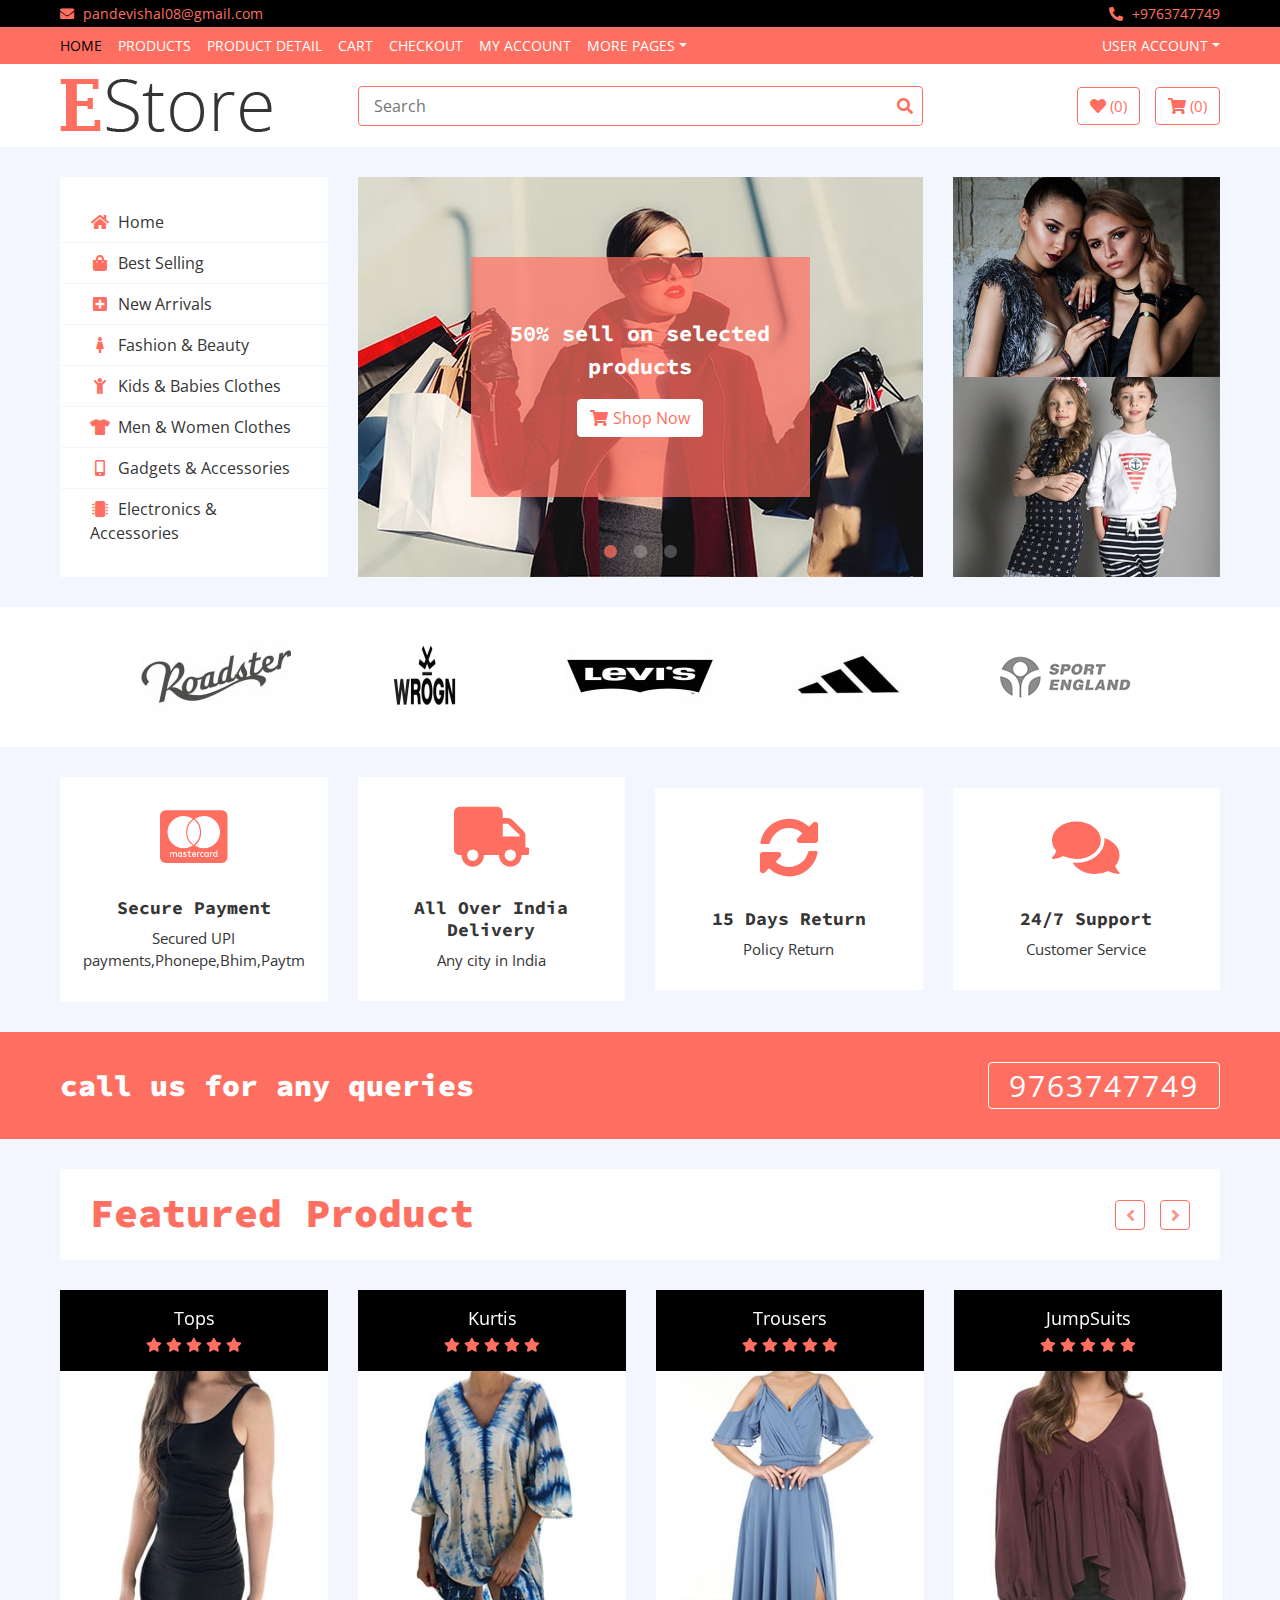
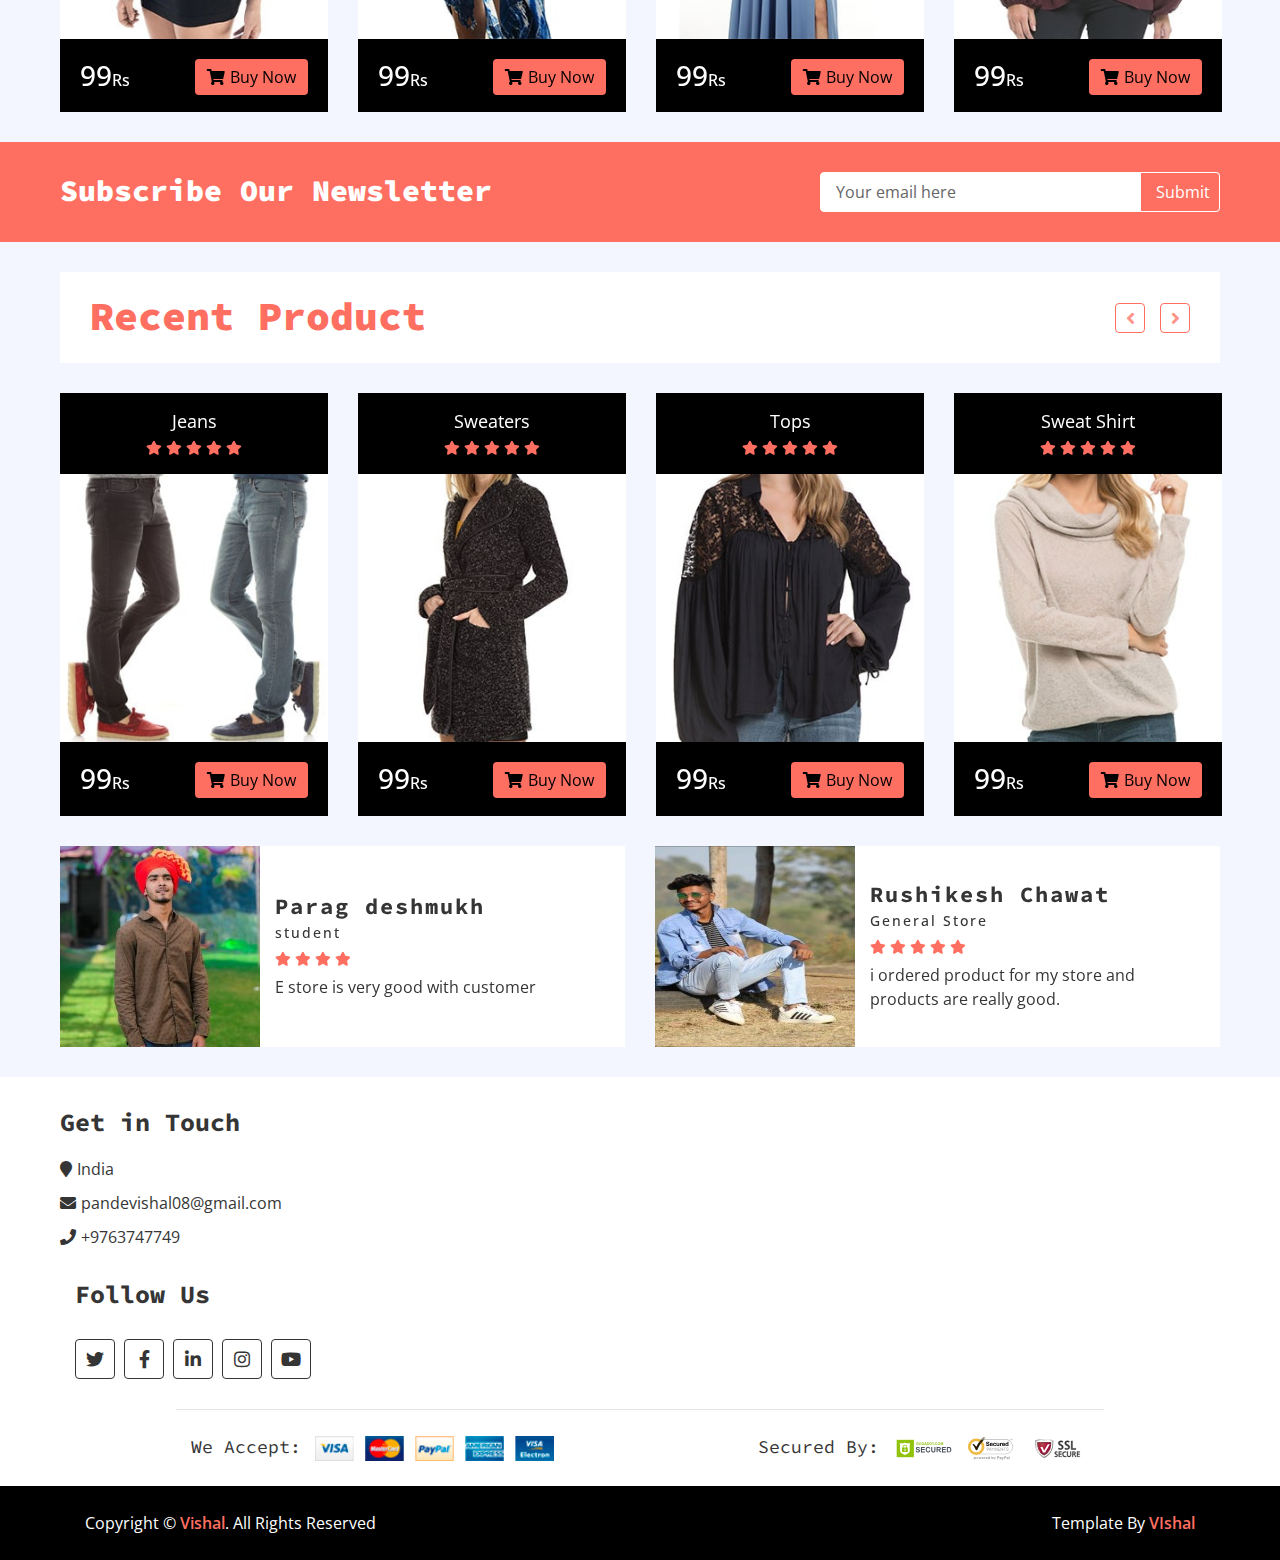
<file: index.html>
<!DOCTYPE html>
<html lang="en">
    <head>
        <meta charset="utf-8">
        <title>Home </title>
        <meta content="width=device-width, initial-scale=1.0" name="viewport">
        <meta content="eCommerce HTML Template Free Download" name="keywords">
        <meta content="eCommerce HTML Template Free Download" name="description">

        <!-- Favicon -->
        <link href="img/favicon.ico" rel="icon">

        <!-- Google Fonts -->
        <link href="https://fonts.googleapis.com/css?family=Open+Sans:300,400|Source+Code+Pro:700,900&display=swap" rel="stylesheet">

        <!-- CSS Libraries -->
        <link href="https://stackpath.bootstrapcdn.com/bootstrap/4.4.1/css/bootstrap.min.css" rel="stylesheet">
        <link href="https://cdnjs.cloudflare.com/ajax/libs/font-awesome/5.10.0/css/all.min.css" rel="stylesheet">
        <link href="lib/slick/slick.css" rel="stylesheet">
        <link href="lib/slick/slick-theme.css" rel="stylesheet">

        <!-- Template Stylesheet -->
        <link href="css/style.css" rel="stylesheet">
    </head>

    <body>
        <!-- Top bar Start -->
        <div class="top-bar">
            <div class="container-fluid">
                <div class="row">
                    <div class="col-sm-6">
                        <i class="fa fa-envelope"></i>
                        pandevishal08@gmail.com
                    </div>
                    <div class="col-sm-6">
                        <i class="fa fa-phone-alt"></i>
                        +9763747749
                    </div>
                </div>
            </div>
        </div>
        <!-- Top bar End -->
        
        <!-- Nav Bar Start -->
        <div class="nav">
            <div class="container-fluid">
                <nav class="navbar navbar-expand-md bg-dark navbar-dark">
                    <a href="#" class="navbar-brand">MENU</a>
                    <button type="button" class="navbar-toggler" data-toggle="collapse" data-target="#navbarCollapse">
                        <span class="navbar-toggler-icon"></span>
                    </button>

                    <div class="collapse navbar-collapse justify-content-between" id="navbarCollapse">
                        <div class="navbar-nav mr-auto">
                            <a href="index.html" class="nav-item nav-link active">Home</a>
                            <a href="product-list.html" class="nav-item nav-link">Products</a>
                            <a href="product-detail.html" class="nav-item nav-link">Product Detail</a>
                            <a href="cart.html" class="nav-item nav-link">Cart</a>
                            <a href="checkout.html" class="nav-item nav-link">Checkout</a>
                            <a href="my-account.html" class="nav-item nav-link">My Account</a>
                            <div class="nav-item dropdown">
                                <a href="#" class="nav-link dropdown-toggle" data-toggle="dropdown">More Pages</a>
                                <div class="dropdown-menu">
                                    <a href="wishlist.html" class="dropdown-item">Wishlist</a>
                                    <a href="home.html" class="dropdown-item">Login </a>
                                                                        <a href="register.html" class="dropdown-item"> Register</a>

                                    <a href="contact.html" class="dropdown-item">Contact Us</a>
                                </div>
                            </div>
                        </div>
                        <div class="navbar-nav ml-auto">
                            <div class="nav-item dropdown">
                                <a href="#" class="nav-link dropdown-toggle" data-toggle="dropdown">User Account</a>
                                <div class="dropdown-menu">
                                    <a href="login.html" class="dropdown-item">Login</a>
                                    <a href="register.html" class="dropdown-item">Register</a>
                                </div>
                            </div>
                        </div>
                    </div>
                </nav>
            </div>
        </div>
        <!-- Nav Bar End -->      
        
        <!-- Bottom Bar Start -->
        <div class="bottom-bar">
            <div class="container-fluid">
                <div class="row align-items-center">
                    <div class="col-md-3">
                        <div class="logo">
                            <a href="index.html">
                                <img src="img/logo.png" alt="Logo">
                            </a>
                        </div>
                    </div>
                    <div class="col-md-6">
                        <div class="search">
                            <input type="text" placeholder="Search">
                            <button><i class="fa fa-search"></i></button>
                        </div>
                    </div>
                    <div class="col-md-3">
                        <div class="user">
                            <a href="wishlist.html" class="btn wishlist">
                                <i class="fa fa-heart"></i>
                                <span>(0)</span>
                            </a>
                            <a href="cart.html" class="btn cart">
                                <i class="fa fa-shopping-cart"></i>
                                <span>(0)</span>
                            </a>
                        </div>
                    </div>
                </div>
            </div>
        </div>
        <!-- Bottom Bar End -->       
        
        <!-- Main Slider Start -->
        <div class="header">
            <div class="container-fluid">
                <div class="row">
                    <div class="col-md-3">
                        <nav class="navbar bg-light">
                            <ul class="navbar-nav">
                                <li class="nav-item">
                                    <a class="nav-link" href="#"><i class="fa fa-home"></i>Home</a>
                                </li>
                                <li class="nav-item">
                                    <a class="nav-link" href="#"><i class="fa fa-shopping-bag"></i>Best Selling</a>
                                </li>
                                <li class="nav-item">
                                    <a class="nav-link" href="#"><i class="fa fa-plus-square"></i>New Arrivals</a>
                                </li>
                                <li class="nav-item">
                                    <a class="nav-link" href="#"><i class="fa fa-female"></i>Fashion & Beauty</a>
                                </li>
                                <li class="nav-item">
                                    <a class="nav-link" href="#"><i class="fa fa-child"></i>Kids & Babies Clothes</a>
                                </li>
                                <li class="nav-item">
                                    <a class="nav-link" href="#"><i class="fa fa-tshirt"></i>Men & Women Clothes</a>
                                </li>
                                <li class="nav-item">
                                    <a class="nav-link" href="#"><i class="fa fa-mobile-alt"></i>Gadgets & Accessories</a>
                                </li>
                                <li class="nav-item">
                                    <a class="nav-link" href="#"><i class="fa fa-microchip"></i>Electronics & Accessories</a>
                                </li>
                            </ul>
                        </nav>
                    </div>
                    <div class="col-md-6">
                        <div class="header-slider normal-slider">
                            <div class="header-slider-item">
                                <img src="img/slider-1.jpg" alt="Slider Image" />
                                <div class="header-slider-caption">
                                    <p>50% sell on selected products</p>
                                    <a class="btn" href=""><i class="fa fa-shopping-cart"></i>Shop Now</a>
                                </div>
                            </div>
                            <div class="header-slider-item">
                                <img src="img/slider-2.jpg" alt="Slider Image" />
                                <div class="header-slider-caption">
                                    <p>sell on baby  products</p>
                                    <a class="btn" href=""><i class="fa fa-shopping-cart"></i>Shop Now</a>
                                </div>
                            </div>
                            <div class="header-slider-item">
                                <img src="img/slider-3.jpg" alt="Slider Image" />
                                <div class="header-slider-caption">
                                    <p>sale is live
                                <br>Women Clothing</p>
                                    <a class="btn" href=""><i class="fa fa-shopping-cart"></i>Shop Now</a>
                                </div>
                            </div>
                        </div>
                    </div>
                    <div class="col-md-3">
                        <div class="header-img">
                            <div class="img-item">
                                <img src="img/category-1.jpg" />
                                <a class="img-text" href="">
                                    <p>Stylish Ethnic wear</p>
                                </a>
                            </div>
                            <div class="img-item">
                                <img src="img/category-2.jpg" />
                                <a class="img-text" href="">
                                    <p>Hoodies for winter and tops</p>
                                </a>
                            </div>
                        </div>
                    </div>
                </div>
            </div>
        </div>
        <!-- Main Slider End -->      
        
        <!-- Brand Start -->
        <div class="brand">
            <div class="container-fluid">
                <div class="brand-slider">
                    <div class="brand-item"><img src="img/roadstar.jpg" alt=""></div>
                    <div class="brand-item"><img src="img/wrogn.jpg" alt=""></div>
                    <div class="brand-item"><img src="img/levis.jpg" alt=""></div>
                    <div class="brand-item"><img src="img/adidas.jpg" alt=""></div>
                    
                    <div class="brand-item"><img src="img/brand-6.png" alt=""></div>
                </div>
            </div>
        </div>
        <!-- Brand End -->      
        
        <!-- Feature Start-->
        <div class="feature">
            <div class="container-fluid">
                <div class="row align-items-center">
                    <div class="col-lg-3 col-md-6 feature-col">
                        <div class="feature-content">
                            <i class="fab fa-cc-mastercard"></i>
                            <h2>Secure Payment</h2>
                            <p>
Secured UPI payments,Phonepe,Bhim,Paytm
                            </p>
                        </div>
                    </div>
                    <div class="col-lg-3 col-md-6 feature-col">
                        <div class="feature-content">
                            <i class="fa fa-truck"></i>
                            <h2>All Over India Delivery</h2>
                            <p>
                               Any city in India
                            </p>
                        </div>
                    </div>
                    <div class="col-lg-3 col-md-6 feature-col">
                        <div class="feature-content">
                            <i class="fa fa-sync-alt"></i>
                            <h2>15 Days Return</h2>
                            <p>
                                Policy Return
                            </p>
                        </div>
                    </div>
                    <div class="col-lg-3 col-md-6 feature-col">
                        <div class="feature-content">
                            <i class="fa fa-comments"></i>
                            <h2>24/7 Support</h2>
                            <p>
                                Customer Service
                            </p>
                        </div>
                    </div>
                </div>
            </div>
        </div>
        <!-- Feature End-->      
        
            
        
        <!-- Call to Action Start -->
        <div class="call-to-action">
            <div class="container-fluid">
                <div class="row align-items-center">
                    <div class="col-md-6">
                        <h1>call us for any queries</h1>
                    </div>
                    <div class="col-md-6">
                        <a href="tel:9763747749">9763747749</a>
                    </div>
                </div>
            </div>
        </div>
        <!-- Call to Action End -->       
        
        <!-- Featured Product Start -->
        <div class="featured-product product">
            <div class="container-fluid">
                <div class="section-header">
                    <h1>Featured Product</h1>
                </div>
                <div class="row align-items-center product-slider product-slider-4">
                    <div class="col-lg-3">
                        <div class="product-item">
                            <div class="product-title">
                                <a href="#">Tops</a>
                                <div class="ratting">
                                    <i class="fa fa-star"></i>
                                    <i class="fa fa-star"></i>
                                    <i class="fa fa-star"></i>
                                    <i class="fa fa-star"></i>
                                    <i class="fa fa-star"></i>
                                </div>
                            </div>
                            <div class="product-image">
                                <a href="product-detail.html">
                                    <img src="img/product-1.jpg" alt="Product Image">
                                </a>
                                <div class="product-action">
                                    <a href="#"><i class="fa fa-cart-plus"></i></a>
                                    <a href="#"><i class="fa fa-heart"></i></a>
                                    <a href="#"><i class="fa fa-search"></i></a>
                                </div>
                            </div>
                            <div class="product-price">
                                <h3>99<span>Rs</span></h3>
                                <a class="btn" href=""><i class="fa fa-shopping-cart"></i>Buy Now</a>
                            </div>
                        </div>
                    </div>
                    <div class="col-lg-3">
                        <div class="product-item">
                            <div class="product-title">
                                <a href="#">Kurtis</a>
                                <div class="ratting">
                                    <i class="fa fa-star"></i>
                                    <i class="fa fa-star"></i>
                                    <i class="fa fa-star"></i>
                                    <i class="fa fa-star"></i>
                                    <i class="fa fa-star"></i>
                                </div>
                            </div>
                            <div class="product-image">
                                <a href="product-detail.html">
                                    <img src="img/product-2.jpg" alt="Product Image">
                                </a>
                                <div class="product-action">
                                    <a href="#"><i class="fa fa-cart-plus"></i></a>
                                    <a href="#"><i class="fa fa-heart"></i></a>
                                    <a href="#"><i class="fa fa-search"></i></a>
                                </div>
                            </div>
                            <div class="product-price">
                                <h3>99<span>Rs</span></h3>
                                <a class="btn" href=""><i class="fa fa-shopping-cart"></i>Buy Now</a>
                            </div>
                        </div>
                    </div>
                    <div class="col-lg-3">
                        <div class="product-item">
                            <div class="product-title">
                                <a href="#">Trousers</a>
                                <div class="ratting">
                                    <i class="fa fa-star"></i>
                                    <i class="fa fa-star"></i>
                                    <i class="fa fa-star"></i>
                                    <i class="fa fa-star"></i>
                                    <i class="fa fa-star"></i>
                                </div>
                            </div>
                            <div class="product-image">
                                <a href="product-detail.html">
                                    <img src="img/product-3.jpg" alt="Product Image">
                                </a>
                                <div class="product-action">
                                    <a href="#"><i class="fa fa-cart-plus"></i></a>
                                    <a href="#"><i class="fa fa-heart"></i></a>
                                    <a href="#"><i class="fa fa-search"></i></a>
                                </div>
                            </div>
                            <div class="product-price">
                                <h3>99<span>Rs</span></h3>
                                <a class="btn" href=""><i class="fa fa-shopping-cart"></i>Buy Now</a>
                            </div>
                        </div>
                    </div>
                    <div class="col-lg-3">
                        <div class="product-item">
                            <div class="product-title">
                                <a href="#">JumpSuits</a>
                                <div class="ratting">
                                    <i class="fa fa-star"></i>
                                    <i class="fa fa-star"></i>
                                    <i class="fa fa-star"></i>
                                    <i class="fa fa-star"></i>
                                    <i class="fa fa-star"></i>
                                </div>
                            </div>
                            <div class="product-image">
                                <a href="product-detail.html">
                                    <img src="img/product-4.jpg" alt="Product Image">
                                </a>
                                <div class="product-action">
                                    <a href="#"><i class="fa fa-cart-plus"></i></a>
                                    <a href="#"><i class="fa fa-heart"></i></a>
                                    <a href="#"><i class="fa fa-search"></i></a>
                                </div>
                            </div>
                            <div class="product-price">
                                <h3>99<span>Rs</span></h3>
                                <a class="btn" href=""><i class="fa fa-shopping-cart"></i>Buy Now</a>
                            </div>
                        </div>
                    </div>
                    <div class="col-lg-3">
                        <div class="product-item">
                            <div class="product-title">
                                <a href="#">Baby Wear</a>
                                <div class="ratting">
                                    <i class="fa fa-star"></i>
                                    <i class="fa fa-star"></i>
                                    <i class="fa fa-star"></i>
                                    <i class="fa fa-star"></i>
                                    <i class="fa fa-star"></i>
                                </div>
                            </div>
                            <div class="product-image">
                                <a href="product-detail.html">
                                    <img src="img/product-5.jpg" alt="Product Image">
                                </a>
                                <div class="product-action">
                                    <a href="#"><i class="fa fa-cart-plus"></i></a>
                                    <a href="#"><i class="fa fa-heart"></i></a>
                                    <a href="#"><i class="fa fa-search"></i></a>
                                </div>
                            </div>
                            <div class="product-price">
                                <h3>99<span>Rs</span></h3>
                                <a class="btn" href=""><i class="fa fa-shopping-cart"></i>Buy Now</a>
                            </div>
                        </div>
                    </div>
                </div>
            </div>
        </div>
        <!-- Featured Product End -->       
        
        <!-- Newsletter Start -->
        <div class="newsletter">
            <div class="container-fluid">
                <div class="row">
                    <div class="col-md-6">
                        <h1>Subscribe Our Newsletter</h1>
                    </div>
                    <div class="col-md-6">
                        <div class="form">
                            <input type="email" value="Your email here">
                            <button>Submit</button>
                        </div>
                    </div>
                </div>
            </div>
        </div>
        <!-- Newsletter End -->        
        
        <!-- Recent Product Start -->
        <div class="recent-product product">
            <div class="container-fluid">
                <div class="section-header">
                    <h1>Recent Product</h1>
                </div>
                <div class="row align-items-center product-slider product-slider-4">
                    <div class="col-lg-3">
                        <div class="product-item">
                            <div class="product-title">
                                <a href="#">Jeans</a>
                                <div class="ratting">
                                    <i class="fa fa-star"></i>
                                    <i class="fa fa-star"></i>
                                    <i class="fa fa-star"></i>
                                    <i class="fa fa-star"></i>
                                    <i class="fa fa-star"></i>
                                </div>
                            </div>
                            <div class="product-image">
                                <a href="product-detail.html">
                                    <img src="img/product-6.jpg" alt="Product Image">
                                </a>
                                <div class="product-action">
                                    <a href="#"><i class="fa fa-cart-plus"></i></a>
                                    <a href="#"><i class="fa fa-heart"></i></a>
                                    <a href="#"><i class="fa fa-search"></i></a>
                                </div>
                            </div>
                            <div class="product-price">
                                <h3>99<span>Rs</span></h3>
                                <a class="btn" href=""><i class="fa fa-shopping-cart"></i>Buy Now</a>
                            </div>
                        </div>
                    </div>
                    <div class="col-lg-3">
                        <div class="product-item">
                            <div class="product-title">
                                <a href="#">Sweaters</a>
                                <div class="ratting">
                                    <i class="fa fa-star"></i>
                                    <i class="fa fa-star"></i>
                                    <i class="fa fa-star"></i>
                                    <i class="fa fa-star"></i>
                                    <i class="fa fa-star"></i>
                                </div>
                            </div>
                            <div class="product-image">
                                <a href="product-detail.html">
                                    <img src="img/product-7.jpg" alt="Product Image">
                                </a>
                                <div class="product-action">
                                    <a href="#"><i class="fa fa-cart-plus"></i></a>
                                    <a href="#"><i class="fa fa-heart"></i></a>
                                    <a href="#"><i class="fa fa-search"></i></a>
                                </div>
                            </div>
                            <div class="product-price">
                                <h3>99<span>Rs</span></h3>
                                <a class="btn" href=""><i class="fa fa-shopping-cart"></i>Buy Now</a>
                            </div>
                        </div>
                    </div>
                    <div class="col-lg-3">
                        <div class="product-item">
                            <div class="product-title">
                                <a href="#">Tops</a>
                                <div class="ratting">
                                    <i class="fa fa-star"></i>
                                    <i class="fa fa-star"></i>
                                    <i class="fa fa-star"></i>
                                    <i class="fa fa-star"></i>
                                    <i class="fa fa-star"></i>
                                </div>
                            </div>
                            <div class="product-image">
                                <a href="product-detail.html">
                                    <img src="img/product-8.jpg" alt="Product Image">
                                </a>
                                <div class="product-action">
                                    <a href="#"><i class="fa fa-cart-plus"></i></a>
                                    <a href="#"><i class="fa fa-heart"></i></a>
                                    <a href="#"><i class="fa fa-search"></i></a>
                                </div>
                            </div>
                            <div class="product-price">
                                <h3>99<span>Rs</span></h3>
                                <a class="btn" href=""><i class="fa fa-shopping-cart"></i>Buy Now</a>
                            </div>
                        </div>
                    </div>
                    <div class="col-lg-3">
                        <div class="product-item">
                            <div class="product-title">
                                <a href="#">Sweat Shirt</a>
                                <div class="ratting">
                                    <i class="fa fa-star"></i>
                                    <i class="fa fa-star"></i>
                                    <i class="fa fa-star"></i>
                                    <i class="fa fa-star"></i>
                                    <i class="fa fa-star"></i>
                                </div>
                            </div>
                            <div class="product-image">
                                <a href="product-detail.html">
                                    <img src="img/product-9.jpg" alt="Product Image">
                                </a>
                                <div class="product-action">
                                    <a href="#"><i class="fa fa-cart-plus"></i></a>
                                    <a href="#"><i class="fa fa-heart"></i></a>
                                    <a href="#"><i class="fa fa-search"></i></a>
                                </div>
                            </div>
                            <div class="product-price">
                                <h3>99<span>Rs</span></h3>
                                <a class="btn" href=""><i class="fa fa-shopping-cart"></i>Buy Now</a>
                            </div>
                        </div>
                    </div>
                    <div class="col-lg-3">
                        <div class="product-item">
                            <div class="product-title">
                                <a href="#">Dresses</a>
                                <div class="ratting">
                                    <i class="fa fa-star"></i>
                                    <i class="fa fa-star"></i>
                                    <i class="fa fa-star"></i>
                                    <i class="fa fa-star"></i>
                                    <i class="fa fa-star"></i>
                                </div>
                            </div>
                            <div class="product-image">
                                <a href="product-detail.html">
                                    <img src="img/product-10.jpg" alt="Product Image">
                                </a>
                                <div class="product-action">
                                    <a href="#"><i class="fa fa-cart-plus"></i></a>
                                    <a href="#"><i class="fa fa-heart"></i></a>
                                    <a href="#"><i class="fa fa-search"></i></a>
                                </div>
                            </div>
                            <div class="product-price">
                                <h3>99<span>Rs</span></h3>
                                <a class="btn" href=""><i class="fa fa-shopping-cart"></i>Buy Now</a>
                            </div>
                        </div>
                    </div>
                </div>
            </div>
        </div>
        <!-- Recent Product End -->
        
        <!-- Review Start -->
        <div class="review">
            <div class="container-fluid">
                <div class="row align-items-center review-slider normal-slider">
                    <div class="col-md-6">
                        <div class="review-slider-item">
                            <div class="review-img">
                                <img src="img/parag.jpg" alt="Image">
                            </div>
                            <div class="review-text">
                                <h2>Parag deshmukh</h2>
                                <h3>student</h3>
                                <div class="ratting">
                                    <i class="fa fa-star"></i>
                                    <i class="fa fa-star"></i>
                                    <i class="fa fa-star"></i>
                                    <i class="fa fa-star"></i>
                                   
                                </div>
                                <p>
                                    E store is very good with customer 
                                </p>
                            </div>
                        </div>
                    </div>
                    <div class="col-md-6">
                        <div class="review-slider-item">
                            <div class="review-img">
                                <img src="img/rushikesh.jpg" alt="Image">
                            </div>
                            <div class="review-text">
                                <h2>Rushikesh Chawat</h2>
                                <h3>General Store</h3>
                                <div class="ratting">
                                    <i class="fa fa-star"></i>
                                    <i class="fa fa-star"></i>
                                    <i class="fa fa-star"></i>
                                    <i class="fa fa-star"></i>
                                    <i class="fa fa-star"></i>
                                </div>
                                <p>
                                i ordered product for my store and products are really good.
                                </p>
                            </div>
                        </div>
                    </div>
                    <div class="col-md-6">
                        <div class="review-slider-item">
                            <div class="review-img">
                                <img src="img/ghurde.jpg" alt="Image">
                            </div>
                            <div class="review-text">
                                <h2>Rushikesh Ghurde</h2>
                                <h3>Student</h3>
                                <div class="ratting">
                                    <i class="fa fa-star"></i>
                                    <i class="fa fa-star"></i>
                                    <i class="fa fa-star"></i>
                                    <i class="fa fa-star"></i>
                                    <i class="fa fa-star"></i>
                                </div>
                                <p>
                                   Good company.
                                </p>
                            </div>
                        </div>
                    </div>
                </div>
            </div>
        </div>
        <!-- Review End -->        
        
        <!-- Footer Start -->
        <div class="footer">
            <div class="container-fluid">
                <div class="row">
                    <div class="col-lg-3 col-md-6">
                        <div class="footer-widget">
                            <h2>Get in Touch</h2>
                            <div class="contact-info">
                                <p><i class="fa fa-map-marker"></i>India</p>
                                <p><i class="fa fa-envelope"></i>pandevishal08@gmail.com</p>
                                <p><i class="fa fa-phone"></i>+9763747749</p>
                            </div>
                        </div>
                    </div>
                </div>
                    
                    <div class="col-lg-3 col-md-6">
                        <div class="footer-widget">
                            <h2>Follow Us</h2>
                            <div class="contact-info">
                                <div class="social">
                                    <a href=""><i class="fab fa-twitter"></i></a>
                                    <a href=""><i class="fab fa-facebook-f"></i></a>
                                    <a href=""><i class="fab fa-linkedin-in"></i></a>
                                    <a href=""><i class="fab fa-instagram"></i></a>
                                    <a href=""><i class="fab fa-youtube"></i></a>
                                </div>
                            </div>
                        </div>
                    </div>

                    
                
                <div class="row payment align-items-center">
                    <div class="col-md-6">
                        <div class="payment-method">
                            <h2>We Accept:</h2>
                            <img src="img/payment-method.png" alt="Payment Method" />
                        </div>
                    </div>
                    <div class="col-md-6">
                        <div class="payment-security">
                            <h2>Secured By:</h2>
                            <img src="img/godaddy.svg" alt="Payment Security" />
                            <img src="img/norton.svg" alt="Payment Security" />
                            <img src="img/ssl.svg" alt="Payment Security" />
                        </div>
                    </div>
                </div>
            </div>
        </div>
        <!-- Footer End -->
        
        <!-- Footer Bottom Start -->
        <div class="footer-bottom">
            <div class="container">
                <div class="row">
                    <div class="col-md-6 copyright">
                        <p>Copyright &copy; <a href="https://www.instagram.com/vishal_patil_08/">Vishal</a>. All Rights Reserved</p>
                    </div>

                    <div class="col-md-6 template-by">
                        <p>Template By <a href="https://htmlcodex.com">VIshal</a></p>
                    </div>
                </div>
            </div>
        </div>
        <!-- Footer Bottom End -->       
        
        <!-- Back to Top -->
        <a href="#" class="back-to-top"><i class="fa fa-chevron-up"></i></a>
        
        <!-- JavaScript Libraries -->
        <script src="https://code.jquery.com/jquery-3.4.1.min.js"></script>
        <script src="https://stackpath.bootstrapcdn.com/bootstrap/4.4.1/js/bootstrap.bundle.min.js"></script>
        <script src="lib/easing/easing.min.js"></script>
        <script src="lib/slick/slick.min.js"></script>
        
        <!-- Template Javascript -->
        <script src="js/main.js"></script>
    </body>
</html>
</file>
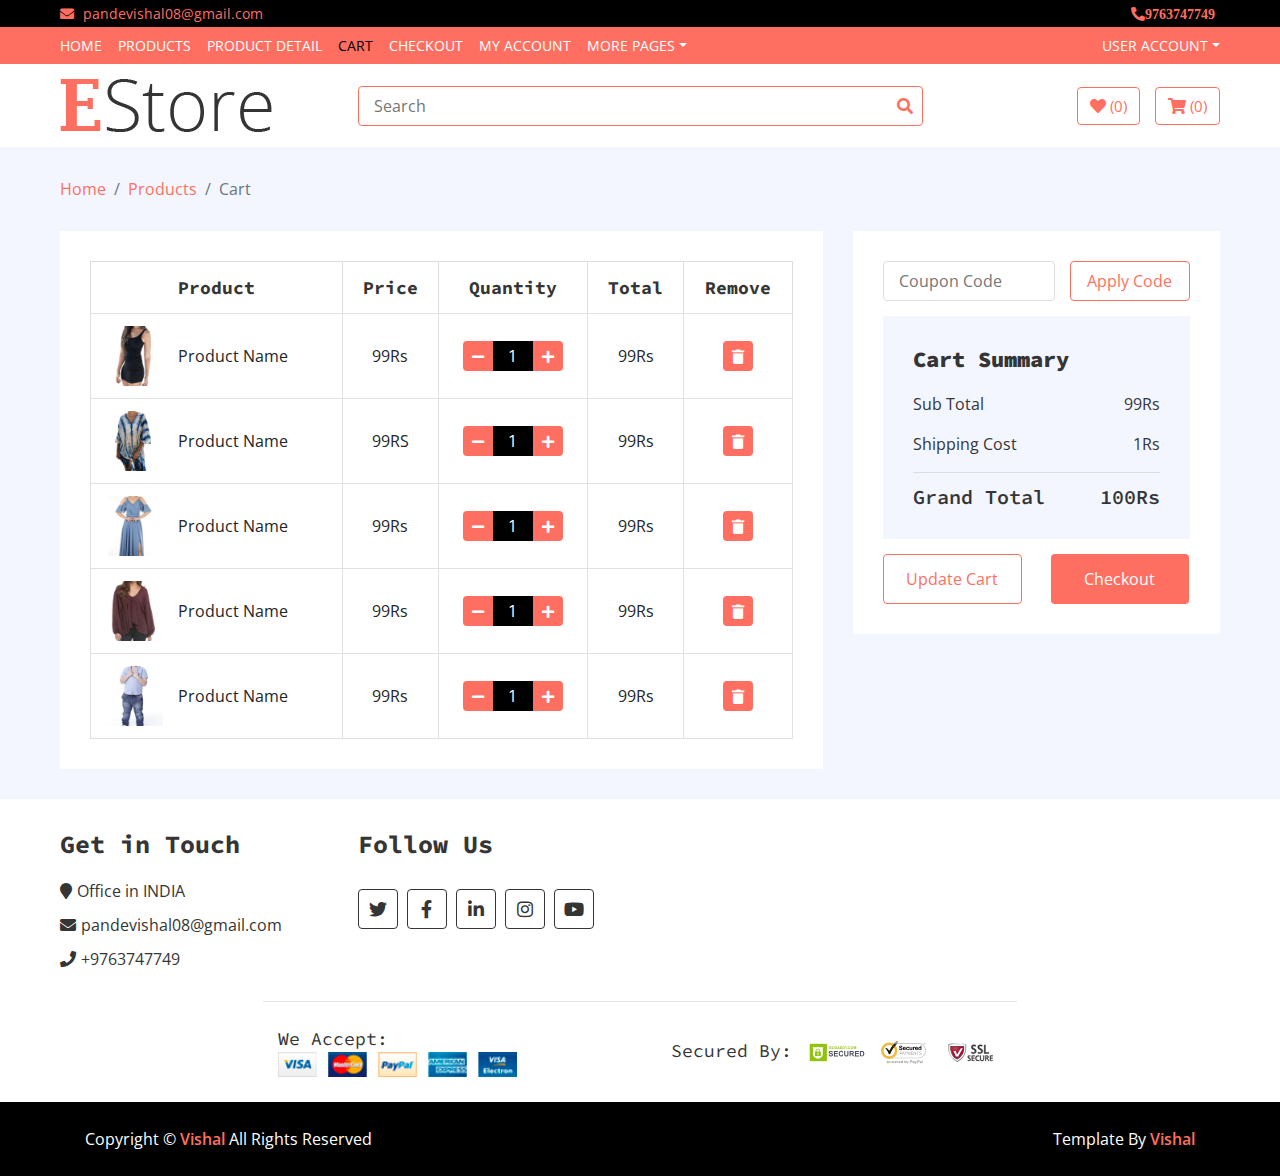
<file: cart.html>
<!DOCTYPE html>
<html lang="en">
    <head>
        <meta charset="utf-8">
        <title>Cart</title>
        <meta content="width=device-width, initial-scale=1.0" name="viewport">
        <meta content="eCommerce HTML Template Free Download" name="keywords">
        <meta content="eCommerce HTML Template Free Download" name="description">

        <!-- Favicon -->
        <link href="img/favicon.ico" rel="icon">

        <!-- Google Fonts -->
        <link href="https://fonts.googleapis.com/css?family=Open+Sans:300,400|Source+Code+Pro:700,900&display=swap" rel="stylesheet">

        <!-- CSS Libraries -->
        <link href="https://stackpath.bootstrapcdn.com/bootstrap/4.4.1/css/bootstrap.min.css" rel="stylesheet">
        <link href="https://cdnjs.cloudflare.com/ajax/libs/font-awesome/5.10.0/css/all.min.css" rel="stylesheet">
        <link href="lib/slick/slick.css" rel="stylesheet">
        <link href="lib/slick/slick-theme.css" rel="stylesheet">

        <!-- Template Stylesheet -->
        <link href="css/style.css" rel="stylesheet">
    </head>

    <body>
        <!-- Top bar Start -->
        <div class="top-bar">
            <div class="container-fluid">
                <div class="row">
                    <div class="col-sm-6">
                        <i class="fa fa-envelope"></i>
                        pandevishal08@gmail.com
                    </div>
                    <div class="col-sm-6">
                        <i class="fa fa-phone-alt">9763747749</i>
                        
                    </div>
                </div>
            </div>
        </div>
        <!-- Top bar End -->
        
        <!-- Nav Bar Start -->
        <div class="nav">
            <div class="container-fluid">
                <nav class="navbar navbar-expand-md bg-dark navbar-dark">
                    <a href="#" class="navbar-brand">MENU</a>
                    <button type="button" class="navbar-toggler" data-toggle="collapse" data-target="#navbarCollapse">
                        <span class="navbar-toggler-icon"></span>
                    </button>

                    <div class="collapse navbar-collapse justify-content-between" id="navbarCollapse">
                        <div class="navbar-nav mr-auto">
                            <a href="index.html" class="nav-item nav-link">Home</a>
                            <a href="product-list.html" class="nav-item nav-link">Products</a>
                            <a href="product-detail.html" class="nav-item nav-link">Product Detail</a>
                            <a href="cart.html" class="nav-item nav-link active">Cart</a>
                            <a href="checkout.html" class="nav-item nav-link">Checkout</a>
                            <a href="my-account.html" class="nav-item nav-link">My Account</a>
                            <div class="nav-item dropdown">
                                <a href="#" class="nav-link dropdown-toggle" data-toggle="dropdown">More Pages</a>
                                <div class="dropdown-menu">
                                    <a href="wishlist.html" class="dropdown-item">Wishlist</a>
                                    <a href="login.html" class="dropdown-item">Login & Register</a>
                                    <a href="contact.html" class="dropdown-item">Contact Us</a>
                                </div>
                            </div>
                        </div>
                        <div class="navbar-nav ml-auto">
                            <div class="nav-item dropdown">
                                <a href="#" class="nav-link dropdown-toggle" data-toggle="dropdown">User Account</a>
                                <div class="dropdown-menu">
                                    <a href="#" class="dropdown-item">Login</a>
                                    <a href="#" class="dropdown-item">Register</a>
                                </div>
                            </div>
                        </div>
                    </div>
                </nav>
            </div>
        </div>
        <!-- Nav Bar End -->      
        
        <!-- Bottom Bar Start -->
        <div class="bottom-bar">
            <div class="container-fluid">
                <div class="row align-items-center">
                    <div class="col-md-3">
                        <div class="logo">
                            <a href="index.html">
                                <img src="img/logo.png" alt="Logo">
                            </a>
                        </div>
                    </div>
                    <div class="col-md-6">
                        <div class="search">
                            <input type="text" placeholder="Search">
                            <button><i class="fa fa-search"></i></button>
                        </div>
                    </div>
                    <div class="col-md-3">
                        <div class="user">
                            <a href="wishlist.html" class="btn wishlist">
                                <i class="fa fa-heart"></i>
                                <span>(0)</span>
                            </a>
                            <a href="cart.html" class="btn cart">
                                <i class="fa fa-shopping-cart"></i>
                                <span>(0)</span>
                            </a>
                        </div>
                    </div>
                </div>
            </div>
        </div>
        <!-- Bottom Bar End -->
        
        <!-- Breadcrumb Start -->
        <div class="breadcrumb-wrap">
            <div class="container-fluid">
                <ul class="breadcrumb">
                    <li class="breadcrumb-item"><a href="#">Home</a></li>
                    <li class="breadcrumb-item"><a href="#">Products</a></li>
                    <li class="breadcrumb-item active">Cart</li>
                </ul>
            </div>
        </div>
        <!-- Breadcrumb End -->
        
        <!-- Cart Start -->
        <div class="cart-page">
            <div class="container-fluid">
                <div class="row">
                    <div class="col-lg-8">
                        <div class="cart-page-inner">
                            <div class="table-responsive">
                                <table class="table table-bordered">
                                    <thead class="thead-dark">
                                        <tr>
                                            <th>Product</th>
                                            <th>Price</th>
                                            <th>Quantity</th>
                                            <th>Total</th>
                                            <th>Remove</th>
                                        </tr>
                                    </thead>
                                    <tbody class="align-middle">
                                        <tr>
                                            <td>
                                                <div class="img">
                                                    <a href="#"><img src="img/product-1.jpg" alt="Image"></a>
                                                    <p>Product Name</p>
                                                </div>
                                            </td>
                                            <td>99Rs</td>
                                            <td>
                                                <div class="qty">
                                                    <button class="btn-minus"><i class="fa fa-minus"></i></button>
                                                    <input type="text" value="1">
                                                    <button class="btn-plus"><i class="fa fa-plus"></i></button>
                                                </div>
                                            </td>
                                            <td>99Rs</td>
                                            <td><button><i class="fa fa-trash"></i></button></td>
                                        </tr>
                                        <tr>
                                            <td>
                                                <div class="img">
                                                    <a href="#"><img src="img/product-2.jpg" alt="Image"></a>
                                                    <p>Product Name</p>
                                                </div>
                                            </td>
                                            <td>99RS</td>
                                            <td>
                                                <div class="qty">
                                                    <button class="btn-minus"><i class="fa fa-minus"></i></button>
                                                    <input type="text" value="1">
                                                    <button class="btn-plus"><i class="fa fa-plus"></i></button>
                                                </div>
                                            </td>
                                            <td>99Rs</td>
                                            <td><button><i class="fa fa-trash"></i></button></td>
                                        </tr>
                                        <tr>
                                            <td>
                                                <div class="img">
                                                    <a href="#"><img src="img/product-3.jpg" alt="Image"></a>
                                                    <p>Product Name</p>
                                                </div>
                                            </td>
                                            <td>99Rs</td>
                                            <td>
                                                <div class="qty">
                                                    <button class="btn-minus"><i class="fa fa-minus"></i></button>
                                                    <input type="text" value="1">
                                                    <button class="btn-plus"><i class="fa fa-plus"></i></button>
                                                </div>
                                            </td>
                                            <td>99Rs</td>
                                            <td><button><i class="fa fa-trash"></i></button></td>
                                        </tr>
                                        <tr>
                                            <td>
                                                <div class="img">
                                                    <a href="#"><img src="img/product-4.jpg" alt="Image"></a>
                                                    <p>Product Name</p>
                                                </div>
                                            </td>
                                            <td>99Rs</td>
                                            <td>
                                                <div class="qty">
                                                    <button class="btn-minus"><i class="fa fa-minus"></i></button>
                                                    <input type="text" value="1">
                                                    <button class="btn-plus"><i class="fa fa-plus"></i></button>
                                                </div>
                                            </td>
                                            <td>99Rs</td>
                                            <td><button><i class="fa fa-trash"></i></button></td>
                                        </tr>
                                        <tr>
                                            <td>
                                                <div class="img">
                                                    <a href="#"><img src="img/product-5.jpg" alt="Image"></a>
                                                    <p>Product Name</p>
                                                </div>
                                            </td>
                                            <td>99Rs</td>
                                            <td>
                                                <div class="qty">
                                                    <button class="btn-minus"><i class="fa fa-minus"></i></button>
                                                    <input type="text" value="1">
                                                    <button class="btn-plus"><i class="fa fa-plus"></i></button>
                                                </div>
                                            </td>
                                            <td>99Rs</td>
                                            <td><button><i class="fa fa-trash"></i></button></td>
                                        </tr>
                                    </tbody>
                                </table>
                            </div>
                        </div>
                    </div>
                    <div class="col-lg-4">
                        <div class="cart-page-inner">
                            <div class="row">
                                <div class="col-md-12">
                                    <div class="coupon">
                                        <input type="text" placeholder="Coupon Code">
                                        <button>Apply Code</button>
                                    </div>
                                </div>
                                <div class="col-md-12">
                                    <div class="cart-summary">
                                        <div class="cart-content">
                                            <h1>Cart Summary</h1>
                                            <p>Sub Total<span>99Rs</span></p>
                                            <p>Shipping Cost<span>1Rs</span></p>
                                            <h2>Grand Total<span>100Rs</span></h2>
                                        </div>
                                        <div class="cart-btn">
                                            <button>Update Cart</button>
                                            <button>Checkout</button>
                                        </div>
                                    </div>
                                </div>
                            </div>
                        </div>
                    </div>
                </div>
            </div>
        </div>
        <!-- Cart End -->
        
        <!-- Footer Start -->
        <div class="footer">
            <div class="container-fluid">
                <div class="row">
                    <div class="col-lg-3 col-md-6">
                        <div class="footer-widget">
                            <h2>Get in Touch</h2>
                            <div class="contact-info">
                                <p><i class="fa fa-map-marker"></i>Office in INDIA</p>
                                <p><i class="fa fa-envelope"></i>pandevishal08@gmail.com</p>
                                <p><i class="fa fa-phone"></i>+9763747749</p>
                            </div>
                        </div>
                    </div>
                    
                    <div class="col-lg-3 col-md-6">
                        <div class="footer-widget">
                            <h2>Follow Us</h2>
                            <div class="contact-info">
                                <div class="social">
                                    <a href=""><i class="fab fa-twitter"></i></a>
                                    <a href=""><i class="fab fa-facebook-f"></i></a>
                                    <a href=""><i class="fab fa-linkedin-in"></i></a>
                                    <a href=""><i class="fab fa-instagram"></i></a>
                                    <a href=""><i class="fab fa-youtube"></i></a>
                                </div>
                            </div>
                        </div>
                    </div>

                   
                
                <div class="row payment align-items-center">
                    <div class="col-md-6">
                        <div class="payment-method">
                            <h2>We Accept:</h2>
                            <img src="img/payment-method.png" alt="Payment Method" />
                        </div>
                    </div>
                    <div class="col-md-6">
                        <div class="payment-security">
                            <h2>Secured By:</h2>
                            <img src="img/godaddy.svg" alt="Payment Security" />
                            <img src="img/norton.svg" alt="Payment Security" />
                            <img src="img/ssl.svg" alt="Payment Security" />
                        </div>
                    </div>
                </div>
            </div>
        </div>
        <!-- Footer End -->
        
        <!-- Footer Bottom Start -->
        <div class="footer-bottom">
            <div class="container">
                <div class="row">
                    <div class="col-md-6 copyright">
                        <p>Copyright &copy; <a href="https://www.instagram.com/vishal_patil_08/">Vishal</a> All Rights Reserved</p>
                    </div>

                    <div class="col-md-6 template-by">
                        <p>Template By <a href="https://www.instagram.com/vishal_patil_08/">Vishal</a></p>
                    </div>
                </div>
            </div>
        </div>
        <!-- Footer Bottom End -->       
        
        <!-- Back to Top -->
        <a href="#" class="back-to-top"><i class="fa fa-chevron-up"></i></a>
        
        <!-- JavaScript Libraries -->
        <script src="https://code.jquery.com/jquery-3.4.1.min.js"></script>
        <script src="https://stackpath.bootstrapcdn.com/bootstrap/4.4.1/js/bootstrap.bundle.min.js"></script>
        <script src="lib/easing/easing.min.js"></script>
        <script src="lib/slick/slick.min.js"></script>
        
        <!-- Template Javascript -->
        <script src="js/main.js"></script>
    </body>
</html>
</file>
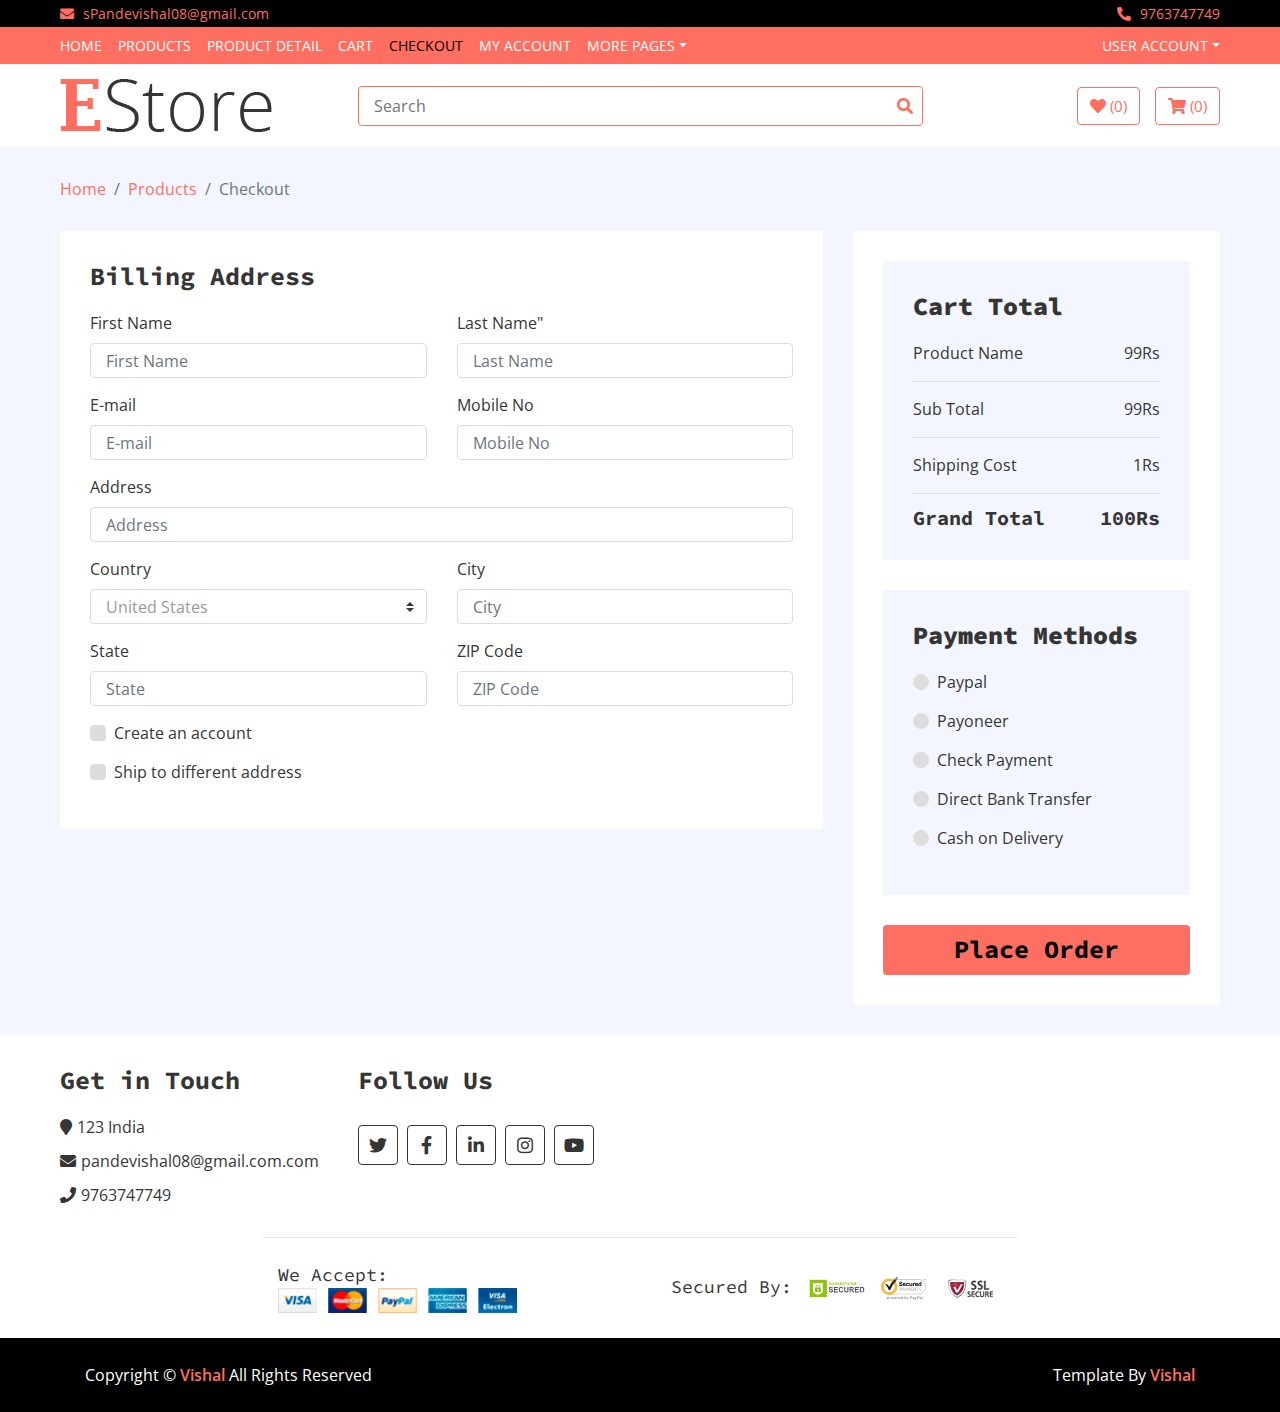
<file: checkout.html>
<!DOCTYPE html>
<html lang="en">
    <head>
        <meta charset="utf-8">
        <title>checkout</title>
        <meta content="width=device-width, initial-scale=1.0" name="viewport">
        <meta content="eCommerce HTML Template Free Download" name="keywords">
        <meta content="eCommerce HTML Template Free Download" name="description">

        <!-- Favicon -->
        <link href="img/favicon.ico" rel="icon">

        <!-- Google Fonts -->
        <link href="https://fonts.googleapis.com/css?family=Open+Sans:300,400|Source+Code+Pro:700,900&display=swap" rel="stylesheet">

        <!-- CSS Libraries -->
        <link href="https://stackpath.bootstrapcdn.com/bootstrap/4.4.1/css/bootstrap.min.css" rel="stylesheet">
        <link href="https://cdnjs.cloudflare.com/ajax/libs/font-awesome/5.10.0/css/all.min.css" rel="stylesheet">
        <link href="lib/slick/slick.css" rel="stylesheet">
        <link href="lib/slick/slick-theme.css" rel="stylesheet">

        <!-- Template Stylesheet -->
        <link href="css/style.css" rel="stylesheet">
    </head>

    <body>
        <!-- Top bar Start -->
        <div class="top-bar">
            <div class="container-fluid">
                <div class="row">
                    <div class="col-sm-6">
                        <i class="fa fa-envelope"></i>
                        sPandevishal08@gmail.com
                    </div>
                    <div class="col-sm-6">
                        <i class="fa fa-phone-alt"></i>
                        9763747749
                    </div>
                </div>
            </div>
        </div>
        <!-- Top bar End -->
        
        <!-- Nav Bar Start -->
        <div class="nav">
            <div class="container-fluid">
                <nav class="navbar navbar-expand-md bg-dark navbar-dark">
                    <a href="#" class="navbar-brand">MENU</a>
                    <button type="button" class="navbar-toggler" data-toggle="collapse" data-target="#navbarCollapse">
                        <span class="navbar-toggler-icon"></span>
                    </button>

                    <div class="collapse navbar-collapse justify-content-between" id="navbarCollapse">
                        <div class="navbar-nav mr-auto">
                            <a href="index.html" class="nav-item nav-link">Home</a>
                            <a href="product-list.html" class="nav-item nav-link">Products</a>
                            <a href="product-detail.html" class="nav-item nav-link">Product Detail</a>
                            <a href="cart.html" class="nav-item nav-link">Cart</a>
                            <a href="checkout.html" class="nav-item nav-link active">Checkout</a>
                            <a href="my-account.html" class="nav-item nav-link">My Account</a>
                            <div class="nav-item dropdown">
                                <a href="#" class="nav-link dropdown-toggle" data-toggle="dropdown">More Pages</a>
                                <div class="dropdown-menu">
                                    <a href="wishlist.html" class="dropdown-item">Wishlist</a>
                                    <a href="login.html" class="dropdown-item">Login & Register</a>
                                    <a href="contact.html" class="dropdown-item">Contact Us</a>
                                </div>
                            </div>
                        </div>
                        <div class="navbar-nav ml-auto">
                            <div class="nav-item dropdown">
                                <a href="#" class="nav-link dropdown-toggle" data-toggle="dropdown">User Account</a>
                                <div class="dropdown-menu">
                                    <a href="#" class="dropdown-item">Login</a>
                                    <a href="#" class="dropdown-item">Register</a>
                                </div>
                            </div>
                        </div>
                    </div>
                </nav>
            </div>
        </div>
        <!-- Nav Bar End -->      
        
        <!-- Bottom Bar Start -->
        <div class="bottom-bar">
            <div class="container-fluid">
                <div class="row align-items-center">
                    <div class="col-md-3">
                        <div class="logo">
                            <a href="index.html">
                                <img src="img/logo.png" alt="Logo">
                            </a>
                        </div>
                    </div>
                    <div class="col-md-6">
                        <div class="search">
                            <input type="text" placeholder="Search">
                            <button><i class="fa fa-search"></i></button>
                        </div>
                    </div>
                    <div class="col-md-3">
                        <div class="user">
                            <a href="wishlist.html" class="btn wishlist">
                                <i class="fa fa-heart"></i>
                                <span>(0)</span>
                            </a>
                            <a href="cart.html" class="btn cart">
                                <i class="fa fa-shopping-cart"></i>
                                <span>(0)</span>
                            </a>
                        </div>
                    </div>
                </div>
            </div>
        </div>
        <!-- Bottom Bar End --> 
        
        <!-- Breadcrumb Start -->
        <div class="breadcrumb-wrap">
            <div class="container-fluid">
                <ul class="breadcrumb">
                    <li class="breadcrumb-item"><a href="#">Home</a></li>
                    <li class="breadcrumb-item"><a href="#">Products</a></li>
                    <li class="breadcrumb-item active">Checkout</li>
                </ul>
            </div>
        </div>
        <!-- Breadcrumb End -->
        
        <!-- Checkout Start -->
        <div class="checkout">
            <div class="container-fluid"> 
                <div class="row">
                    <div class="col-lg-8">
                        <div class="checkout-inner">
                            <div class="billing-address">
                                <h2>Billing Address</h2>
                                <div class="row">
                                    <div class="col-md-6">
                                        <label>First Name</label>
                                        <input class="form-control" type="text" placeholder="First Name">
                                    </div>
                                    <div class="col-md-6">
                                        <label>Last Name"</label>
                                        <input class="form-control" type="text" placeholder="Last Name">
                                    </div>
                                    <div class="col-md-6">
                                        <label>E-mail</label>
                                        <input class="form-control" type="text" placeholder="E-mail">
                                    </div>
                                    <div class="col-md-6">
                                        <label>Mobile No</label>
                                        <input class="form-control" type="text" placeholder="Mobile No">
                                    </div>
                                    <div class="col-md-12">
                                        <label>Address</label>
                                        <input class="form-control" type="text" placeholder="Address">
                                    </div>
                                    <div class="col-md-6">
                                        <label>Country</label>
                                        <select class="custom-select">
                                            <option selected>United States</option>
                                            <option>Afghanistan</option>
                                            <option>Albania</option>
                                            <option>Algeria</option>
                                        </select>
                                    </div>
                                    <div class="col-md-6">
                                        <label>City</label>
                                        <input class="form-control" type="text" placeholder="City">
                                    </div>
                                    <div class="col-md-6">
                                        <label>State</label>
                                        <input class="form-control" type="text" placeholder="State">
                                    </div>
                                    <div class="col-md-6">
                                        <label>ZIP Code</label>
                                        <input class="form-control" type="text" placeholder="ZIP Code">
                                    </div>
                                    <div class="col-md-12">
                                        <div class="custom-control custom-checkbox">
                                            <input type="checkbox" class="custom-control-input" id="newaccount">
                                            <label class="custom-control-label" for="newaccount">Create an account</label>
                                        </div>
                                    </div>
                                    <div class="col-md-12">
                                        <div class="custom-control custom-checkbox">
                                            <input type="checkbox" class="custom-control-input" id="shipto">
                                            <label class="custom-control-label" for="shipto">Ship to different address</label>
                                        </div>
                                    </div>
                                </div>
                            </div>

                            <div class="shipping-address">
                                <h2>Shipping Address</h2>
                                <div class="row">
                                    <div class="col-md-6">
                                        <label>First Name</label>
                                        <input class="form-control" type="text" placeholder="First Name">
                                    </div>
                                    <div class="col-md-6">
                                        <label>Last Name"</label>
                                        <input class="form-control" type="text" placeholder="Last Name">
                                    </div>
                                    <div class="col-md-6">
                                        <label>E-mail</label>
                                        <input class="form-control" type="text" placeholder="E-mail">
                                    </div>
                                    <div class="col-md-6">
                                        <label>Mobile No</label>
                                        <input class="form-control" type="text" placeholder="Mobile No">
                                    </div>
                                    <div class="col-md-12">
                                        <label>Address</label>
                                        <input class="form-control" type="text" placeholder="Address">
                                    </div>
                                    <div class="col-md-6">
                                        <label>Country</label>
                                        <select class="custom-select">
                                            <option selected>United States</option>
                                            <option>Afghanistan</option>
                                            <option>Albania</option>
                                            <option>Algeria</option>
                                        </select>
                                    </div>
                                    <div class="col-md-6">
                                        <label>City</label>
                                        <input class="form-control" type="text" placeholder="City">
                                    </div>
                                    <div class="col-md-6">
                                        <label>State</label>
                                        <input class="form-control" type="text" placeholder="State">
                                    </div>
                                    <div class="col-md-6">
                                        <label>ZIP Code</label>
                                        <input class="form-control" type="text" placeholder="ZIP Code">
                                    </div>
                                </div>
                            </div>
                        </div>
                    </div>
                    <div class="col-lg-4">
                        <div class="checkout-inner">
                            <div class="checkout-summary">
                                <h1>Cart Total</h1>
                                <p>Product Name<span>99Rs</span></p>
                                <p class="sub-total">Sub Total<span>99Rs</span></p>
                                <p class="ship-cost">Shipping Cost<span>1Rs</span></p>
                                <h2>Grand Total<span>100Rs</span></h2>
                            </div>

                            <div class="checkout-payment">
                                <div class="payment-methods">
                                    <h1>Payment Methods</h1>
                                    <div class="payment-method">
                                        <div class="custom-control custom-radio">
                                            <input type="radio" class="custom-control-input" id="payment-1" name="payment">
                                            <label class="custom-control-label" for="payment-1">Paypal</label>
                                        </div>
                                        <div class="payment-content" id="payment-1-show">
                                            <p>
                                                Paypal
                                            </p>
                                        </div>
                                    </div>
                                    <div class="payment-method">
                                        <div class="custom-control custom-radio">
                                            <input type="radio" class="custom-control-input" id="payment-2" name="payment">
                                            <label class="custom-control-label" for="payment-2">Payoneer</label>
                                        </div>
                                        <div class="payment-content" id="payment-2-show">
                                            <p>
                                                fast and secured
                                            </p>
                                        </div>
                                    </div>
                                    <div class="payment-method">
                                        <div class="custom-control custom-radio">
                                            <input type="radio" class="custom-control-input" id="payment-3" name="payment">
                                            <label class="custom-control-label" for="payment-3">Check Payment</label>
                                        </div>
                                        <div class="payment-content" id="payment-3-show">
                                            <p>
                                               ...
                                            </p>
                                        </div>
                                    </div>
                                    <div class="payment-method">
                                        <div class="custom-control custom-radio">
                                            <input type="radio" class="custom-control-input" id="payment-4" name="payment">
                                            <label class="custom-control-label" for="payment-4">Direct Bank Transfer</label>
                                        </div>
                                        <div class="payment-content" id="payment-4-show">
                                            <p>
                                                ...
                                            </p>
                                        </div>
                                    </div>
                                    <div class="payment-method">
                                        <div class="custom-control custom-radio">
                                            <input type="radio" class="custom-control-input" id="payment-5" name="payment">
                                            <label class="custom-control-label" for="payment-5">Cash on Delivery</label>
                                        </div>
                                        <div class="payment-content" id="payment-5-show">
                                            <p>
                                               Cash On Delivery Available
                                            </p>
                                        </div>
                                    </div>
                                </div>
                                <div class="checkout-btn">
                                    <button>Place Order</button>
                                </div>
                            </div>
                        </div>
                    </div>
                </div>
            </div>
        </div>
        <!-- Checkout End -->
        
        <!-- Footer Start -->
        <div class="footer">
            <div class="container-fluid">
                <div class="row">
                    <div class="col-lg-3 col-md-6">
                        <div class="footer-widget">
                            <h2>Get in Touch</h2>
                            <div class="contact-info">
                                <p><i class="fa fa-map-marker"></i>123 India</p>
                                <p><i class="fa fa-envelope"></i>pandevishal08@gmail.com.com</p>
                                <p><i class="fa fa-phone"></i>9763747749</p>
                            </div>
                        </div>
                    </div>
                    
                    <div class="col-lg-3 col-md-6">
                        <div class="footer-widget">
                            <h2>Follow Us</h2>
                            <div class="contact-info">
                                <div class="social">
                                    <a href=""><i class="fab fa-twitter"></i></a>
                                    <a href=""><i class="fab fa-facebook-f"></i></a>
                                    <a href=""><i class="fab fa-linkedin-in"></i></a>
                                    <a href=""><i class="fab fa-instagram"></i></a>
                                    <a href=""><i class="fab fa-youtube"></i></a>
                                </div>
                            </div>
                        </div>
                    </div>

                   
                
                <div class="row payment align-items-center">
                    <div class="col-md-6">
                        <div class="payment-method">
                            <h2>We Accept:</h2>
                            <img src="img/payment-method.png" alt="Payment Method" />
                        </div>
                    </div>
                    <div class="col-md-6">
                        <div class="payment-security">
                            <h2>Secured By:</h2>
                            <img src="img/godaddy.svg" alt="Payment Security" />
                            <img src="img/norton.svg" alt="Payment Security" />
                            <img src="img/ssl.svg" alt="Payment Security" />
                        </div>
                    </div>
                </div>
            </div>
        </div>
        <!-- Footer End -->
        
        <!-- Footer Bottom Start -->
        <div class="footer-bottom">
            <div class="container">
                <div class="row">
                    <div class="col-md-6 copyright">
                        <p>Copyright &copy; <a href="https://www.instagram.com/vishal_patil_08/">Vishal</a> All Rights Reserved</p>
                    </div>

                    <div class="col-md-6 template-by">
                        <p>Template By <a href="https://www.instagram.com/vishal_patil_08/">Vishal</a></p>
                    </div>
                </div>
            </div>
        </div>
        <!-- Footer Bottom End -->       
        
        <!-- Back to Top -->
        <a href="#" class="back-to-top"><i class="fa fa-chevron-up"></i></a>
        
        <!-- JavaScript Libraries -->
        <script src="https://code.jquery.com/jquery-3.4.1.min.js"></script>
        <script src="https://stackpath.bootstrapcdn.com/bootstrap/4.4.1/js/bootstrap.bundle.min.js"></script>
        <script src="lib/easing/easing.min.js"></script>
        <script src="lib/slick/slick.min.js"></script>
        
        <!-- Template Javascript -->
        <script src="js/main.js"></script>
    </body>
</html>
</file>
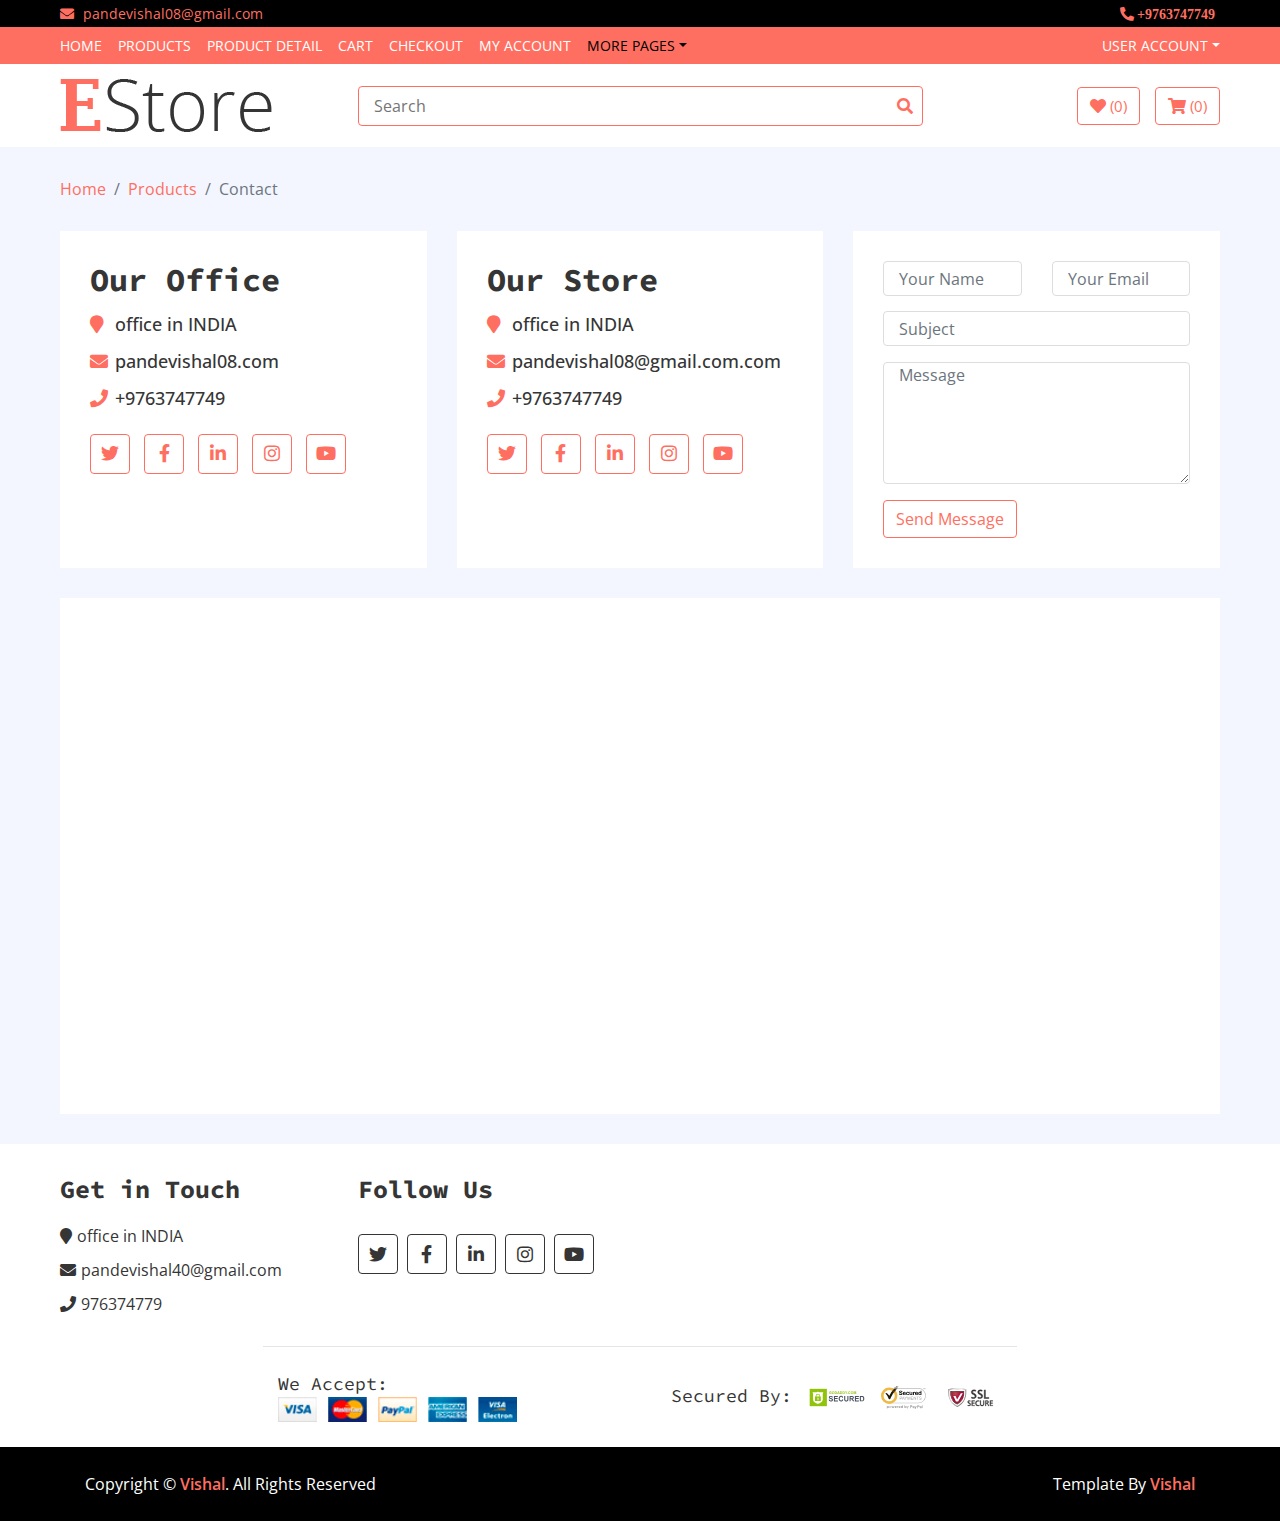
<file: contact.html>
<!DOCTYPE html>
<html lang="en">
    <head>
        <meta charset="utf-8">
        <title>Contact us</title>
        <meta content="width=device-width, initial-scale=1.0" name="viewport">
        <meta content="eCommerce HTML Template Free Download" name="keywords">
        <meta content="eCommerce HTML Template Free Download" name="description">

        <!-- Favicon -->
        <link href="img/favicon.ico" rel="icon">

        <!-- Google Fonts -->
        <link href="https://fonts.googleapis.com/css?family=Open+Sans:300,400|Source+Code+Pro:700,900&display=swap" rel="stylesheet">

        <!-- CSS Libraries -->
        <link href="https://stackpath.bootstrapcdn.com/bootstrap/4.4.1/css/bootstrap.min.css" rel="stylesheet">
        <link href="https://cdnjs.cloudflare.com/ajax/libs/font-awesome/5.10.0/css/all.min.css" rel="stylesheet">
        <link href="lib/slick/slick.css" rel="stylesheet">
        <link href="lib/slick/slick-theme.css" rel="stylesheet">

        <!-- Template Stylesheet -->
        <link href="css/style.css" rel="stylesheet">
    </head>

    <body>
        <!-- Top bar Start -->
        <div class="top-bar">
            <div class="container-fluid">
                <div class="row">
                    <div class="col-sm-6">
                        <i class="fa fa-envelope"></i>
                        pandevishal08@gmail.com
                    </div>
                    <div class="col-sm-6">
                        <i class="fa fa-phone-alt"> +9763747749</i>
                        
                    </div>
                </div>
            </div>
        </div>
        <!-- Top bar End -->
        
        <!-- Nav Bar Start -->
        <div class="nav">
            <div class="container-fluid">
                <nav class="navbar navbar-expand-md bg-dark navbar-dark">
                    <a href="#" class="navbar-brand">MENU</a>
                    <button type="button" class="navbar-toggler" data-toggle="collapse" data-target="#navbarCollapse">
                        <span class="navbar-toggler-icon"></span>
                    </button>

                    <div class="collapse navbar-collapse justify-content-between" id="navbarCollapse">
                        <div class="navbar-nav mr-auto">
                            <a href="index.html" class="nav-item nav-link">Home</a>
                            <a href="product-list.html" class="nav-item nav-link">Products</a>
                            <a href="product-detail.html" class="nav-item nav-link">Product Detail</a>
                            <a href="cart.html" class="nav-item nav-link">Cart</a>
                            <a href="checkout.html" class="nav-item nav-link">Checkout</a>
                            <a href="my-account.html" class="nav-item nav-link">My Account</a>
                            <div class="nav-item dropdown">
                                <a href="#" class="nav-link dropdown-toggle active" data-toggle="dropdown">More Pages</a>
                                <div class="dropdown-menu">
                                    <a href="wishlist.html" class="dropdown-item">Wishlist</a>
                                    <a href="login.html" class="dropdown-item">Login & Register</a>
                                    <a href="contact.html" class="dropdown-item active">Contact Us</a>
                                </div>
                            </div>
                        </div>
                        <div class="navbar-nav ml-auto">
                            <div class="nav-item dropdown">
                                <a href="#" class="nav-link dropdown-toggle" data-toggle="dropdown">User Account</a>
                                <div class="dropdown-menu">
                                    <a href="#" class="dropdown-item">Login</a>
                                    <a href="#" class="dropdown-item">Register</a>
                                </div>
                            </div>
                        </div>
                    </div>
                </nav>
            </div>
        </div>
        <!-- Nav Bar End -->      
        
        <!-- Bottom Bar Start -->
        <div class="bottom-bar">
            <div class="container-fluid">
                <div class="row align-items-center">
                    <div class="col-md-3">
                        <div class="logo">
                            <a href="index.html">
                                <img src="img/logo.png" alt="Logo">
                            </a>
                        </div>
                    </div>
                    <div class="col-md-6">
                        <div class="search">
                            <input type="text" placeholder="Search">
                            <button><i class="fa fa-search"></i></button>
                        </div>
                    </div>
                    <div class="col-md-3">
                        <div class="user">
                            <a href="wishlist.html" class="btn wishlist">
                                <i class="fa fa-heart"></i>
                                <span>(0)</span>
                            </a>
                            <a href="cart.html" class="btn cart">
                                <i class="fa fa-shopping-cart"></i>
                                <span>(0)</span>
                            </a>
                        </div>
                    </div>
                </div>
            </div>
        </div>
        <!-- Bottom Bar End -->
        
        <!-- Breadcrumb Start -->
        <div class="breadcrumb-wrap">
            <div class="container-fluid">
                <ul class="breadcrumb">
                    <li class="breadcrumb-item"><a href="#">Home</a></li>
                    <li class="breadcrumb-item"><a href="#">Products</a></li>
                    <li class="breadcrumb-item active">Contact</li>
                </ul>
            </div>
        </div>
        <!-- Breadcrumb End -->
        
        <!-- Contact Start -->
        <div class="contact">
            <div class="container-fluid">
                <div class="row">
                    <div class="col-lg-4">
                        <div class="contact-info">
                            <h2>Our Office</h2>
                            <h3><i class="fa fa-map-marker"></i>office in INDIA</h3>
                            <h3><i class="fa fa-envelope"></i>pandevishal08.com</h3>
                            <h3><i class="fa fa-phone"></i>+9763747749</h3>
                            <div class="social">
                                <a href=""><i class="fab fa-twitter"></i></a>
                                <a href=""><i class="fab fa-facebook-f"></i></a>
                                <a href=""><i class="fab fa-linkedin-in"></i></a>
                                <a href=""><i class="fab fa-instagram"></i></a>
                                <a href=""><i class="fab fa-youtube"></i></a>
                            </div>
                        </div>
                    </div>
                    <div class="col-lg-4">
                        <div class="contact-info">
                            <h2>Our Store</h2>
                            <h3><i class="fa fa-map-marker"></i>office in INDIA</h3>
                            <h3><i class="fa fa-envelope"></i>pandevishal08@gmail.com.com</h3>
                            <h3><i class="fa fa-phone"></i>+9763747749</h3>
                            <div class="social">
                                <a href=""><i class="fab fa-twitter"></i></a>
                                <a href=""><i class="fab fa-facebook-f"></i></a>
                                <a href=""><i class="fab fa-linkedin-in"></i></a>
                                <a href=""><i class="fab fa-instagram"></i></a>
                                <a href=""><i class="fab fa-youtube"></i></a>
                            </div>
                        </div>
                    </div>
                    <div class="col-lg-4">
                        <div class="contact-form">
                            <form>
                                <div class="row">
                                    <div class="col-md-6">
                                        <input type="text" class="form-control" placeholder="Your Name" />
                                    </div>
                                    <div class="col-md-6">
                                        <input type="email" class="form-control" placeholder="Your Email" />
                                    </div>
                                </div>
                                <div class="form-group">
                                    <input type="text" class="form-control" placeholder="Subject" />
                                </div>
                                <div class="form-group">
                                    <textarea class="form-control" rows="5" placeholder="Message"></textarea>
                                </div>
                                <div><button class="btn" type="submit">Send Message</button></div>
                            </form>
                        </div>
                    </div>
                    <div class="col-lg-12">
                        <div class="contact-map">
                            <iframe src="https://www.google.com/maps/embed?pb=!1m18!1m12!1m3!1d3726.1326405709897!2d77.76866663843447!3d20.94718783253841!2m3!1f0!2f0!3f0!3m2!1i1024!2i768!4f13.1!3m3!1m2!1s0x3bd6a3664c9c3a73%3A0xb38e949f58b6002!2sRadha%20Nagar%2C%20Gade%20Nagar%2C%20Amravati%2C%20Maharashtra%20444604!5e0!3m2!1sen!2sin!4v1608647124379!5m2!1sen!2sin" width="600" height="450" frameborder="0" style="border:0;" allowfullscreen="" aria-hidden="false" tabindex="0"></iframe>
                        </div>
                    </div>
                </div>
            </div>
        </div>
        <!-- Contact End -->
        
        <!-- Footer Start -->
        <div class="footer">
            <div class="container-fluid">
                <div class="row">
                    <div class="col-lg-3 col-md-6">
                        <div class="footer-widget">
                            <h2>Get in Touch</h2>
                            <div class="contact-info">
                                <p><i class="fa fa-map-marker"></i>office in INDIA</p>
                                <p><i class="fa fa-envelope"></i>pandevishal40@gmail.com</p>
                                <p><i class="fa fa-phone"></i>976374779</p>
                            </div>
                        </div>
                    </div>
                    
                    <div class="col-lg-3 col-md-6">
                        <div class="footer-widget">
                            <h2>Follow Us</h2>
                            <div class="contact-info">
                                <div class="social">
                                    <a href=""><i class="fab fa-twitter"></i></a>
                                    <a href=""><i class="fab fa-facebook-f"></i></a>
                                    <a href=""><i class="fab fa-linkedin-in"></i></a>
                                    <a href=""><i class="fab fa-instagram"></i></a>
                                    <a href=""><i class="fab fa-youtube"></i></a>
                                </div>
                            </div>
                        </div>
                    </div>

                   
                
                <div class="row payment align-items-center">
                    <div class="col-md-6">
                        <div class="payment-method">
                            <h2>We Accept:</h2>
                            <img src="img/payment-method.png" alt="Payment Method" />
                        </div>
                    </div>
                    <div class="col-md-6">
                        <div class="payment-security">
                            <h2>Secured By:</h2>
                            <img src="img/godaddy.svg" alt="Payment Security" />
                            <img src="img/norton.svg" alt="Payment Security" />
                            <img src="img/ssl.svg" alt="Payment Security" />
                        </div>
                    </div>
                </div>
            </div>
        </div>
        <!-- Footer End -->
        
        <!-- Footer Bottom Start -->
        <div class="footer-bottom">
            <div class="container">
                <div class="row">
                    <div class="col-md-6 copyright">
                        <p>Copyright &copy; <a href="https://www.instagram.com/vishal_patil_08/">Vishal</a>. All Rights Reserved</p>
                    </div>

                    <div class="col-md-6 template-by">
                        <p>Template By <a href="https://www.instagram.com/vishal_patil_08/">Vishal </a></p>
                    </div>
                </div>
            </div>
        </div>
        <!-- Footer Bottom End -->       
        
        <!-- Back to Top -->
        <a href="#" class="back-to-top"><i class="fa fa-chevron-up"></i></a>
        
        <!-- JavaScript Libraries -->
        <script src="https://code.jquery.com/jquery-3.4.1.min.js"></script>
        <script src="https://stackpath.bootstrapcdn.com/bootstrap/4.4.1/js/bootstrap.bundle.min.js"></script>
        <script src="lib/easing/easing.min.js"></script>
        <script src="lib/slick/slick.min.js"></script>
        
        <!-- Template Javascript -->
        <script src="js/main.js"></script>
    </body>
</html>
</file>
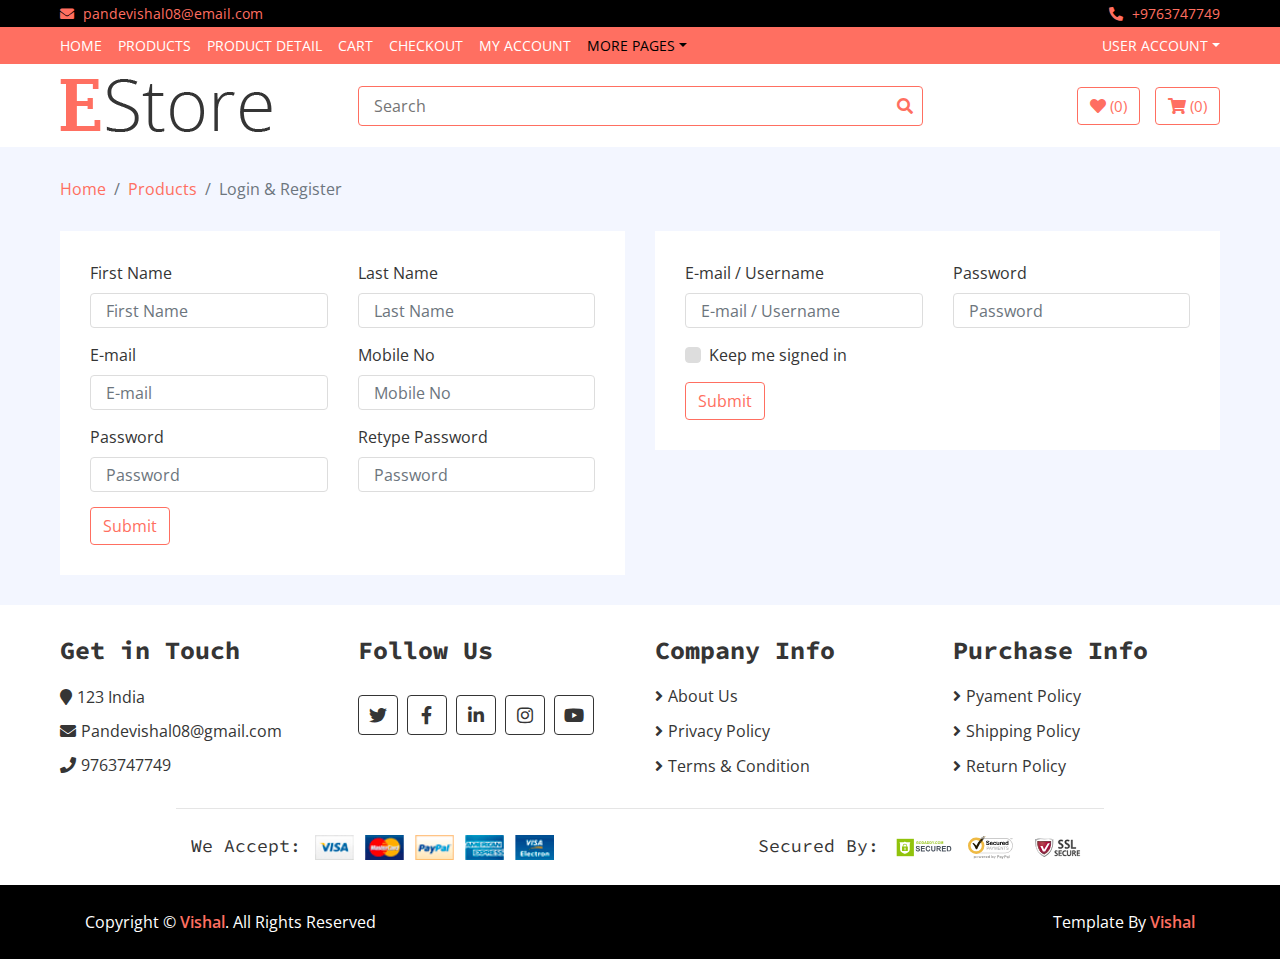
<file: login.html>
<!DOCTYPE html>
<html lang="en">
    <head>
        <meta charset="utf-8">
        <title>Login</title>
        <meta content="width=device-width, initial-scale=1.0" name="viewport">
        <meta content="eCommerce HTML Template Free Download" name="keywords">
        <meta content="eCommerce HTML Template Free Download" name="description">

        <!-- Favicon -->
        <link href="img/favicon.ico" rel="icon">

        <!-- Google Fonts -->
        <link href="https://fonts.googleapis.com/css?family=Open+Sans:300,400|Source+Code+Pro:700,900&display=swap" rel="stylesheet">

        <!-- CSS Libraries -->
        <link href="https://stackpath.bootstrapcdn.com/bootstrap/4.4.1/css/bootstrap.min.css" rel="stylesheet">
        <link href="https://cdnjs.cloudflare.com/ajax/libs/font-awesome/5.10.0/css/all.min.css" rel="stylesheet">
        <link href="lib/slick/slick.css" rel="stylesheet">
        <link href="lib/slick/slick-theme.css" rel="stylesheet">

        <!-- Template Stylesheet -->
        <link href="css/style.css" rel="stylesheet">
    </head>

    <body>
        <!-- Top bar Start -->
        <div class="top-bar">
            <div class="container-fluid">
                <div class="row">
                    <div class="col-sm-6">
                        <i class="fa fa-envelope"></i>
                        pandevishal08@email.com
                    </div>
                    <div class="col-sm-6">
                        <i class="fa fa-phone-alt"></i>
                        +9763747749
                    </div>
                </div>
            </div>
        </div>
        <!-- Top bar End -->
        
        <!-- Nav Bar Start -->
        <div class="nav">
            <div class="container-fluid">
                <nav class="navbar navbar-expand-md bg-dark navbar-dark">
                    <a href="#" class="navbar-brand">MENU</a>
                    <button type="button" class="navbar-toggler" data-toggle="collapse" data-target="#navbarCollapse">
                        <span class="navbar-toggler-icon"></span>
                    </button>

                    <div class="collapse navbar-collapse justify-content-between" id="navbarCollapse">
                        <div class="navbar-nav mr-auto">
                            <a href="index.html" class="nav-item nav-link">Home</a>
                            <a href="product-list.html" class="nav-item nav-link">Products</a>
                            <a href="product-detail.html" class="nav-item nav-link">Product Detail</a>
                            <a href="cart.html" class="nav-item nav-link">Cart</a>
                            <a href="checkout.html" class="nav-item nav-link">Checkout</a>
                            <a href="my-account.html" class="nav-item nav-link">My Account</a>
                            <div class="nav-item dropdown">
                                <a href="#" class="nav-link dropdown-toggle active" data-toggle="dropdown">More Pages</a>
                                <div class="dropdown-menu">
                                    <a href="wishlist.html" class="dropdown-item">Wishlist</a>
                                    <a href="login.html" class="dropdown-item active">Login & Register</a>
                                    <a href="contact.html" class="dropdown-item">Contact Us</a>
                                </div>
                            </div>
                        </div>
                        <div class="navbar-nav ml-auto">
                            <div class="nav-item dropdown">
                                <a href="#" class="nav-link dropdown-toggle" data-toggle="dropdown">User Account</a>
                                <div class="dropdown-menu">
                                    <a href="#" class="dropdown-item">Login</a>
                                    <a href="#" class="dropdown-item">Register</a>
                                </div>
                            </div>
                        </div>
                    </div>
                </nav>
            </div>
        </div>
        <!-- Nav Bar End -->      
        
        <!-- Bottom Bar Start -->
        <div class="bottom-bar">
            <div class="container-fluid">
                <div class="row align-items-center">
                    <div class="col-md-3">
                        <div class="logo">
                            <a href="index.html">
                                <img src="img/logo.png" alt="Logo">
                            </a>
                        </div>
                    </div>
                    <div class="col-md-6">
                        <div class="search">
                            <input type="text" placeholder="Search">
                            <button><i class="fa fa-search"></i></button>
                        </div>
                    </div>
                    <div class="col-md-3">
                        <div class="user">
                            <a href="wishlist.html" class="btn wishlist">
                                <i class="fa fa-heart"></i>
                                <span>(0)</span>
                            </a>
                            <a href="cart.html" class="btn cart">
                                <i class="fa fa-shopping-cart"></i>
                                <span>(0)</span>
                            </a>
                        </div>
                    </div>
                </div>
            </div>
        </div>
        <!-- Bottom Bar End --> 
        
        <!-- Breadcrumb Start -->
        <div class="breadcrumb-wrap">
            <div class="container-fluid">
                <ul class="breadcrumb">
                    <li class="breadcrumb-item"><a href="#">Home</a></li>
                    <li class="breadcrumb-item"><a href="#">Products</a></li>
                    <li class="breadcrumb-item active">Login & Register</li>
                </ul>
            </div>
        </div>
        <!-- Breadcrumb End -->
        
        <!-- Login Start -->
        <div class="login">
            <div class="container-fluid">
                <div class="row">
                    <div class="col-lg-6">    
                        <div class="register-form">
                            <div class="row">
                                <div class="col-md-6">
                                    <label>First Name</label>
                                    <input class="form-control" type="text" placeholder="First Name">
                                </div>
                                <div class="col-md-6">
                                    <label>Last Name</label>
                                    <input class="form-control" type="text" placeholder="Last Name">
                                </div>
                                <div class="col-md-6">
                                    <label>E-mail</label>
                                    <input class="form-control" type="text" placeholder="E-mail">
                                </div>
                                <div class="col-md-6">
                                    <label>Mobile No</label>
                                    <input class="form-control" type="text" placeholder="Mobile No">
                                </div>
                                <div class="col-md-6">
                                    <label>Password</label>
                                    <input class="form-control" type="text" placeholder="Password">
                                </div>
                                <div class="col-md-6">
                                    <label>Retype Password</label>
                                    <input class="form-control" type="text" placeholder="Password">
                                </div>
                                <div class="col-md-12">
                                    <button class="btn">Submit</button>
                                </div>
                            </div>
                        </div>
                    </div>
                    <div class="col-lg-6">
                        <div class="login-form">
                            <div class="row">
                                <div class="col-md-6">
                                    <label>E-mail / Username</label>
                                    <input class="form-control" type="text" placeholder="E-mail / Username">
                                </div>
                                <div class="col-md-6">
                                    <label>Password</label>
                                    <input class="form-control" type="text" placeholder="Password">
                                </div>
                                <div class="col-md-12">
                                    <div class="custom-control custom-checkbox">
                                        <input type="checkbox" class="custom-control-input" id="newaccount">
                                        <label class="custom-control-label" for="newaccount">Keep me signed in</label>
                                    </div>
                                </div>
                                <div class="col-md-12">
                                    <button class="btn">Submit</button>
                                </div>
                            </div>
                        </div>
                    </div>
                </div>
            </div>
        </div>
        <!-- Login End -->
        
        <!-- Footer Start -->
        <div class="footer">
            <div class="container-fluid">
                <div class="row">
                    <div class="col-lg-3 col-md-6">
                        <div class="footer-widget">
                            <h2>Get in Touch</h2>
                            <div class="contact-info">
                                <p><i class="fa fa-map-marker"></i>123 India </p>
                                <p><i class="fa fa-envelope"></i>Pandevishal08@gmail.com</p>
                                <p><i class="fa fa-phone"></i>9763747749</p>
                            </div>
                        </div>
                    </div>
                    
                    <div class="col-lg-3 col-md-6">
                        <div class="footer-widget">
                            <h2>Follow Us</h2>
                            <div class="contact-info">
                                <div class="social">
                                    <a href=""><i class="fab fa-twitter"></i></a>
                                    <a href=""><i class="fab fa-facebook-f"></i></a>
                                    <a href=""><i class="fab fa-linkedin-in"></i></a>
                                    <a href=""><i class="fab fa-instagram"></i></a>
                                    <a href=""><i class="fab fa-youtube"></i></a>
                                </div>
                            </div>
                        </div>
                    </div>

                    <div class="col-lg-3 col-md-6">
                        <div class="footer-widget">
                            <h2>Company Info</h2>
                            <ul>
                                <li><a href="#">About Us</a></li>
                                <li><a href="#">Privacy Policy</a></li>
                                <li><a href="#">Terms & Condition</a></li>
                            </ul>
                        </div>
                    </div>

                    <div class="col-lg-3 col-md-6">
                        <div class="footer-widget">
                            <h2>Purchase Info</h2>
                            <ul>
                                <li><a href="#">Pyament Policy</a></li>
                                <li><a href="#">Shipping Policy</a></li>
                                <li><a href="#">Return Policy</a></li>
                            </ul>
                        </div>
                    </div>
                </div>
                
                <div class="row payment align-items-center">
                    <div class="col-md-6">
                        <div class="payment-method">
                            <h2>We Accept:</h2>
                            <img src="img/payment-method.png" alt="Payment Method" />
                        </div>
                    </div>
                    <div class="col-md-6">
                        <div class="payment-security">
                            <h2>Secured By:</h2>
                            <img src="img/godaddy.svg" alt="Payment Security" />
                            <img src="img/norton.svg" alt="Payment Security" />
                            <img src="img/ssl.svg" alt="Payment Security" />
                        </div>
                    </div>
                </div>
            </div>
        </div>
        <!-- Footer End -->
        
        <!-- Footer Bottom Start -->
        <div class="footer-bottom">
            <div class="container">
                <div class="row">
                    <div class="col-md-6 copyright">
                        <p>Copyright &copy; <a href="https://www.instagram.com/vishal_patil_08/">Vishal</a>. All Rights Reserved</p>
                    </div>

                    <div class="col-md-6 template-by">
                        <p>Template By <a href="https://www.instagram.com/vishal_patil_08/">Vishal</a></p>
                    </div>
                </div>
            </div>
        </div>
        <!-- Footer Bottom End -->       
        
        <!-- Back to Top -->
        <a href="#" class="back-to-top"><i class="fa fa-chevron-up"></i></a>
        
        <!-- JavaScript Libraries -->
        <script src="https://code.jquery.com/jquery-3.4.1.min.js"></script>
        <script src="https://stackpath.bootstrapcdn.com/bootstrap/4.4.1/js/bootstrap.bundle.min.js"></script>
        <script src="lib/easing/easing.min.js"></script>
        <script src="lib/slick/slick.min.js"></script>
        
        <!-- Template Javascript -->
        <script src="js/main.js"></script>
    </body>
</html>
</file>
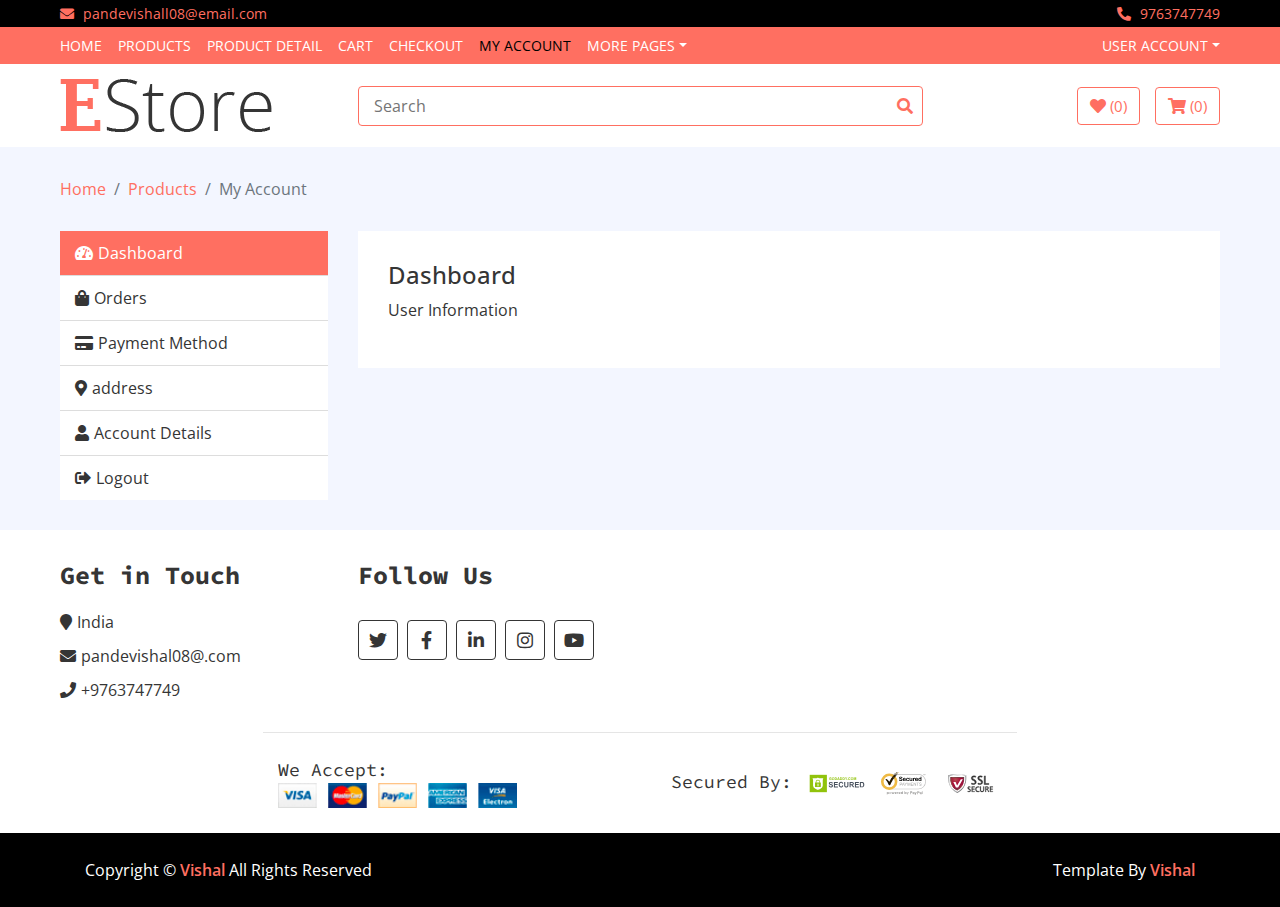
<file: my-account.html>
<!DOCTYPE html>
<html lang="en">
    <head>
        <meta charset="utf-8">
        <title>E Store </title>
        <meta content="width=device-width, initial-scale=1.0" name="viewport">
        <meta content="eCommerce HTML Template Free Download" name="keywords">
        <meta content="eCommerce HTML Template Free Download" name="description">

        <!-- Favicon -->
        <link href="img/favicon.ico" rel="icon">

        <!-- Google Fonts -->
        <link href="https://fonts.googleapis.com/css?family=Open+Sans:300,400|Source+Code+Pro:700,900&display=swap" rel="stylesheet">

        <!-- CSS Libraries -->
        <link href="https://stackpath.bootstrapcdn.com/bootstrap/4.4.1/css/bootstrap.min.css" rel="stylesheet">
        <link href="https://cdnjs.cloudflare.com/ajax/libs/font-awesome/5.10.0/css/all.min.css" rel="stylesheet">
        <link href="lib/slick/slick.css" rel="stylesheet">
        <link href="lib/slick/slick-theme.css" rel="stylesheet">

        <!-- Template Stylesheet -->
        <link href="css/style.css" rel="stylesheet">
    </head>

    <body>
        <!-- Top bar Start -->
        <div class="top-bar">
            <div class="container-fluid">
                <div class="row">
                    <div class="col-sm-6">
                        <i class="fa fa-envelope"></i>
                        pandevishall08@email.com
                    </div>
                    <div class="col-sm-6">
                        <i class="fa fa-phone-alt"></i>
                        9763747749
                    </div>
                </div>
            </div>
        </div>
        <!-- Top bar End -->
        
        <!-- Nav Bar Start -->
        <div class="nav">
            <div class="container-fluid">
                <nav class="navbar navbar-expand-md bg-dark navbar-dark">
                    <a href="#" class="navbar-brand">MENU</a>
                    <button type="button" class="navbar-toggler" data-toggle="collapse" data-target="#navbarCollapse">
                        <span class="navbar-toggler-icon"></span>
                    </button>

                    <div class="collapse navbar-collapse justify-content-between" id="navbarCollapse">
                        <div class="navbar-nav mr-auto">
                            <a href="index.html" class="nav-item nav-link">Home</a>
                            <a href="product-list.html" class="nav-item nav-link">Products</a>
                            <a href="product-detail.html" class="nav-item nav-link">Product Detail</a>
                            <a href="cart.html" class="nav-item nav-link">Cart</a>
                            <a href="checkout.html" class="nav-item nav-link">Checkout</a>
                            <a href="my-account.html" class="nav-item nav-link active">My Account</a>
                            <div class="nav-item dropdown">
                                <a href="#" class="nav-link dropdown-toggle" data-toggle="dropdown">More Pages</a>
                                <div class="dropdown-menu">
                                    <a href="wishlist.html" class="dropdown-item">Wishlist</a>
                                    <a href="login.html" class="dropdown-item">Login & Register</a>
                                    <a href="contact.html" class="dropdown-item">Contact Us</a>
                                </div>
                            </div>
                        </div>
                        <div class="navbar-nav ml-auto">
                            <div class="nav-item dropdown">
                                <a href="#" class="nav-link dropdown-toggle" data-toggle="dropdown">User Account</a>
                                <div class="dropdown-menu">
                                    <a href="#" class="dropdown-item">Login</a>
                                    <a href="#" class="dropdown-item">Register</a>
                                </div>
                            </div>
                        </div>
                    </div>
                </nav>
            </div>
        </div>
        <!-- Nav Bar End -->      
        
        <!-- Bottom Bar Start -->
        <div class="bottom-bar">
            <div class="container-fluid">
                <div class="row align-items-center">
                    <div class="col-md-3">
                        <div class="logo">
                            <a href="index.html">
                                <img src="img/logo.png" alt="Logo">
                            </a>
                        </div>
                    </div>
                    <div class="col-md-6">
                        <div class="search">
                            <input type="text" placeholder="Search">
                            <button><i class="fa fa-search"></i></button>
                        </div>
                    </div>
                    <div class="col-md-3">
                        <div class="user">
                            <a href="wishlist.html" class="btn wishlist">
                                <i class="fa fa-heart"></i>
                                <span>(0)</span>
                            </a>
                            <a href="cart.html" class="btn cart">
                                <i class="fa fa-shopping-cart"></i>
                                <span>(0)</span>
                            </a>
                        </div>
                    </div>
                </div>
            </div>
        </div>
        <!-- Bottom Bar End --> 
        
        <!-- Breadcrumb Start -->
        <div class="breadcrumb-wrap">
            <div class="container-fluid">
                <ul class="breadcrumb">
                    <li class="breadcrumb-item"><a href="#">Home</a></li>
                    <li class="breadcrumb-item"><a href="#">Products</a></li>
                    <li class="breadcrumb-item active">My Account</li>
                </ul>
            </div>
        </div>
        <!-- Breadcrumb End -->
        
        <!-- My Account Start -->
        <div class="my-account">
            <div class="container-fluid">
                <div class="row">
                    <div class="col-md-3">
                        <div class="nav flex-column nav-pills" role="tablist" aria-orientation="vertical">
                            <a class="nav-link active" id="dashboard-nav" data-toggle="pill" href="#dashboard-tab" role="tab"><i class="fa fa-tachometer-alt"></i>Dashboard</a>
                            <a class="nav-link" id="orders-nav" data-toggle="pill" href="#orders-tab" role="tab"><i class="fa fa-shopping-bag"></i>Orders</a>
                            <a class="nav-link" id="payment-nav" data-toggle="pill" href="#payment-tab" role="tab"><i class="fa fa-credit-card"></i>Payment Method</a>
                            <a class="nav-link" id="address-nav" data-toggle="pill" href="#address-tab" role="tab"><i class="fa fa-map-marker-alt"></i>address</a>
                            <a class="nav-link" id="account-nav" data-toggle="pill" href="#account-tab" role="tab"><i class="fa fa-user"></i>Account Details</a>
                            <a class="nav-link" href="index.html"><i class="fa fa-sign-out-alt"></i>Logout</a>
                        </div>
                    </div>
                    <div class="col-md-9">
                        <div class="tab-content">
                            <div class="tab-pane fade show active" id="dashboard-tab" role="tabpanel" aria-labelledby="dashboard-nav">
                                <h4>Dashboard</h4>
                                <p>
                                    User Information
                                </p> 
                            </div>
                            <div class="tab-pane fade" id="orders-tab" role="tabpanel" aria-labelledby="orders-nav">
                                <div class="table-responsive">
                                    <table class="table table-bordered">
                                        <thead class="thead-dark">
                                            <tr>
                                                <th>No</th>
                                                <th>Product</th>
                                                <th>Date</th>
                                                <th>Price</th>
                                                <th>Status</th>
                                                <th>Action</th>
                                            </tr>
                                        </thead>
                                        <tbody>
                                            <tr>
                                                <td>1</td>
                                                <td>Product Name</td>
                                                <td>01 Jan 2020</td>
                                                <td>$99</td>
                                                <td>Approved</td>
                                                <td><button class="btn">View</button></td>
                                            </tr>
                                            <tr>
                                                <td>2</td>
                                                <td>Product Name</td>
                                                <td>01 Jan 2020</td>
                                                <td>$99</td>
                                                <td>Approved</td>
                                                <td><button class="btn">View</button></td>
                                            </tr>
                                            <tr>
                                                <td>3</td>
                                                <td>Product Name</td>
                                                <td>01 Jan 2020</td>
                                                <td>$99</td>
                                                <td>Approved</td>
                                                <td><button class="btn">View</button></td>
                                            </tr>
                                        </tbody>
                                    </table>
                                </div>
                            </div>
                            <div class="tab-pane fade" id="payment-tab" role="tabpanel" aria-labelledby="payment-nav">
                                <h4>Payment Method</h4>
                                <p>
                                 Cash On Delivery , debit Card, credit card,Upi , Bhim, phone pay.
                                </p> 
                            </div>
                            <div class="tab-pane fade" id="address-tab" role="tabpanel" aria-labelledby="address-nav">
                                <h4>Address</h4>
                                <div class="row">
                                    <div class="col-md-6">
                                        <h5>Payment Address</h5>
                                        <p>123 Payment Street, Los Angeles, CA</p>
                                        <p>Mobile: 012-345-6789</p>
                                        <button class="btn">Edit Address</button>
                                    </div>
                                    <div class="col-md-6">
                                        <h5>Shipping Address</h5>
                                        <p>123 Shipping Street, Los Angeles, CA</p>
                                        <p>Mobile: 012-345-6789</p>
                                        <button class="btn">Edit Address</button>
                                    </div>
                                </div>
                            </div>
                            <div class="tab-pane fade" id="account-tab" role="tabpanel" aria-labelledby="account-nav">
                                <h4>Account Details</h4>
                                <div class="row">
                                    <div class="col-md-6">
                                        <input class="form-control" type="text" placeholder="First Name">
                                    </div>
                                    <div class="col-md-6">
                                        <input class="form-control" type="text" placeholder="Last Name">
                                    </div>
                                    <div class="col-md-6">
                                        <input class="form-control" type="text" placeholder="Mobile">
                                    </div>
                                    <div class="col-md-6">
                                        <input class="form-control" type="text" placeholder="Email">
                                    </div>
                                    <div class="col-md-12">
                                        <input class="form-control" type="text" placeholder="Address">
                                    </div>
                                    <div class="col-md-12">
                                        <button class="btn">Update Account</button>
                                        <br><br>
                                    </div>
                                </div>
                                <h4>Password change</h4>
                                <div class="row">
                                    <div class="col-md-12">
                                        <input class="form-control" type="password" placeholder="Current Password">
                                    </div>
                                    <div class="col-md-6">
                                        <input class="form-control" type="text" placeholder="New Password">
                                    </div>
                                    <div class="col-md-6">
                                        <input class="form-control" type="text" placeholder="Confirm Password">
                                    </div>
                                    <div class="col-md-12">
                                        <button class="btn">Save Changes</button>
                                    </div>
                                </div>
                            </div>
                        </div>
                    </div>
                </div>
            </div>
        </div>
        <!-- My Account End -->
        
        <!-- Footer Start -->
        <div class="footer">
            <div class="container-fluid">
                <div class="row">
                    <div class="col-lg-3 col-md-6">
                        <div class="footer-widget">
                            <h2>Get in Touch</h2>
                            <div class="contact-info">
                                <p><i class="fa fa-map-marker"></i>India</p>
                                <p><i class="fa fa-envelope"></i>pandevishal08@.com</p>
                                <p><i class="fa fa-phone"></i>+9763747749</p>
                            </div>
                        </div>
                    </div>
                    
                    <div class="col-lg-3 col-md-6">
                        <div class="footer-widget">
                            <h2>Follow Us</h2>
                            <div class="contact-info">
                                <div class="social">
                                    <a href=""><i class="fab fa-twitter"></i></a>
                                    <a href=""><i class="fab fa-facebook-f"></i></a>
                                    <a href=""><i class="fab fa-linkedin-in"></i></a>
                                    <a href=""><i class="fab fa-instagram"></i></a>
                                    <a href=""><i class="fab fa-youtube"></i></a>
                                </div>
                            </div>
                        </div>
                    </div>

                    
                
                <div class="row payment align-items-center">
                    <div class="col-md-6">
                        <div class="payment-method">
                            <h2>We Accept:</h2>
                            <img src="img/payment-method.png" alt="Payment Method" />
                        </div>
                    </div>
                    <div class="col-md-6">
                        <div class="payment-security">
                            <h2>Secured By:</h2>
                            <img src="img/godaddy.svg" alt="Payment Security" />
                            <img src="img/norton.svg" alt="Payment Security" />
                            <img src="img/ssl.svg" alt="Payment Security" />
                        </div>
                    </div>
                </div>
            </div>
        </div>
        <!-- Footer End -->
        
        <!-- Footer Bottom Start -->
        <div class="footer-bottom">
            <div class="container">
                <div class="row">
                    <div class="col-md-6 copyright">
                        <p>Copyright &copy; <a href="https://www.instagram.com/vishal_patil_08/">Vishal</a> All Rights Reserved</p>
                    </div>

                    <div class="col-md-6 template-by">
                        <p>Template By <a href="https://www.instagram.com/vishal_patil_08/">Vishal</a></p>
                    </div>
                </div>
            </div>
        </div>
        <!-- Footer Bottom End -->       
        
        <!-- Back to Top -->
        <a href="#" class="back-to-top"><i class="fa fa-chevron-up"></i></a>
        
        <!-- JavaScript Libraries -->
        <script src="https://code.jquery.com/jquery-3.4.1.min.js"></script>
        <script src="https://stackpath.bootstrapcdn.com/bootstrap/4.4.1/js/bootstrap.bundle.min.js"></script>
        <script src="lib/easing/easing.min.js"></script>
        <script src="lib/slick/slick.min.js"></script>
        
        <!-- Template Javascript -->
        <script src="js/main.js"></script>
    </body>
</html>
</file>
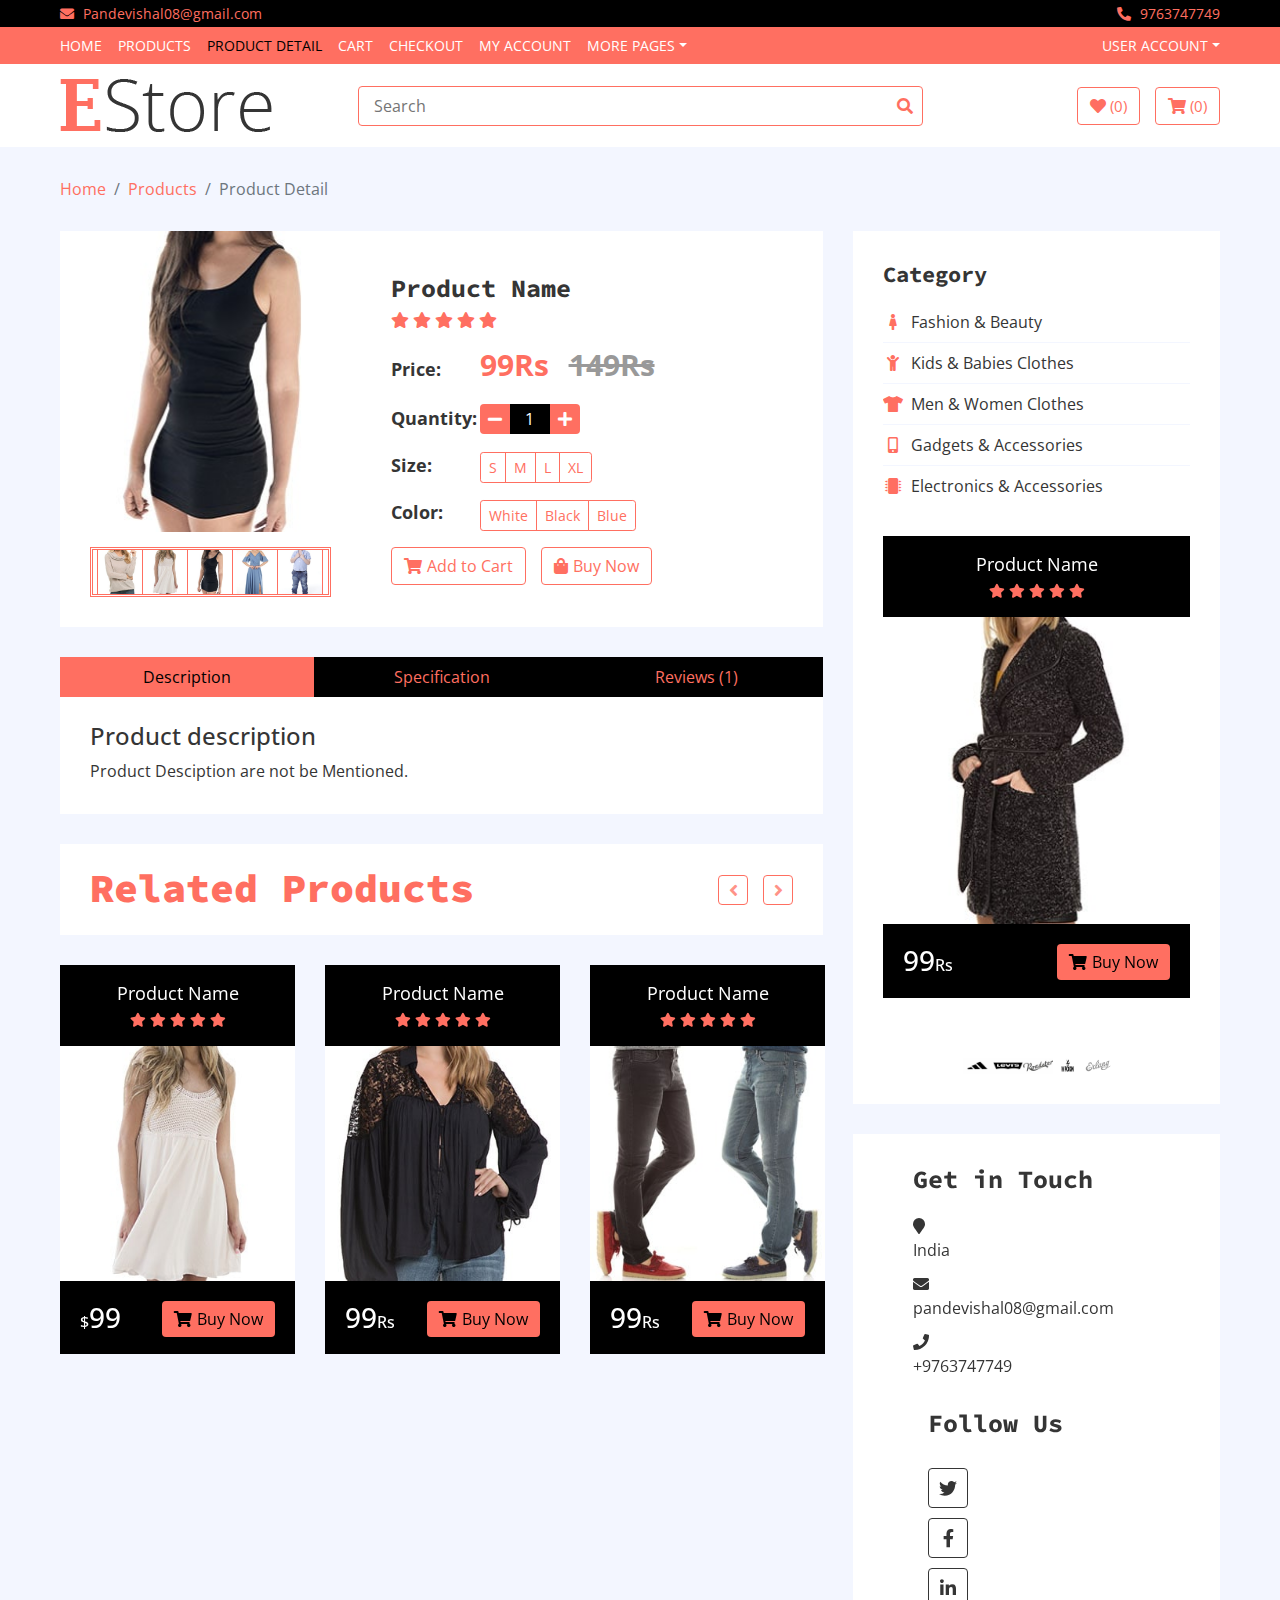
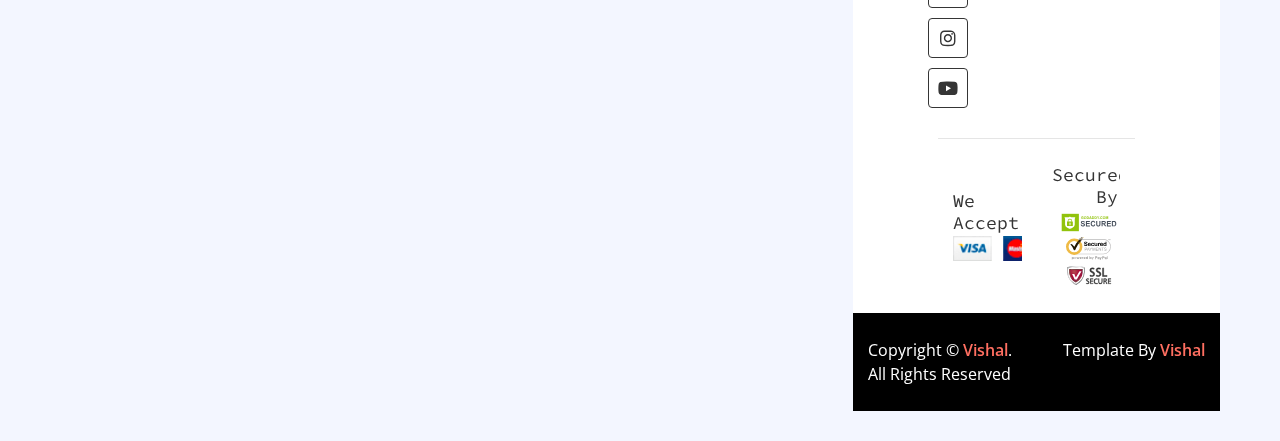
<file: product-detail.html>
<!DOCTYPE html>
<html lang="en">
    <head>
        <meta charset="utf-8">
        <title>product details </title>
        <meta content="width=device-width, initial-scale=1.0" name="viewport">
        <meta content="eCommerce HTML Template Free Download" name="keywords">
        <meta content="eCommerce HTML Template Free Download" name="description">

        <!-- Favicon -->
        <link href="img/favicon.ico" rel="icon">

        <!-- Google Fonts -->
        <link href="https://fonts.googleapis.com/css?family=Open+Sans:300,400|Source+Code+Pro:700,900&display=swap" rel="stylesheet">

        <!-- CSS Libraries -->
        <link href="https://stackpath.bootstrapcdn.com/bootstrap/4.4.1/css/bootstrap.min.css" rel="stylesheet">
        <link href="https://cdnjs.cloudflare.com/ajax/libs/font-awesome/5.10.0/css/all.min.css" rel="stylesheet">
        <link href="lib/slick/slick.css" rel="stylesheet">
        <link href="lib/slick/slick-theme.css" rel="stylesheet">

        <!-- Template Stylesheet -->
        <link href="css/style.css" rel="stylesheet">
    </head>

    <body>
        <!-- Top bar Start -->
        <div class="top-bar">
            <div class="container-fluid">
                <div class="row">
                    <div class="col-sm-6">
                        <i class="fa fa-envelope"></i>
                        Pandevishal08@gmail.com
                    </div>
                    <div class="col-sm-6">
                        <i class="fa fa-phone-alt"></i>
                        9763747749
                    </div>
                </div>
            </div>
        </div>
        <!-- Top bar End -->
        
        <!-- Nav Bar Start -->
        <div class="nav">
            <div class="container-fluid">
                <nav class="navbar navbar-expand-md bg-dark navbar-dark">
                    <a href="#" class="navbar-brand">MENU</a>
                    <button type="button" class="navbar-toggler" data-toggle="collapse" data-target="#navbarCollapse">
                        <span class="navbar-toggler-icon"></span>
                    </button>

                    <div class="collapse navbar-collapse justify-content-between" id="navbarCollapse">
                        <div class="navbar-nav mr-auto">
                            <a href="index.html" class="nav-item nav-link">Home</a>
                            <a href="product-list.html" class="nav-item nav-link">Products</a>
                            <a href="product-detail.html" class="nav-item nav-link active">Product Detail</a>
                            <a href="cart.html" class="nav-item nav-link">Cart</a>
                            <a href="checkout.html" class="nav-item nav-link">Checkout</a>
                            <a href="my-account.html" class="nav-item nav-link">My Account</a>
                            <div class="nav-item dropdown">
                                <a href="#" class="nav-link dropdown-toggle" data-toggle="dropdown">More Pages</a>
                                <div class="dropdown-menu">
                                    <a href="wishlist.html" class="dropdown-item">Wishlist</a>
                                    <a href="login.html" class="dropdown-item">Login & Register</a>
                                    <a href="contact.html" class="dropdown-item">Contact Us</a>
                                </div>
                            </div>
                        </div>
                        <div class="navbar-nav ml-auto">
                            <div class="nav-item dropdown">
                                <a href="#" class="nav-link dropdown-toggle" data-toggle="dropdown">User Account</a>
                                <div class="dropdown-menu">
                                    <a href="#" class="dropdown-item">Login</a>
                                    <a href="#" class="dropdown-item">Register</a>
                                </div>
                            </div>
                        </div>
                    </div>
                </nav>
            </div>
        </div>
        <!-- Nav Bar End -->      
        
        <!-- Bottom Bar Start -->
        <div class="bottom-bar">
            <div class="container-fluid">
                <div class="row align-items-center">
                    <div class="col-md-3">
                        <div class="logo">
                            <a href="index.html">
                                <img src="img/logo.png" alt="Logo">
                            </a>
                        </div>
                    </div>
                    <div class="col-md-6">
                        <div class="search">
                            <input type="text" placeholder="Search">
                            <button><i class="fa fa-search"></i></button>
                        </div>
                    </div>
                    <div class="col-md-3">
                        <div class="user">
                            <a href="wishlist.html" class="btn wishlist">
                                <i class="fa fa-heart"></i>
                                <span>(0)</span>
                            </a>
                            <a href="cart.html" class="btn cart">
                                <i class="fa fa-shopping-cart"></i>
                                <span>(0)</span>
                            </a>
                        </div>
                    </div>
                </div>
            </div>
        </div>
        <!-- Bottom Bar End --> 
        
        <!-- Breadcrumb Start -->
        <div class="breadcrumb-wrap">
            <div class="container-fluid">
                <ul class="breadcrumb">
                    <li class="breadcrumb-item"><a href="#">Home</a></li>
                    <li class="breadcrumb-item"><a href="#">Products</a></li>
                    <li class="breadcrumb-item active">Product Detail</li>
                </ul>
            </div>
        </div>
        <!-- Breadcrumb End -->
        
        <!-- Product Detail Start -->
        <div class="product-detail">
            <div class="container-fluid">
                <div class="row">
                    <div class="col-lg-8">
                        <div class="product-detail-top">
                            <div class="row align-items-center">
                                <div class="col-md-5">
                                    <div class="product-slider-single normal-slider">
                                        <img src="img/product-1.jpg" alt="Product Image">
                                        <img src="img/product-3.jpg" alt="Product Image">
                                        <img src="img/product-5.jpg" alt="Product Image">
                                        <img src="img/product-7.jpg" alt="Product Image">
                                        <img src="img/product-9.jpg" alt="Product Image">
                                        <img src="img/product-10.jpg" alt="Product Image">
                                    </div>
                                    <div class="product-slider-single-nav normal-slider">
                                        <div class="slider-nav-img"><img src="img/product-1.jpg" alt="Product Image"></div>
                                        <div class="slider-nav-img"><img src="img/product-3.jpg" alt="Product Image"></div>
                                        <div class="slider-nav-img"><img src="img/product-5.jpg" alt="Product Image"></div>
                                        <div class="slider-nav-img"><img src="img/product-7.jpg" alt="Product Image"></div>
                                        <div class="slider-nav-img"><img src="img/product-9.jpg" alt="Product Image"></div>
                                        <div class="slider-nav-img"><img src="img/product-10.jpg" alt="Product Image"></div>
                                    </div>
                                </div>
                                <div class="col-md-7">
                                    <div class="product-content">
                                        <div class="title"><h2>Product Name</h2></div>
                                        <div class="ratting">
                                            <i class="fa fa-star"></i>
                                            <i class="fa fa-star"></i>
                                            <i class="fa fa-star"></i>
                                            <i class="fa fa-star"></i>
                                            <i class="fa fa-star"></i>
                                        </div>
                                        <div class="price">
                                            <h4>Price:</h4>
                                            <p>99Rs <span>149Rs</span></p>
                                        </div>
                                        <div class="quantity">
                                            <h4>Quantity:</h4>
                                            <div class="qty">
                                                <button class="btn-minus"><i class="fa fa-minus"></i></button>
                                                <input type="text" value="1">
                                                <button class="btn-plus"><i class="fa fa-plus"></i></button>
                                            </div>
                                        </div>
                                        <div class="p-size">
                                            <h4>Size:</h4>
                                            <div class="btn-group btn-group-sm">
                                                <button type="button" class="btn">S</button>
                                                <button type="button" class="btn">M</button>
                                                <button type="button" class="btn">L</button>
                                                <button type="button" class="btn">XL</button>
                                            </div> 
                                        </div>
                                        <div class="p-color">
                                            <h4>Color:</h4>
                                            <div class="btn-group btn-group-sm">
                                                <button type="button" class="btn">White</button>
                                                <button type="button" class="btn">Black</button>
                                                <button type="button" class="btn">Blue</button>
                                            </div> 
                                        </div>
                                        <div class="action">
                                            <a class="btn" href="#"><i class="fa fa-shopping-cart"></i>Add to Cart</a>
                                            <a class="btn" href="#"><i class="fa fa-shopping-bag"></i>Buy Now</a>
                                        </div>
                                    </div>
                                </div>
                            </div>
                        </div>
                        
                        <div class="row product-detail-bottom">
                            <div class="col-lg-12">
                                <ul class="nav nav-pills nav-justified">
                                    <li class="nav-item">
                                        <a class="nav-link active" data-toggle="pill" href="#description">Description</a>
                                    </li>
                                    <li class="nav-item">
                                        <a class="nav-link" data-toggle="pill" href="#specification">Specification</a>
                                    </li>
                                    <li class="nav-item">
                                        <a class="nav-link" data-toggle="pill" href="#reviews">Reviews (1)</a>
                                    </li>
                                </ul>

                                <div class="tab-content">
                                    <div id="description" class="container tab-pane active">
                                        <h4>Product description</h4>
                                        <p>
                                            Product Desciption are not be Mentioned.
                                        </p>
                                    </div>
                                    <div id="specification" class="container tab-pane fade">
                                        <h4>Product specification</h4>
                                        <ul>
                                            <li>Specification</li>
                                            <li>Specification</li>
                                            <li>Specification</li>
                                            <li>Specification</li>
                                            <li>Specification</li>
                                        </ul>
                                    </div>
                                    <div id="reviews" class="container tab-pane fade">
                                        <div class="reviews-submitted">
                                            <div class="reviewer">Parag Deshmukh - <span>01 Jan 2020</span></div>
                                            <div class="ratting">
                                                <i class="fa fa-star"></i>
                                                <i class="fa fa-star"></i>
                                                <i class="fa fa-star"></i>
                                                <i class="fa fa-star"></i>
                                                <i class="fa fa-star"></i>
                                            </div>
                                            <p>
                                                I Love This Company
                                            </p>
                                        </div>
                                        <div class="reviews-submit">
                                            <h4>Give your Review:</h4>
                                            <div class="ratting">
                                                <i class="far fa-star"></i>
                                                <i class="far fa-star"></i>
                                                <i class="far fa-star"></i>
                                                <i class="far fa-star"></i>
                                                <i class="far fa-star"></i>
                                            </div>
                                            <div class="row form">
                                                <div class="col-sm-6">
                                                    <input type="text" placeholder="Name">
                                                </div>
                                                <div class="col-sm-6">
                                                    <input type="email" placeholder="Email">
                                                </div>
                                                <div class="col-sm-12">
                                                    <textarea placeholder="Review"></textarea>
                                                </div>
                                                <div class="col-sm-12">
                                                    <button>Submit</button>
                                                </div>
                                            </div>
                                        </div>
                                    </div>
                                </div>
                            </div>
                        </div>
                        
                        <div class="product">
                            <div class="section-header">
                                <h1>Related Products</h1>
                            </div>

                            <div class="row align-items-center product-slider product-slider-3">
                                <div class="col-lg-3">
                                    <div class="product-item">
                                        <div class="product-title">
                                            <a href="#">Product Name</a>
                                            <div class="ratting">
                                                <i class="fa fa-star"></i>
                                                <i class="fa fa-star"></i>
                                                <i class="fa fa-star"></i>
                                                <i class="fa fa-star"></i>
                                                <i class="fa fa-star"></i>
                                            </div>
                                        </div>
                                        <div class="product-image">
                                            <a href="product-detail.html">
                                                <img src="img/product-10.jpg" alt="Product Image">
                                            </a>
                                            <div class="product-action">
                                                <a href="#"><i class="fa fa-cart-plus"></i></a>
                                                <a href="#"><i class="fa fa-heart"></i></a>
                                                <a href="#"><i class="fa fa-search"></i></a>
                                            </div>
                                        </div>
                                        <div class="product-price">
                                            <h3><span>$</span>99</h3>
                                            <a class="btn" href=""><i class="fa fa-shopping-cart"></i>Buy Now</a>
                                        </div>
                                    </div>
                                </div>
                                <div class="col-lg-3">
                                    <div class="product-item">
                                        <div class="product-title">
                                            <a href="#">Product Name</a>
                                            <div class="ratting">
                                                <i class="fa fa-star"></i>
                                                <i class="fa fa-star"></i>
                                                <i class="fa fa-star"></i>
                                                <i class="fa fa-star"></i>
                                                <i class="fa fa-star"></i>
                                            </div>
                                        </div>
                                        <div class="product-image">
                                            <a href="product-detail.html">
                                                <img src="img/product-8.jpg" alt="Product Image">
                                            </a>
                                            <div class="product-action">
                                                <a href="#"><i class="fa fa-cart-plus"></i></a>
                                                <a href="#"><i class="fa fa-heart"></i></a>
                                                <a href="#"><i class="fa fa-search"></i></a>
                                            </div>
                                        </div>
                                        <div class="product-price">
                                            <h3>99<span>Rs</span></h3>
                                            <a class="btn" href=""><i class="fa fa-shopping-cart"></i>Buy Now</a>
                                        </div>
                                    </div>
                                </div>
                                <div class="col-lg-3">
                                    <div class="product-item">
                                        <div class="product-title">
                                            <a href="#">Product Name</a>
                                            <div class="ratting">
                                                <i class="fa fa-star"></i>
                                                <i class="fa fa-star"></i>
                                                <i class="fa fa-star"></i>
                                                <i class="fa fa-star"></i>
                                                <i class="fa fa-star"></i>
                                            </div>
                                        </div>
                                        <div class="product-image">
                                            <a href="product-detail.html">
                                                <img src="img/product-6.jpg" alt="Product Image">
                                            </a>
                                            <div class="product-action">
                                                <a href="#"><i class="fa fa-cart-plus"></i></a>
                                                <a href="#"><i class="fa fa-heart"></i></a>
                                                <a href="#"><i class="fa fa-search"></i></a>
                                            </div>
                                        </div>
                                        <div class="product-price">
                                            <h3>99<span>Rs</span></h3>
                                            <a class="btn" href=""><i class="fa fa-shopping-cart"></i>Buy Now</a>
                                        </div>
                                    </div>
                                </div>
                                <div class="col-lg-3">
                                    <div class="product-item">
                                        <div class="product-title">
                                            <a href="#">Product Name</a>
                                            <div class="ratting">
                                                <i class="fa fa-star"></i>
                                                <i class="fa fa-star"></i>
                                                <i class="fa fa-star"></i>
                                                <i class="fa fa-star"></i>
                                                <i class="fa fa-star"></i>
                                            </div>
                                        </div>
                                        <div class="product-image">
                                            <a href="product-detail.html">
                                                <img src="img/product-4.jpg" alt="Product Image">
                                            </a>
                                            <div class="product-action">
                                                <a href="#"><i class="fa fa-cart-plus"></i></a>
                                                <a href="#"><i class="fa fa-heart"></i></a>
                                                <a href="#"><i class="fa fa-search"></i></a>
                                            </div>
                                        </div>
                                        <div class="product-price">
                                            <h3>99<span>Rs</span></h3>
                                            <a class="btn" href=""><i class="fa fa-shopping-cart"></i>Buy Now</a>
                                        </div>
                                    </div>
                                </div>
                                <div class="col-lg-3">
                                    <div class="product-item">
                                        <div class="product-title">
                                            <a href="#">Product Name</a>
                                            <div class="ratting">
                                                <i class="fa fa-star"></i>
                                                <i class="fa fa-star"></i>
                                                <i class="fa fa-star"></i>
                                                <i class="fa fa-star"></i>
                                                <i class="fa fa-star"></i>
                                            </div>
                                        </div>
                                        <div class="product-image">
                                            <a href="product-detail.html">
                                                <img src="img/product-2.jpg" alt="Product Image">
                                            </a>
                                            <div class="product-action">
                                                <a href="#"><i class="fa fa-cart-plus"></i></a>
                                                <a href="#"><i class="fa fa-heart"></i></a>
                                                <a href="#"><i class="fa fa-search"></i></a>
                                            </div>
                                        </div>
                                        <div class="product-price">
                                            <h3>99<span>Rs</span></h3>
                                            <a class="btn" href=""><i class="fa fa-shopping-cart"></i>Buy Now</a>
                                        </div>
                                    </div>
                                </div>
                            </div>
                        </div>
                    </div>
                    
                    <!-- Side Bar Start -->
                    <div class="col-lg-4 sidebar">
                        <div class="sidebar-widget category">
                            <h2 class="title">Category</h2>
                            <nav class="navbar bg-light">
                                <ul class="navbar-nav">
                                    <li class="nav-item">
                                        <a class="nav-link" href="#"><i class="fa fa-female"></i>Fashion & Beauty</a>
                                    </li>
                                    <li class="nav-item">
                                        <a class="nav-link" href="#"><i class="fa fa-child"></i>Kids & Babies Clothes</a>
                                    </li>
                                    <li class="nav-item">
                                        <a class="nav-link" href="#"><i class="fa fa-tshirt"></i>Men & Women Clothes</a>
                                    </li>
                                    <li class="nav-item">
                                        <a class="nav-link" href="#"><i class="fa fa-mobile-alt"></i>Gadgets & Accessories</a>
                                    </li>
                                    <li class="nav-item">
                                        <a class="nav-link" href="#"><i class="fa fa-microchip"></i>Electronics & Accessories</a>
                                    </li>
                                </ul>
                            </nav>
                        </div>
                        
                        <div class="sidebar-widget widget-slider">
                            <div class="sidebar-slider normal-slider">
                                <div class="product-item">
                                    <div class="product-title">
                                        <a href="#">Product Name</a>
                                        <div class="ratting">
                                            <i class="fa fa-star"></i>
                                            <i class="fa fa-star"></i>
                                            <i class="fa fa-star"></i>
                                            <i class="fa fa-star"></i>
                                            <i class="fa fa-star"></i>
                                        </div>
                                    </div>
                                    <div class="product-image">
                                        <a href="product-detail.html">
                                            <img src="img/product-7.jpg" alt="Product Image">
                                        </a>
                                        <div class="product-action">
                                            <a href="#"><i class="fa fa-cart-plus"></i></a>
                                            <a href="#"><i class="fa fa-heart"></i></a>
                                            <a href="#"><i class="fa fa-search"></i></a>
                                        </div>
                                    </div>
                                    <div class="product-price">
                                        <h3><span></span>99<span>Rs</span></h3>
                                        <a class="btn" href=""><i class="fa fa-shopping-cart"></i>Buy Now</a>
                                    </div>
                                </div>
                                <div class="product-item">
                                    <div class="product-title">
                                        <a href="#">Product Name</a>
                                        <div class="ratting">
                                            <i class="fa fa-star"></i>
                                            <i class="fa fa-star"></i>
                                            <i class="fa fa-star"></i>
                                            <i class="fa fa-star"></i>
                                            <i class="fa fa-star"></i>
                                        </div>
                                    </div>
                                    <div class="product-image">
                                        <a href="product-detail.html">
                                            <img src="img/product-8.jpg" alt="Product Image">
                                        </a>
                                        <div class="product-action">
                                            <a href="#"><i class="fa fa-cart-plus"></i></a>
                                            <a href="#"><i class="fa fa-heart"></i></a>
                                            <a href="#"><i class="fa fa-search"></i></a>
                                        </div>
                                    </div>
                                    <div class="product-price">
                                        <h3>99<span>Rs</span></h3>
                                        <a class="btn" href=""><i class="fa fa-shopping-cart"></i>Buy Now</a>
                                    </div>
                                </div>
                                <div class="product-item">
                                    <div class="product-title">
                                        <a href="#">Product Name</a>
                                        <div class="ratting">
                                            <i class="fa fa-star"></i>
                                            <i class="fa fa-star"></i>
                                            <i class="fa fa-star"></i>
                                            <i class="fa fa-star"></i>
                                            <i class="fa fa-star"></i>
                                        </div>
                                    </div>
                                    <div class="product-image">
                                        <a href="product-detail.html">
                                            <img src="img/product-9.jpg" alt="Product Image">
                                        </a>
                                        <div class="product-action">
                                            <a href="#"><i class="fa fa-cart-plus"></i></a>
                                            <a href="#"><i class="fa fa-heart"></i></a>
                                            <a href="#"><i class="fa fa-search"></i></a>
                                        </div>
                                    </div>
                                    <div class="product-price">
                                        <h3>99<span>Rs</span></h3>
                                        <a class="btn" href=""><i class="fa fa-shopping-cart"></i>Buy Now</a>
                                    </div>
                                </div>
                            </div>
                        </div>
                        
                    
        <!-- Product Detail End -->
        
        <!-- Brand Start -->
        <div class="brand">
            <div class="container-fluid">
                <div class="brand-slider">
                    <div class="brand-item"><img src="img/adidas.jpg" alt=""></div>
                    <div class="brand-item"><img src="img/levis.jpg" alt=""></div>
                    <div class="brand-item"><img src="img/roadstar.jpg" alt=""></div>
                    <div class="brand-item"><img src="img/wrogn.jpg" alt=""></div>
                    <div class="brand-item"><img src="img/brand-5.png" alt=""></div>
                   
                </div>
            </div>
        </div>
        <!-- Brand End -->
        
        <!-- Footer Start -->
        <div class="footer">
            <div class="container-fluid">
                <div class="row">
                    <div class="col-lg-3 col-md-6">
                        <div class="footer-widget">
                            <h2>Get in Touch</h2>
                            <div class="contact-info">
                                <p><i class="fa fa-map-marker"></i>India</p>
                                <p><i class="fa fa-envelope"></i>pandevishal08@gmail.com</p>
                                <p><i class="fa fa-phone"></i>+9763747749</p>
                            </div>
                        </div>
                    </div>
                </div>
                    
                    <div class="col-lg-3 col-md-6">
                        <div class="footer-widget">
                            <h2>Follow Us</h2>
                            <div class="contact-info">
                                <div class="social">
                                    <a href=""><i class="fab fa-twitter"></i></a>
                                    <a href=""><i class="fab fa-facebook-f"></i></a>
                                    <a href=""><i class="fab fa-linkedin-in"></i></a>
                                    <a href=""><i class="fab fa-instagram"></i></a>
                                    <a href=""><i class="fab fa-youtube"></i></a>
                                </div>
                            </div>
                        </div>
                    </div>


                
                <div class="row payment align-items-center">
                    <div class="col-md-6">
                        <div class="payment-method">
                            <h2>We Accept:</h2>
                            <img src="img/payment-method.png" alt="Payment Method" />
                        </div>
                    </div>
                    <div class="col-md-6">
                        <div class="payment-security">
                            <h2>Secured By:</h2>
                            <img src="img/godaddy.svg" alt="Payment Security" />
                            <img src="img/norton.svg" alt="Payment Security" />
                            <img src="img/ssl.svg" alt="Payment Security" />
                        </div>
                    </div>
                </div>
            </div>
        </div>
        <!-- Footer End -->
        
        <!-- Footer Bottom Start -->
        <div class="footer-bottom">
            <div class="container">
                <div class="row">
                    <div class="col-md-6 copyright">
                        <p>Copyright &copy; <a href="https://www.instagram.com/vishal_patil_08/">Vishal</a>. All Rights Reserved</p>
                    </div>

                    <div class="col-md-6 template-by">
                        <p>Template By <a href="https://www.instagram.com/vishal_patil_08/">Vishal</a></p>
                    </div>
                </div>
            </div>
        </div>
        <!-- Footer Bottom End -->       
        
        <!-- Back to Top -->
        <a href="#" class="back-to-top"><i class="fa fa-chevron-up"></i></a>
        
        <!-- JavaScript Libraries -->
        <script src="https://code.jquery.com/jquery-3.4.1.min.js"></script>
        <script src="https://stackpath.bootstrapcdn.com/bootstrap/4.4.1/js/bootstrap.bundle.min.js"></script>
        <script src="lib/easing/easing.min.js"></script>
        <script src="lib/slick/slick.min.js"></script>
        
        <!-- Template Javascript -->
        <script src="js/main.js"></script>
    </body>
</html>
</file>
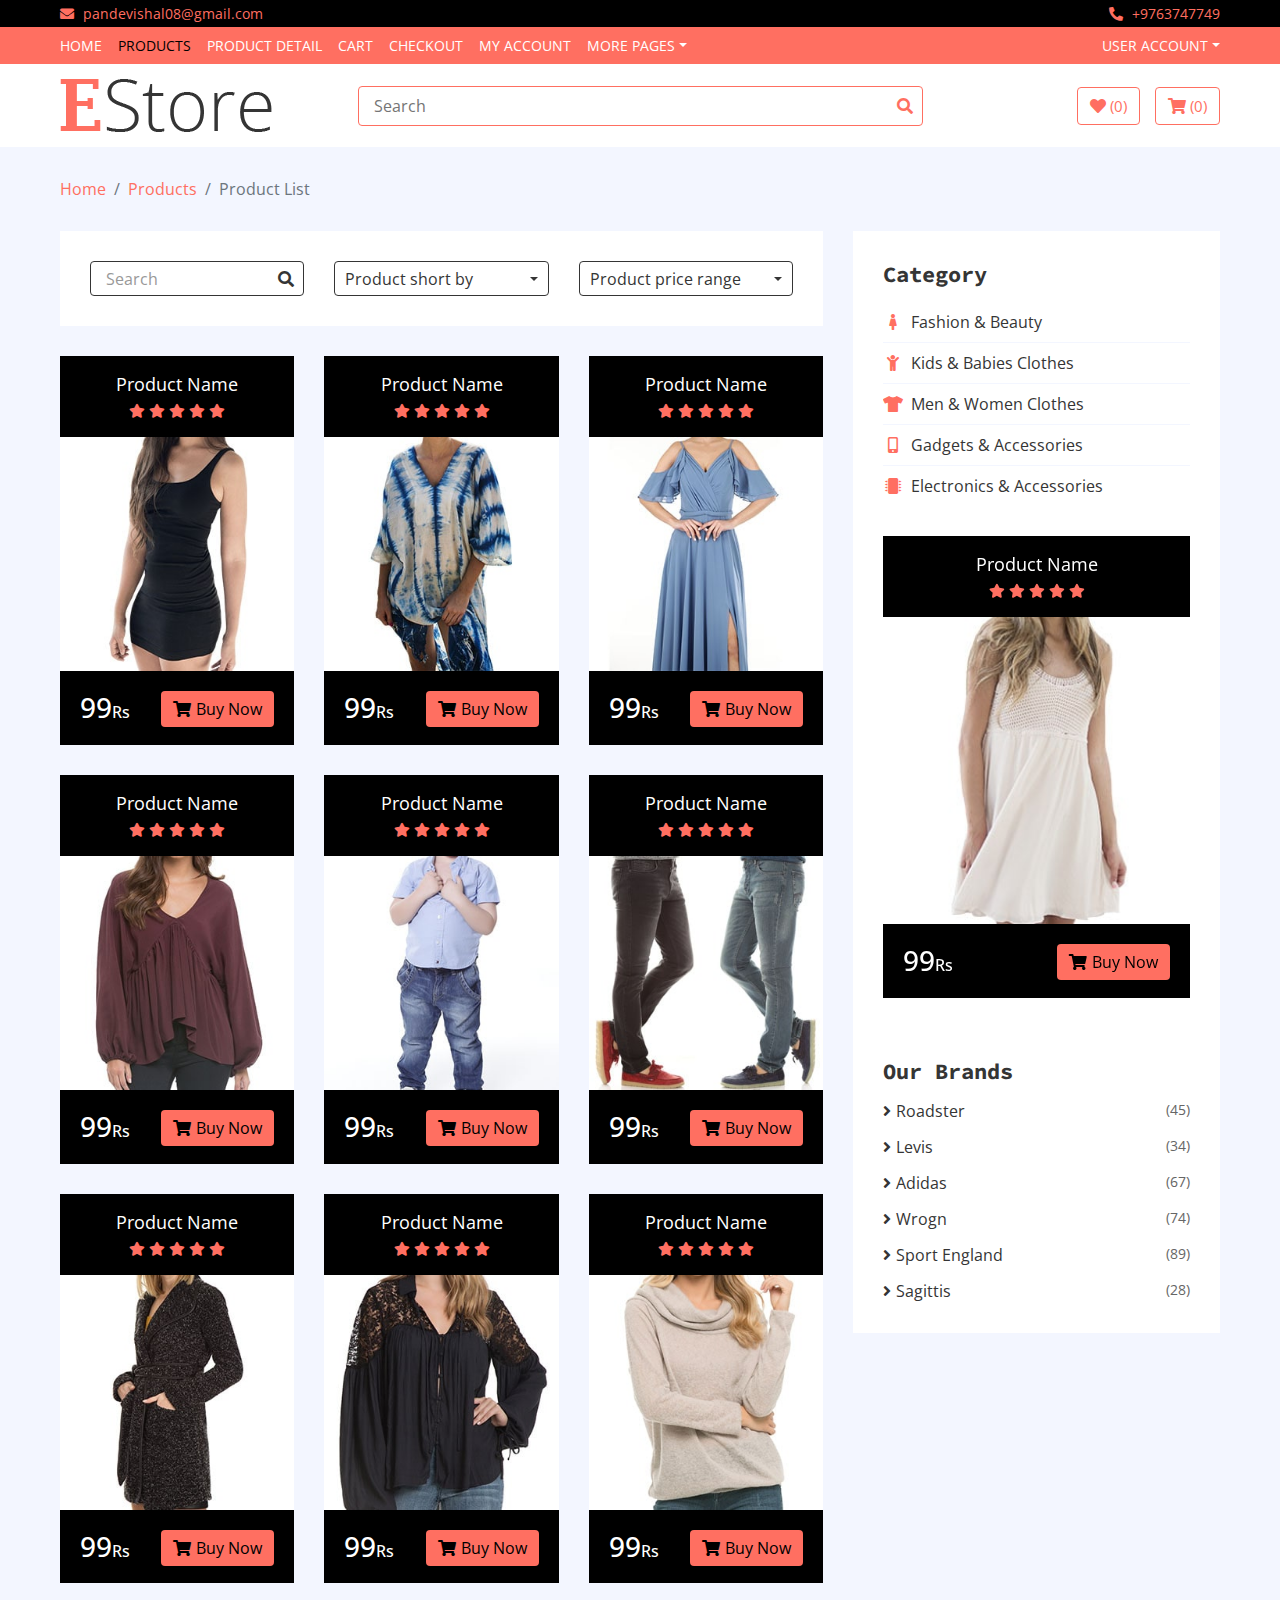
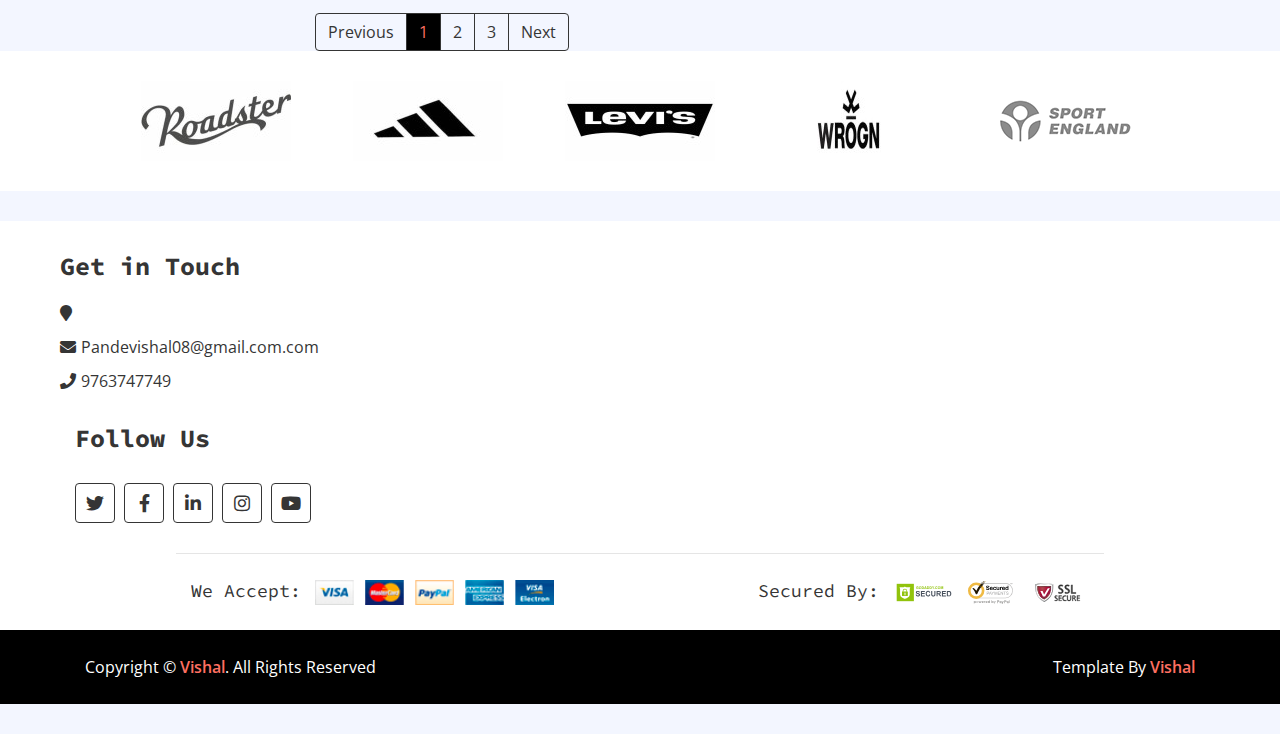
<file: product-list.html>
<!DOCTYPE html>
<html lang="en">
    <head>
        <meta charset="utf-8">
        <title>Products</title>
        <meta content="width=device-width, initial-scale=1.0" name="viewport">

        <meta content="eCommerce HTML Template Free Download" name="keywords">
        <meta content="eCommerce HTML Template Free Download" name="description">

        <!-- Favicon -->
        <link href="img/favicon.ico" rel="icon">

        <!-- Google Fonts -->
        <link href="https://fonts.googleapis.com/css?family=Open+Sans:300,400|Source+Code+Pro:700,900&display=swap" rel="stylesheet">

        <!-- CSS Libraries -->
        <link href="https://stackpath.bootstrapcdn.com/bootstrap/4.4.1/css/bootstrap.min.css" rel="stylesheet">
        <link href="https://cdnjs.cloudflare.com/ajax/libs/font-awesome/5.10.0/css/all.min.css" rel="stylesheet">
        <link href="lib/slick/slick.css" rel="stylesheet">
        <link href="lib/slick/slick-theme.css" rel="stylesheet">

        <!-- Template Stylesheet -->
        <link href="css/style.css" rel="stylesheet">
    </head>

    <body>
        <!-- Top bar Start -->
        <div class="top-bar">
            <div class="container-fluid">
                <div class="row">
                    <div class="col-sm-6">
                        <i class="fa fa-envelope"></i>
                       pandevishal08@gmail.com
                    </div>
                    <div class="col-sm-6">
                        <i class="fa fa-phone-alt"></i>
                        +9763747749
                    </div>
                </div>
            </div>
        </div>
        <!-- Top bar End -->
        
        <!-- Nav Bar Start -->
        <div class="nav">
            <div class="container-fluid">
                <nav class="navbar navbar-expand-md bg-dark navbar-dark">
                    <a href="#" class="navbar-brand">MENU</a>
                    <button type="button" class="navbar-toggler" data-toggle="collapse" data-target="#navbarCollapse">
                        <span class="navbar-toggler-icon"></span>
                    </button>

                    <div class="collapse navbar-collapse justify-content-between" id="navbarCollapse">
                        <div class="navbar-nav mr-auto">
                            <a href="index.html" class="nav-item nav-link">Home</a>
                            <a href="product-list.html" class="nav-item nav-link active">Products</a>
                            <a href="product-detail.html" class="nav-item nav-link">Product Detail</a>
                            <a href="cart.html" class="nav-item nav-link">Cart</a>
                            <a href="checkout.html" class="nav-item nav-link">Checkout</a>
                            <a href="my-account.html" class="nav-item nav-link">My Account</a>
                            <div class="nav-item dropdown">
                                <a href="#" class="nav-link dropdown-toggle" data-toggle="dropdown">More Pages</a>
                                <div class="dropdown-menu">
                                    <a href="wishlist.html" class="dropdown-item">Wishlist</a>
                                    <a href="login.html" class="dropdown-item">Login & Register</a>
                                    <a href="contact.html" class="dropdown-item">Contact Us</a>
                                </div>
                            </div>
                        </div>
                        <div class="navbar-nav ml-auto">
                            <div class="nav-item dropdown">
                                <a href="#" class="nav-link dropdown-toggle" data-toggle="dropdown">User Account</a>
                                <div class="dropdown-menu">
                                    <a href="#" class="dropdown-item">Login</a>
                                    <a href="#" class="dropdown-item">Register</a>
                                </div>
                            </div>
                        </div>
                    </div>
                </nav>
            </div>
        </div>
        <!-- Nav Bar End -->      
        
        <!-- Bottom Bar Start -->
        <div class="bottom-bar">
            <div class="container-fluid">
                <div class="row align-items-center">
                    <div class="col-md-3">
                        <div class="logo">
                            <a href="index.html">
                                <img src="img/logo.png" alt="Logo">
                            </a>
                        </div>
                    </div>
                    <div class="col-md-6">
                        <div class="search">
                            <input type="text" placeholder="Search">
                            <button><i class="fa fa-search"></i></button>
                        </div>
                    </div>
                    <div class="col-md-3">
                        <div class="user">
                            <a href="wishlist.html" class="btn wishlist">
                                <i class="fa fa-heart"></i>
                                <span>(0)</span>
                            </a>
                            <a href="cart.html" class="btn cart">
                                <i class="fa fa-shopping-cart"></i>
                                <span>(0)</span>
                            </a>
                        </div>
                    </div>
                </div>
            </div>
        </div>
        <!-- Bottom Bar End -->  
        
        <!-- Breadcrumb Start -->
        <div class="breadcrumb-wrap">
            <div class="container-fluid">
                <ul class="breadcrumb">
                    <li class="breadcrumb-item"><a href="#">Home</a></li>
                    <li class="breadcrumb-item"><a href="#">Products</a></li>
                    <li class="breadcrumb-item active">Product List</li>
                </ul>
            </div>
        </div>
        <!-- Breadcrumb End -->
        
        <!-- Product List Start -->
        <div class="product-view">
            <div class="container-fluid">
                <div class="row">
                    <div class="col-lg-8">
                        <div class="row">
                            <div class="col-md-12">
                                <div class="product-view-top">
                                    <div class="row">
                                        <div class="col-md-4">
                                            <div class="product-search">
                                                <input type="email" value="Search">
                                                <button><i class="fa fa-search"></i></button>
                                            </div>
                                        </div>
                                        <div class="col-md-4">
                                            <div class="product-short">
                                                <div class="dropdown">
                                                    <div class="dropdown-toggle" data-toggle="dropdown">Product short by</div>
                                                    <div class="dropdown-menu dropdown-menu-right">
                                                        <a href="#" class="dropdown-item">Newest</a>
                                                        <a href="#" class="dropdown-item">Popular</a>
                                                        <a href="#" class="dropdown-item">Most sale</a>
                                                    </div>
                                                </div>
                                            </div>
                                        </div>
                                        <div class="col-md-4">
                                            <div class="product-price-range">
                                                <div class="dropdown">
                                                    <div class="dropdown-toggle" data-toggle="dropdown">Product price range</div>
                                                    <div class="dropdown-menu dropdown-menu-right">
                                                        <a href="#" class="dropdown-item">0RSto 50Rs</a>
                                                        <a href="#" class="dropdown-item">51Rs to 100Rs</a>
                                                        <a href="#" class="dropdown-item">101Rs to 150Rs</a>
                                                        <a href="#" class="dropdown-item">151Rs to 200Rs</a>
                                                        <a href="#" class="dropdown-item">Rs201 to 250Rs</a>
                                                        <a href="#" class="dropdown-item">251Rs to 300Rs</a>
                                                        <a href="#" class="dropdown-item">301Rs to 350Rs</a>
                                                        <a href="#" class="dropdown-item">351Rs to 400Rs</a>
                                                        <a href="#" class="dropdown-item">401Rs to 450Rs</a>
                                                        <a href="#" class="dropdown-item">451Rs to 500Rs</a>
                                                    </div>
                                                </div>
                                            </div>
                                        </div>
                                    </div>
                                </div>
                            </div>
                            
                            <div class="col-md-4">
                                <div class="product-item">
                                    <div class="product-title">
                                        <a href="#">Product Name</a>
                                        <div class="ratting">
                                            <i class="fa fa-star"></i>
                                            <i class="fa fa-star"></i>
                                            <i class="fa fa-star"></i>
                                            <i class="fa fa-star"></i>
                                            <i class="fa fa-star"></i>
                                        </div>
                                    </div>
                                    <div class="product-image">
                                        <a href="product-detail.html">
                                            <img src="img/product-1.jpg" alt="Product Image">
                                        </a>
                                        <div class="product-action">
                                            <a href="#"><i class="fa fa-cart-plus"></i></a>
                                            <a href="#"><i class="fa fa-heart"></i></a>
                                            <a href="#"><i class="fa fa-search"></i></a>
                                        </div>
                                    </div>
                                    <div class="product-price">
                                        <h3>99<span>Rs</span></h3>
                                        <a class="btn" href=""><i class="fa fa-shopping-cart"></i>Buy Now</a>
                                    </div>
                                </div>
                            </div>
                            <div class="col-md-4">
                                <div class="product-item">
                                    <div class="product-title">
                                        <a href="#">Product Name</a>
                                        <div class="ratting">
                                            <i class="fa fa-star"></i>
                                            <i class="fa fa-star"></i>
                                            <i class="fa fa-star"></i>
                                            <i class="fa fa-star"></i>
                                            <i class="fa fa-star"></i>
                                        </div>
                                    </div>
                                    <div class="product-image">
                                        <a href="product-detail.html">
                                            <img src="img/product-2.jpg" alt="Product Image">
                                        </a>
                                        <div class="product-action">
                                            <a href="#"><i class="fa fa-cart-plus"></i></a>
                                            <a href="#"><i class="fa fa-heart"></i></a>
                                            <a href="#"><i class="fa fa-search"></i></a>
                                        </div>
                                    </div>
                                    <div class="product-price">
                                        <h3>99<span>Rs</span></h3>
                                        <a class="btn" href=""><i class="fa fa-shopping-cart"></i>Buy Now</a>
                                    </div>
                                </div>
                            </div>
                            <div class="col-md-4">
                                <div class="product-item">
                                    <div class="product-title">
                                        <a href="#">Product Name</a>
                                        <div class="ratting">
                                            <i class="fa fa-star"></i>
                                            <i class="fa fa-star"></i>
                                            <i class="fa fa-star"></i>
                                            <i class="fa fa-star"></i>
                                            <i class="fa fa-star"></i>
                                        </div>
                                    </div>
                                    <div class="product-image">
                                        <a href="product-detail.html">
                                            <img src="img/product-3.jpg" alt="Product Image">
                                        </a>
                                        <div class="product-action">
                                            <a href="#"><i class="fa fa-cart-plus"></i></a>
                                            <a href="#"><i class="fa fa-heart"></i></a>
                                            <a href="#"><i class="fa fa-search"></i></a>
                                        </div>
                                    </div>
                                    <div class="product-price">
                                        <h3>99<span>Rs</span></h3>
                                        <a class="btn" href=""><i class="fa fa-shopping-cart"></i>Buy Now</a>
                                    </div>
                                </div>
                            </div>
                            <div class="col-md-4">
                                <div class="product-item">
                                    <div class="product-title">
                                        <a href="#">Product Name</a>
                                        <div class="ratting">
                                            <i class="fa fa-star"></i>
                                            <i class="fa fa-star"></i>
                                            <i class="fa fa-star"></i>
                                            <i class="fa fa-star"></i>
                                            <i class="fa fa-star"></i>
                                        </div>
                                    </div>
                                    <div class="product-image">
                                        <a href="product-detail.html">
                                            <img src="img/product-4.jpg" alt="Product Image">
                                        </a>
                                        <div class="product-action">
                                            <a href="#"><i class="fa fa-cart-plus"></i></a>
                                            <a href="#"><i class="fa fa-heart"></i></a>
                                            <a href="#"><i class="fa fa-search"></i></a>
                                        </div>
                                    </div>
                                    <div class="product-price">
                                        <h3>99<span>Rs</span></h3>
                                        <a class="btn" href=""><i class="fa fa-shopping-cart"></i>Buy Now</a>
                                    </div>
                                </div>
                            </div>
                            <div class="col-md-4">
                                <div class="product-item">
                                    <div class="product-title">
                                        <a href="#">Product Name</a>
                                        <div class="ratting">
                                            <i class="fa fa-star"></i>
                                            <i class="fa fa-star"></i>
                                            <i class="fa fa-star"></i>
                                            <i class="fa fa-star"></i>
                                            <i class="fa fa-star"></i>
                                        </div>
                                    </div>
                                    <div class="product-image">
                                        <a href="product-detail.html">
                                            <img src="img/product-5.jpg" alt="Product Image">
                                        </a>
                                        <div class="product-action">
                                            <a href="#"><i class="fa fa-cart-plus"></i></a>
                                            <a href="#"><i class="fa fa-heart"></i></a>
                                            <a href="#"><i class="fa fa-search"></i></a>
                                        </div>
                                    </div>
                                    <div class="product-price">
                                        <h3>99<span>Rs</span></h3>
                                        <a class="btn" href=""><i class="fa fa-shopping-cart"></i>Buy Now</a>
                                    </div>
                                </div>
                            </div>
                            <div class="col-md-4">
                                <div class="product-item">
                                    <div class="product-title">
                                        <a href="#">Product Name</a>
                                        <div class="ratting">
                                            <i class="fa fa-star"></i>
                                            <i class="fa fa-star"></i>
                                            <i class="fa fa-star"></i>
                                            <i class="fa fa-star"></i>
                                            <i class="fa fa-star"></i>
                                        </div>
                                    </div>
                                    <div class="product-image">
                                        <a href="product-detail.html">
                                            <img src="img/product-6.jpg" alt="Product Image">
                                        </a>
                                        <div class="product-action">
                                            <a href="#"><i class="fa fa-cart-plus"></i></a>
                                            <a href="#"><i class="fa fa-heart"></i></a>
                                            <a href="#"><i class="fa fa-search"></i></a>
                                        </div>
                                    </div>
                                    <div class="product-price">
                                        <h3>99<span>Rs</span></h3>
                                        <a class="btn" href=""><i class="fa fa-shopping-cart"></i>Buy Now</a>
                                    </div>
                                </div>
                            </div>
                            <div class="col-md-4">
                                <div class="product-item">
                                    <div class="product-title">
                                        <a href="#">Product Name</a>
                                        <div class="ratting">
                                            <i class="fa fa-star"></i>
                                            <i class="fa fa-star"></i>
                                            <i class="fa fa-star"></i>
                                            <i class="fa fa-star"></i>
                                            <i class="fa fa-star"></i>
                                        </div>
                                    </div>
                                    <div class="product-image">
                                        <a href="product-detail.html">
                                            <img src="img/product-7.jpg" alt="Product Image">
                                        </a>
                                        <div class="product-action">
                                            <a href="#"><i class="fa fa-cart-plus"></i></a>
                                            <a href="#"><i class="fa fa-heart"></i></a>
                                            <a href="#"><i class="fa fa-search"></i></a>
                                        </div>
                                    </div>
                                    <div class="product-price">
                                        <h3>99<span>Rs</span></h3>
                                        <a class="btn" href=""><i class="fa fa-shopping-cart"></i>Buy Now</a>
                                    </div>
                                </div>
                            </div>
                            <div class="col-md-4">
                                <div class="product-item">
                                    <div class="product-title">
                                        <a href="#">Product Name</a>
                                        <div class="ratting">
                                            <i class="fa fa-star"></i>
                                            <i class="fa fa-star"></i>
                                            <i class="fa fa-star"></i>
                                            <i class="fa fa-star"></i>
                                            <i class="fa fa-star"></i>
                                        </div>
                                    </div>
                                    <div class="product-image">
                                        <a href="product-detail.html">
                                            <img src="img/product-8.jpg" alt="Product Image">
                                        </a>
                                        <div class="product-action">
                                            <a href="#"><i class="fa fa-cart-plus"></i></a>
                                            <a href="#"><i class="fa fa-heart"></i></a>
                                            <a href="#"><i class="fa fa-search"></i></a>
                                        </div>
                                    </div>
                                    <div class="product-price">
                                        <h3>99<span>Rs</span></h3>
                                        <a class="btn" href=""><i class="fa fa-shopping-cart"></i>Buy Now</a>
                                    </div>
                                </div>
                            </div>
                            <div class="col-md-4">
                                <div class="product-item">
                                    <div class="product-title">
                                        <a href="#">Product Name</a>
                                        <div class="ratting">
                                            <i class="fa fa-star"></i>
                                            <i class="fa fa-star"></i>
                                            <i class="fa fa-star"></i>
                                            <i class="fa fa-star"></i>
                                            <i class="fa fa-star"></i>
                                        </div>
                                    </div>
                                    <div class="product-image">
                                        <a href="product-detail.html">
                                            <img src="img/product-9.jpg" alt="Product Image">
                                        </a>
                                        <div class="product-action">
                                            <a href="#"><i class="fa fa-cart-plus"></i></a>
                                            <a href="#"><i class="fa fa-heart"></i></a>
                                            <a href="#"><i class="fa fa-search"></i></a>
                                        </div>
                                    </div>
                                    <div class="product-price">
                                        <h3>99<span>Rs</span></h3>
                                        <a class="btn" href=""><i class="fa fa-shopping-cart"></i>Buy Now</a>
                                    </div>
                                </div>
                            </div>
                        </div>
                        
                        <!-- Pagination Start -->
                        <div class="col-md-12">
                            <nav aria-label="Page navigation example">
                                <ul class="pagination justify-content-center">
                                    <li class="page-item disabled">
                                        <a class="page-link" href="#" tabindex="-1">Previous</a>
                                    </li>
                                    <li class="page-item active"><a class="page-link" href="#">1</a></li>
                                    <li class="page-item"><a class="page-link" href="#">2</a></li>
                                    <li class="page-item"><a class="page-link" href="#">3</a></li>
                                    <li class="page-item">
                                        <a class="page-link" href="#">Next</a>
                                    </li>
                                </ul>
                            </nav>
                        </div>
                        <!-- Pagination Start -->
                    </div>           
                    
                    <!-- Side Bar Start -->
                    <div class="col-lg-4 sidebar">
                        <div class="sidebar-widget category">
                            <h2 class="title">Category</h2>
                            <nav class="navbar bg-light">
                                <ul class="navbar-nav">
                                    <li class="nav-item">
                                        <a class="nav-link" href="#"><i class="fa fa-female"></i>Fashion & Beauty</a>
                                    </li>
                                    <li class="nav-item">
                                        <a class="nav-link" href="#"><i class="fa fa-child"></i>Kids & Babies Clothes</a>
                                    </li>
                                    <li class="nav-item">
                                        <a class="nav-link" href="#"><i class="fa fa-tshirt"></i>Men & Women Clothes</a>
                                    </li>
                                    <li class="nav-item">
                                        <a class="nav-link" href="#"><i class="fa fa-mobile-alt"></i>Gadgets & Accessories</a>
                                    </li>
                                    <li class="nav-item">
                                        <a class="nav-link" href="#"><i class="fa fa-microchip"></i>Electronics & Accessories</a>
                                    </li>
                                </ul>
                            </nav>
                        </div>
                        
                        <div class="sidebar-widget widget-slider">
                            <div class="sidebar-slider normal-slider">
                                <div class="product-item">
                                    <div class="product-title">
                                        <a href="#">Product Name</a>
                                        <div class="ratting">
                                            <i class="fa fa-star"></i>
                                            <i class="fa fa-star"></i>
                                            <i class="fa fa-star"></i>
                                            <i class="fa fa-star"></i>
                                            <i class="fa fa-star"></i>
                                        </div>
                                    </div>
                                    <div class="product-image">
                                        <a href="product-detail.html">
                                            <img src="img/product-10.jpg" alt="Product Image">
                                        </a>
                                        <div class="product-action">
                                            <a href="#"><i class="fa fa-cart-plus"></i></a>
                                            <a href="#"><i class="fa fa-heart"></i></a>
                                            <a href="#"><i class="fa fa-search"></i></a>
                                        </div>
                                    </div>
                                    <div class="product-price">
                                        <h3>99<span>Rs</span></h3>
                                        <a class="btn" href=""><i class="fa fa-shopping-cart"></i>Buy Now</a>
                                    </div>
                                </div>
                                <div class="product-item">
                                    <div class="product-title">
                                        <a href="#">Product Name</a>
                                        <div class="ratting">
                                            <i class="fa fa-star"></i>
                                            <i class="fa fa-star"></i>
                                            <i class="fa fa-star"></i>
                                            <i class="fa fa-star"></i>
                                            <i class="fa fa-star"></i>
                                        </div>
                                    </div>
                                    <div class="product-image">
                                        <a href="product-detail.html">
                                            <img src="img/product-9.jpg" alt="Product Image">
                                        </a>
                                        <div class="product-action">
                                            <a href="#"><i class="fa fa-cart-plus"></i></a>
                                            <a href="#"><i class="fa fa-heart"></i></a>
                                            <a href="#"><i class="fa fa-search"></i></a>
                                        </div>
                                    </div>
                                    <div class="product-price">
                                        <h3>99<span>Rs</span></h3>
                                        <a class="btn" href=""><i class="fa fa-shopping-cart"></i>Buy Now</a>
                                    </div>
                                </div>
                                <div class="product-item">
                                    <div class="product-title">
                                        <a href="#">Product Name</a>
                                        <div class="ratting">
                                            <i class="fa fa-star"></i>
                                            <i class="fa fa-star"></i>
                                            <i class="fa fa-star"></i>
                                            <i class="fa fa-star"></i>
                                            <i class="fa fa-star"></i>
                                        </div>
                                    </div>
                                    <div class="product-image">
                                        <a href="product-detail.html">
                                            <img src="img/product-8.jpg" alt="Product Image">
                                        </a>
                                        <div class="product-action">
                                            <a href="#"><i class="fa fa-cart-plus"></i></a>
                                            <a href="#"><i class="fa fa-heart"></i></a>
                                            <a href="#"><i class="fa fa-search"></i></a>
                                        </div>
                                    </div>
                                    <div class="product-price">
                                        <h3>99<span>Rs</span></h3>
                                        <a class="btn" href=""><i class="fa fa-shopping-cart"></i>Buy Now</a>
                                    </div>
                                </div>
                            </div>
                        </div>
                        
                        <div class="sidebar-widget brands">
                            <h2 class="title">Our Brands</h2>
                            <ul>
                                <li><a href="#">Roadster </a><span>(45)</span></li>
                                <li><a href="#">Levis </a><span>(34)</span></li>
                                <li><a href="#">Adidas </a><span>(67)</span></li>
                                <li><a href="#">Wrogn</a><span>(74)</span></li>
                                <li><a href="#">Sport England</a><span>(89)</span></li>
                                <li><a href="#">Sagittis</a><span>(28)</span></li>
                            </ul>
                        </div>
                        
                        
                    <!-- Side Bar End -->
                </div>
            </div>
        </div>
        <!-- Product List End -->  
        
        <!-- Brand Start -->
        <div class="brand">
            <div class="container-fluid">
                <div class="brand-slider">
                    <div class="brand-item"><img src="img/roadstar.jpg" alt=""></div>
                    <div class="brand-item"><img src="img/adidas.jpg" alt=""></div>
                    <div class="brand-item"><img src="img/levis.jpg" alt=""></div>
                    <div class="brand-item"><img src="img/wrogn.jpg" alt=""></div>
                    
                    <div class="brand-item"><img src="img/brand-6.png" alt=""></div>
                </div>
            </div>
        </div>
        <!-- Brand End -->
        
        <!-- Footer Start -->
        <div class="footer">
            <div class="container-fluid">
                <div class="row">
                    <div class="col-lg-3 col-md-6">
                        <div class="footer-widget">
                            <h2>Get in Touch</h2>
                            <div class="contact-info">
                                <p><i class="fa fa-map-marker"></i></p>
                                <p><i class="fa fa-envelope"></i>Pandevishal08@gmail.com.com</p>
                                <p><i class="fa fa-phone"></i>9763747749</p>
                            </div>
                        </div>
                    </div>
                </div>
                    
                    <div class="col-lg-3 col-md-6">
                        <div class="footer-widget">
                            <h2>Follow Us</h2>
                            <div class="contact-info">
                                <div class="social">
                                    <a href=""><i class="fab fa-twitter"></i></a>
                                    <a href=""><i class="fab fa-facebook-f"></i></a>
                                    <a href=""><i class="fab fa-linkedin-in"></i></a>
                                    <a href=""><i class="fab fa-instagram"></i></a>
                                    <a href=""><i class="fab fa-youtube"></i></a>
                                </div>
                            </div>
                        </div>
                    </div>

                   
                
                <div class="row payment align-items-center">
                    <div class="col-md-6">
                        <div class="payment-method">
                            <h2>We Accept:</h2>
                            <img src="img/payment-method.png" alt="Payment Method" />
                        </div>
                    </div>
                    <div class="col-md-6">
                        <div class="payment-security">
                            <h2>Secured By:</h2>
                            <img src="img/godaddy.svg" alt="Payment Security" />
                            <img src="img/norton.svg" alt="Payment Security" />
                            <img src="img/ssl.svg" alt="Payment Security" />
                        </div>
                    </div>
                </div>
            </div>
        </div>
        <!-- Footer End -->
        
        <!-- Footer Bottom Start -->
        <div class="footer-bottom">
            <div class="container">
                <div class="row">
                    <div class="col-md-6 copyright">
                        <p>Copyright &copy; <a href="https://www.instagram.com/vishal_patil_08/">Vishal</a>. All Rights Reserved</p>
                    </div>

                    <div class="col-md-6 template-by">
                        <p>Template By <a href="https://www.instagram.com/vishal_patil_08/">Vishal</a></p>
                    </div>
                </div>
            </div>
        </div>
        <!-- Footer Bottom End -->       
        
        <!-- Back to Top -->
        <a href="#" class="back-to-top"><i class="fa fa-chevron-up"></i></a>
        
        <!-- JavaScript Libraries -->
        <script src="https://code.jquery.com/jquery-3.4.1.min.js"></script>
        <script src="https://stackpath.bootstrapcdn.com/bootstrap/4.4.1/js/bootstrap.bundle.min.js"></script>
        <script src="lib/easing/easing.min.js"></script>
        <script src="lib/slick/slick.min.js"></script>
        
        <!-- Template Javascript -->
        <script src="js/main.js"></script>
    </body>
</html>
</file>
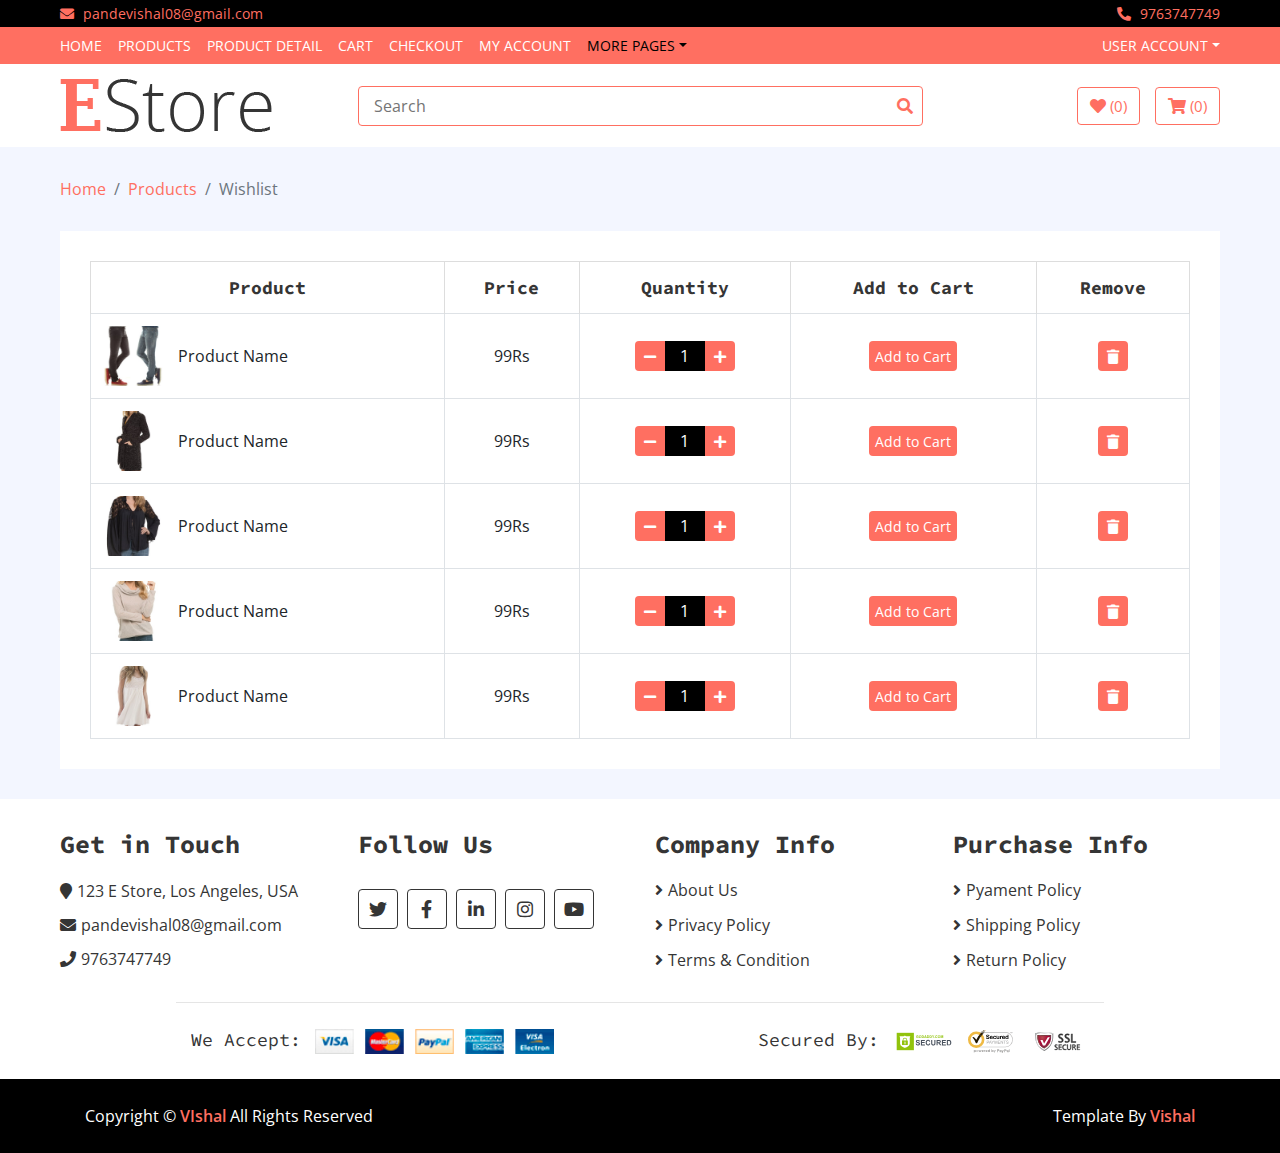
<file: wishlist.html>
<!DOCTYPE html>
<html lang="en">
    <head>
        <meta charset="utf-8">
        <title>E Store</title>
        <meta content="width=device-width, initial-scale=1.0" name="viewport">
        <meta content="eCommerce HTML Template Free Download" name="keywords">
        <meta content="eCommerce HTML Template Free Download" name="description">

        <!-- Favicon -->
        <link href="img/favicon.ico" rel="icon">

        <!-- Google Fonts -->
        <link href="https://fonts.googleapis.com/css?family=Open+Sans:300,400|Source+Code+Pro:700,900&display=swap" rel="stylesheet">

        <!-- CSS Libraries -->
        <link href="https://stackpath.bootstrapcdn.com/bootstrap/4.4.1/css/bootstrap.min.css" rel="stylesheet">
        <link href="https://cdnjs.cloudflare.com/ajax/libs/font-awesome/5.10.0/css/all.min.css" rel="stylesheet">
        <link href="lib/slick/slick.css" rel="stylesheet">
        <link href="lib/slick/slick-theme.css" rel="stylesheet">

        <!-- Template Stylesheet -->
        <link href="css/style.css" rel="stylesheet">
    </head>

    <body>
        <!-- Top bar Start -->
        <div class="top-bar">
            <div class="container-fluid">
                <div class="row">
                    <div class="col-sm-6">
                        <i class="fa fa-envelope"></i>
                        pandevishal08@gmail.com
                    </div>
                    <div class="col-sm-6">
                        <i class="fa fa-phone-alt"></i>
                        9763747749
                    </div>
                </div>
            </div>
        </div>
        <!-- Top bar End -->
        
        <!-- Nav Bar Start -->
        <div class="nav">
            <div class="container-fluid">
                <nav class="navbar navbar-expand-md bg-dark navbar-dark">
                    <a href="#" class="navbar-brand">MENU</a>
                    <button type="button" class="navbar-toggler" data-toggle="collapse" data-target="#navbarCollapse">
                        <span class="navbar-toggler-icon"></span>
                    </button>

                    <div class="collapse navbar-collapse justify-content-between" id="navbarCollapse">
                        <div class="navbar-nav mr-auto">
                            <a href="index.html" class="nav-item nav-link">Home</a>
                            <a href="product-list.html" class="nav-item nav-link">Products</a>
                            <a href="product-detail.html" class="nav-item nav-link">Product Detail</a>
                            <a href="cart.html" class="nav-item nav-link">Cart</a>
                            <a href="checkout.html" class="nav-item nav-link">Checkout</a>
                            <a href="my-account.html" class="nav-item nav-link">My Account</a>
                            <div class="nav-item dropdown">
                                <a href="#" class="nav-link dropdown-toggle active" data-toggle="dropdown">More Pages</a>
                                <div class="dropdown-menu">
                                    <a href="wishlist.html" class="dropdown-item active">Wishlist</a>
                                    <a href="login.html" class="dropdown-item">Login & Register</a>
                                    <a href="contact.html" class="dropdown-item">Contact Us</a>
                                </div>
                            </div>
                        </div>
                        <div class="navbar-nav ml-auto">
                            <div class="nav-item dropdown">
                                <a href="#" class="nav-link dropdown-toggle" data-toggle="dropdown">User Account</a>
                                <div class="dropdown-menu">
                                    <a href="#" class="dropdown-item">Login</a>
                                    <a href="#" class="dropdown-item">Register</a>
                                </div>
                            </div>
                        </div>
                    </div>
                </nav>
            </div>
        </div>
        <!-- Nav Bar End -->      
        
        <!-- Bottom Bar Start -->
        <div class="bottom-bar">
            <div class="container-fluid">
                <div class="row align-items-center">
                    <div class="col-md-3">
                        <div class="logo">
                            <a href="index.html">
                                <img src="img/logo.png" alt="Logo">
                            </a>
                        </div>
                    </div>
                    <div class="col-md-6">
                        <div class="search">
                            <input type="text" placeholder="Search">
                            <button><i class="fa fa-search"></i></button>
                        </div>
                    </div>
                    <div class="col-md-3">
                        <div class="user">
                            <a href="wishlist.html" class="btn wishlist">
                                <i class="fa fa-heart"></i>
                                <span>(0)</span>
                            </a>
                            <a href="cart.html" class="btn cart">
                                <i class="fa fa-shopping-cart"></i>
                                <span>(0)</span>
                            </a>
                        </div>
                    </div>
                </div>
            </div>
        </div>
        <!-- Bottom Bar End --> 
        
        <!-- Breadcrumb Start -->
        <div class="breadcrumb-wrap">
            <div class="container-fluid">
                <ul class="breadcrumb">
                    <li class="breadcrumb-item"><a href="#">Home</a></li>
                    <li class="breadcrumb-item"><a href="#">Products</a></li>
                    <li class="breadcrumb-item active">Wishlist</li>
                </ul>
            </div>
        </div>
        <!-- Breadcrumb End -->
        
        <!-- Wishlist Start -->
        <div class="wishlist-page">
            <div class="container-fluid">
                <div class="wishlist-page-inner">
                    <div class="row">
                        <div class="col-md-12">
                            <div class="table-responsive">
                                <table class="table table-bordered">
                                    <thead class="thead-dark">
                                        <tr>
                                            <th>Product</th>
                                            <th>Price</th>
                                            <th>Quantity</th>
                                            <th>Add to Cart</th>
                                            <th>Remove</th>
                                        </tr>
                                    </thead>
                                    <tbody class="align-middle">
                                        <tr>
                                            <td>
                                                <div class="img">
                                                    <a href="#"><img src="img/product-6.jpg" alt="Image"></a>
                                                    <p>Product Name</p>
                                                </div>
                                            </td>
                                            <td>99Rs</td>
                                            <td>
                                                <div class="qty">
                                                    <button class="btn-minus"><i class="fa fa-minus"></i></button>
                                                    <input type="text" value="1">
                                                    <button class="btn-plus"><i class="fa fa-plus"></i></button>
                                                </div>
                                            </td>
                                            <td><button class="btn-cart">Add to Cart</button></td>
                                            <td><button><i class="fa fa-trash"></i></button></td>
                                        </tr>
                                        <tr>
                                            <td>
                                                <div class="img">
                                                    <a href="#"><img src="img/product-7.jpg" alt="Image"></a>
                                                    <p>Product Name</p>
                                                </div>
                                            </td>
                                            <td>99Rs</td>
                                            <td>
                                                <div class="qty">
                                                    <button class="btn-minus"><i class="fa fa-minus"></i></button>
                                                    <input type="text" value="1">
                                                    <button class="btn-plus"><i class="fa fa-plus"></i></button>
                                                </div>
                                            </td>
                                            <td><button class="btn-cart">Add to Cart</button></td>
                                            <td><button><i class="fa fa-trash"></i></button></td>
                                        </tr>
                                        <tr>
                                            <td>
                                                <div class="img">
                                                    <a href="#"><img src="img/product-8.jpg" alt="Image"></a>
                                                    <p>Product Name</p>
                                                </div>
                                            </td>
                                            <td>99Rs</td>
                                            <td>
                                                <div class="qty">
                                                    <button class="btn-minus"><i class="fa fa-minus"></i></button>
                                                    <input type="text" value="1">
                                                    <button class="btn-plus"><i class="fa fa-plus"></i></button>
                                                </div>
                                            </td>
                                            <td><button class="btn-cart">Add to Cart</button></td>
                                            <td><button><i class="fa fa-trash"></i></button></td>
                                        </tr>
                                        <tr>
                                            <td>
                                                <div class="img">
                                                    <a href="#"><img src="img/product-9.jpg" alt="Image"></a>
                                                    <p>Product Name</p>
                                                </div>
                                            </td>
                                            <td>99Rs</td>
                                            <td>
                                                <div class="qty">
                                                    <button class="btn-minus"><i class="fa fa-minus"></i></button>
                                                    <input type="text" value="1">
                                                    <button class="btn-plus"><i class="fa fa-plus"></i></button>
                                                </div>
                                            </td>
                                            <td><button class="btn-cart">Add to Cart</button></td>
                                            <td><button><i class="fa fa-trash"></i></button></td>
                                        </tr>
                                        <tr>
                                            <td>
                                                <div class="img">
                                                    <a href="#"><img src="img/product-10.jpg" alt="Image"></a>
                                                    <p>Product Name</p>
                                                </div>
                                            </td>
                                            <td>99Rs</td>
                                            <td>
                                                <div class="qty">
                                                    <button class="btn-minus"><i class="fa fa-minus"></i></button>
                                                    <input type="text" value="1">
                                                    <button class="btn-plus"><i class="fa fa-plus"></i></button>
                                                </div>
                                            </td>
                                            <td><button class="btn-cart">Add to Cart</button></td>
                                            <td><button><i class="fa fa-trash"></i></button></td>
                                        </tr>
                                    </tbody>
                                </table>
                            </div>
                        </div>
                    </div>
                </div>
            </div>
        </div>
        <!-- Wishlist End -->
        
        <!-- Footer Start -->
        <div class="footer">
            <div class="container-fluid">
                <div class="row">
                    <div class="col-lg-3 col-md-6">
                        <div class="footer-widget">
                            <h2>Get in Touch</h2>
                            <div class="contact-info">
                                <p><i class="fa fa-map-marker"></i>123 E Store, Los Angeles, USA</p>
                                <p><i class="fa fa-envelope"></i>pandevishal08@gmail.com</p>
                                <p><i class="fa fa-phone"></i>9763747749</p>
                            </div>
                        </div>
                    </div>
                    
                    <div class="col-lg-3 col-md-6">
                        <div class="footer-widget">
                            <h2>Follow Us</h2>
                            <div class="contact-info">
                                <div class="social">
                                    <a href=""><i class="fab fa-twitter"></i></a>
                                    <a href=""><i class="fab fa-facebook-f"></i></a>
                                    <a href=""><i class="fab fa-linkedin-in"></i></a>
                                    <a href=""><i class="fab fa-instagram"></i></a>
                                    <a href=""><i class="fab fa-youtube"></i></a>
                                </div>
                            </div>
                        </div>
                    </div>

                    <div class="col-lg-3 col-md-6">
                        <div class="footer-widget">
                            <h2>Company Info</h2>
                            <ul>
                                <li><a href="#">About Us</a></li>
                                <li><a href="#">Privacy Policy</a></li>
                                <li><a href="#">Terms & Condition</a></li>
                            </ul>
                        </div>
                    </div>

                    <div class="col-lg-3 col-md-6">
                        <div class="footer-widget">
                            <h2>Purchase Info</h2>
                            <ul>
                                <li><a href="#">Pyament Policy</a></li>
                                <li><a href="#">Shipping Policy</a></li>
                                <li><a href="#">Return Policy</a></li>
                            </ul>
                        </div>
                    </div>
                </div>
                
                <div class="row payment align-items-center">
                    <div class="col-md-6">
                        <div class="payment-method">
                            <h2>We Accept:</h2>
                            <img src="img/payment-method.png" alt="Payment Method" />
                        </div>
                    </div>
                    <div class="col-md-6">
                        <div class="payment-security">
                            <h2>Secured By:</h2>
                            <img src="img/godaddy.svg" alt="Payment Security" />
                            <img src="img/norton.svg" alt="Payment Security" />
                            <img src="img/ssl.svg" alt="Payment Security" />
                        </div>
                    </div>
                </div>
            </div>
        </div>
        <!-- Footer End -->
        
        <!-- Footer Bottom Start -->
        <div class="footer-bottom">
            <div class="container">
                <div class="row">
                    <div class="col-md-6 copyright">
                        <p>Copyright &copy; <a href="https://www.instagram.com/vishal_patil_08/">VIshal</a> All Rights Reserved</p>
                    </div>

                    <div class="col-md-6 template-by">
                        <p>Template By <a href="https://www.instagram.com/vishal_patil_08/">Vishal</a></p>
                    </div>
                </div>
            </div>
        </div>
        <!-- Footer Bottom End -->       
        
        <!-- Back to Top -->
        <a href="#" class="back-to-top"><i class="fa fa-chevron-up"></i></a>
        
        <!-- JavaScript Libraries -->
        <script src="https://code.jquery.com/jquery-3.4.1.min.js"></script>
        <script src="https://stackpath.bootstrapcdn.com/bootstrap/4.4.1/js/bootstrap.bundle.min.js"></script>
        <script src="lib/easing/easing.min.js"></script>
        <script src="lib/slick/slick.min.js"></script>
        
        <!-- Template Javascript -->
        <script src="js/main.js"></script>
    </body>
</html>
</file>
<file: css/style.css>
/**********************************/
/********** General CSS ***********/
/**********************************/
body {
    color: #353535;
    font-family: 'Open Sans', sans-serif;
    font-weight: 400;
    background: #f3f6ff;
}

a {
    color: #FF6F61;
}

a:hover,
a:active,
a:focus {
    color: #353535;
    outline: none;
    text-decoration: none;
}

h1 {
    font-family: 'Source Code Pro', monospace;
    font-weight: 900;
}

h2 {
    font-family: 'Source Code Pro', monospace;
    font-weight: 700;
}

@media(min-width: 992px) {
    .container-fluid {
        padding-right: 60px;
        padding-left: 60px;
    }
}


/**********************************/
/******** Back to Top CSS *********/
/**********************************/
.back-to-top {
    position: fixed;
    display: none;
    background: #FF6F61;
    color: #ffffff;
    width: 40px;
    height: 40px;
    text-align: center;
    line-height: 1;
    font-size: 16px;
    border-radius: 4px;
    right: 15px;
    bottom: 15px;
    transition: background 0.5s;
    z-index: 11;
}

.back-to-top i {
    padding-top: 12px;
    color: #ffffff;
}


/**********************************/
/********* Form Input CSS *********/
/**********************************/
.form-control,
.custom-select {
    width: 100%;
    height: 35px;
    padding: 0 15px;
    color: #999999;
    border: 1px solid #dddddd;
    margin-bottom: 15px
}

.form-control:focus,
.custom-select:focus {
    box-shadow: none;
    border-color: #FF6F61;
}

.custom-radio,
.custom-checkbox {
    margin-bottom: 15px;
}

.custom-radio .custom-control-label::before,
.custom-checkbox .custom-control-label::before {
    background: #dddddd;
    border-color: #dddddd;
}

.custom-radio .custom-control-input:checked~.custom-control-label::before,
.custom-checkbox .custom-control-input:checked~.custom-control-label::before {
    color: #ffffff;
    background: #FF6F61;
    border-color: #FF6F61;
    box-shadow: none;
}

.btn {
    color: #FF6F61;
    background: #ffffff;
    border: 1px solid #FF6F61;
}

.btn:hover,
.btn:active,
.btn:focus {
    color: #ffffff;
    background: #FF6F61;
    box-shadow: none;
}


/**********************************/
/******* Normal Slider CSS ********/
/**********************************/
.normal-slider .slick-prev,
.normal-slider .slick-next {
    width: 40px;
    height: 40px;
    z-index: 1;
    opacity: 0;
    transition: .5s;
    background: rgba(255, 111, 97, .7);
    border-radius: 4px;
}

.normal-slider .slick-prev {
    left: 55px;
}

.normal-slider .slick-next {
    right: 55px;
}

.normal-slider.slick-slider:hover .slick-prev {
    left: 15px;
    opacity: 1;
}

.normal-slider.slick-slider:hover .slick-next {
    right: 15px;
    opacity: 1;
}

.normal-slider .slick-prev:hover,
.normal-slider .slick-prev:focus,
.normal-slider .slick-next:hover,
.normal-slider .slick-next:focus {
    background: rgba(0, 0, 0, .7);
}

.normal-slider .slick-prev:hover::before,
.normal-slider .slick-prev:focus::before,
.normal-slider .slick-next:hover::before,
.normal-slider .slick-next:focus::before {
    color: #FF6F61;
}

.normal-slider .slick-prev::before,
.normal-slider .slick-next::before {
    font-family: "Font Awesome 5 Free";
    font-weight: 900;
    font-size: 30px;
    color: #ffffff;
}

.normal-slider .slick-prev::before {
    content: "\f104";
}

.normal-slider .slick-next::before {
    content: "\f105";
}

.normal-slider .slick-dots {
    bottom: 15px;
}

.normal-slider .slick-dots li button:before {
    color: #ffffff;
    font-size: 15px;
}

.normal-slider .slick-dots li.slick-active button:before {
    color: #FF6F61;
}

.slick-dotted.slick-slider {
    margin-bottom: 0;
}


/**********************************/
/********** Top Bar CSS ***********/
/**********************************/
.top-bar {
    padding: 3px 0;
    font-size: 14px;
    color: #FF6F61;
    background: #000000;
}

.top-bar i {
    margin-right: 5px;
}

.top-bar .col-sm-6:first-child {
    text-align: left;
}

.top-bar .col-sm-6:last-child {
    text-align: right;
}

@media (max-width: 575.98px) {
    .top-bar {
        border-bottom: 1px solid rgba(255,255,255,.1);
    }
    
    .top-bar .col-sm-6:first-child,
    .top-bar .col-sm-6:last-child {
        text-align: center;
    }
}


/**********************************/
/*********** Nav Bar CSS **********/
/**********************************/
.nav {
    position: relative;
}

@media (min-width: 992px) {
    .nav .container-fluid {
        padding-left: 52px;
        padding-right: 52px;
    }
}

.nav .navbar {
    height: 100%;
    padding: 0;
}

.nav .dropdown-menu {
    margin-top: 0;
    border: 0;
    border-radius: 0;
    background: #FF6F61;
}

.nav .dropdown-menu a.active {
    color: #353535;
    background: #f8f9fa;
}

@media (min-width: 768px) {
    .nav,
    .nav .navbar {
        background: #FF6F61 !important;
    }
    
    .nav .navbar-brand {
        display: none;
    }
    
    .nav .navbar-dark a.nav-link {
        color: #ffffff;
        font-size: 14px;
        text-transform: uppercase;
    }
    
    .nav .navbar-dark a.nav-link:hover,
    .nav .navbar-dark a.nav-link.active {
        color: #000000;
    }
}

@media (max-width: 768px) {
    .nav {
        padding: 5px 0;
    }
    
    .nav,
    .nav .navbar {
        background: #000000 !important;
    }
    
    .nav a.nav-link {
        padding: 5px 0;
    }
    
    .nav .dropdown-menu {
        box-shadow: none;
    }
}


/**********************************/
/********* Bottom Bar CSS *********/
/**********************************/
.bottom-bar {
    padding: 15px 0;
    background: #ffffff;
    margin-bottom: 30px;
}

.bottom-bar .logo {
    text-align: left;
    overflow: hidden;
}

.bottom-bar .logo a img {
    max-height: 60px;
}

.bottom-bar .search {
    width: 100%;
}

.bottom-bar .search input[type=text] {
    width: 100%;
    height: 40px;
    padding: 0 15px;
    color: #666666;
    border: 1px solid #FF6F61;
    border-radius: 4px;
}

.bottom-bar .search button {
    position: absolute;
    width: 40px;
    height: 38px;
    top: 1px;
    right: 16px;
    padding: 0 15px;
    border: none;
    background: none;
    color: #FF6F61;
    border-radius: 0 2px 2px 0;
}

.bottom-bar .search button:hover {
    background: #FF6F61;
    color: #ffffff;
}

.bottom-bar .user {
    font-size: 0;
    text-align: right;
}

.bottom-bar .user .wishlist {
    margin-right: 15px;
}

.bottom-bar .user .cart i,
.bottom-bar .user .wishlist i {
    color: #FF6F61;
}

.bottom-bar .user .cart span,
.bottom-bar .user .wishlist span {
    color: #FF6F61;
    font-size: 15px;
}

.bottom-bar .user .cart:hover i,
.bottom-bar .user .wishlist:hover i,
.bottom-bar .user .cart:hover span,
.bottom-bar .user .wishlist:hover span {
    color: #ffffff;
}

@media (min-width: 768px) {
    .bottom-bar {
        max-height: 90px;
    }
}

@media (max-width: 767.98px) {
    .bottom-bar .logo,
    .bottom-bar .search,
    .bottom-bar .user {
        text-align: center;
        margin-bottom: 15px;
    }
    
    .bottom-bar .user {
        margin-bottom: 0;
    }
}


/**********************************/
/*********** Header CSS ***********/
/**********************************/
.header {
    position: relative;
}

.header .col-md-3,
.header .col-md-6 {
    margin-bottom: 30px;
}

.header .navbar {
    padding: 0;
    height: 100%;
    max-height: 400px;
    overflow: hidden;
    background: #ffffff !important;
}

.header .navbar-nav {
    width: 100%;
    padding: 15px 0;
}

.header .navbar li {
    padding: 0 30px;
    border-bottom: 1px solid #f3f6ff;
}

.header .navbar li:last-child {
    border-bottom: none;
}

.header .navbar a {
    color: #353535;
}
.header .navbar a:hover {
    color: #FF6F61;
}


.header .navbar i {
    color: #FF6F61;
    width: 20px;
    text-align: center;
    margin-right: 8px;
}

.header .navbar a:hover i {
    color: #353535;
}

.header-slider {
    position: relative;
    width: 100%;
}

.header-slider .header-slider-item {
    position: relative;
}

.header-slider .header-slider-caption {
    position: absolute;
    top: 20%;
    left: 20%;
    width: 60%;
    height: 60%;
    padding: 15px;
    display: flex;
    flex-direction: column;
    align-items: center;
    justify-content: center;
    background: rgba(255, 111, 97, .7);
    transition: all 0.3s;
    z-index: 1;
}

.header-slider .header-slider-caption p {
    text-align: center;
    color: #ffffff;
    font-size: 22px;
    font-family: 'Source Code Pro', monospace;
    font-weight: 700;
}

.header-slider .header-slider-caption .btn {
    border-color: #ffffff;
}

.header-slider .header-slider-caption .btn i {
    margin-right: 5px;
}

.header .header-img {
    position: relative;
    display: flex;
    flex-wrap: wrap;
    align-items: center;
    height: 100%;
    max-height: 400px;
    overflow: hidden;
    background: #ffffff;
}

.header .img-item {
    position: relative;
    width: 100%;
    height: 50%;
    overflow: hidden;
}

.header .img-item img {
    width: 100%; 
    height: 100%; 
    object-fit: cover; 
}

.header .img-text {
    position: absolute;
    top: 0;
    left: 0;
    width: 100%;
    height: 100%;
    display: flex;
    align-items: center;
    background: rgba(255, 111, 97, .7);
    transition: all 0.3s;
    opacity: 0;
}

.header .img-text:hover {
    opacity: 1;     
}

.header .img-text p {
    margin: 0 0 50px 0;
    padding: 15px;
    width: 100%;
    text-align: center;
    color: #ffffff;
    font-size: 16px;
    transition: all 0.3s;
}

.header .img-text:hover p {
    margin: 0;       
}


/**********************************/
/********* Breadcrumb CSS *********/
/**********************************/
.breadcrumb-wrap {
    position: relative;
    width: 100%;
}

.breadcrumb-wrap .breadcrumb {
    margin: 0;
    padding: 0;
    background: transparent;
}



/**********************************/
/********** Category CSS **********/
/**********************************/
.category {
    position: relative;
    padding: 0 15px;
    margin-bottom: 30px;
}

.category .col-md-3 {
    padding: 0;
}

.category .category-item {
    position: relative;
    display: flex;
    flex-wrap: wrap;
    align-items: center;
    height: 100%;
    max-height: 400px;
    overflow: hidden;
    background: #ffffff;
}

.category .category-item.ch-400 {
    height: 400px;
}

.category .category-item.ch-250 {
    height: 250px;
}

.category .category-item.ch-150 {
    height: 150px;
}

.category .category-item img {
    width: 100%; 
    height: 100%; 
    object-fit: cover; 
}

.category .category-name {
    position: absolute;
    top: 0;
    left: 0;
    width: 100%;
    height: 100%;
    display: flex;
    align-items: center;
    background: rgba(255, 111, 97, .7);
    transition: all 0.3s;
    opacity: 0;
}

.category .category-name:hover {
    opacity: 1;     
}

.category .category-name p {
    margin: 0 0 50px 0;
    padding: 15px;
    width: 100%;
    text-align: center;
    color: #ffffff;
    font-size: 16px;
    transition: all 0.3s;
}

.category .category-name:hover p {
    margin: 0;       
}


/**********************************/
/*********** Feature CSS **********/
/**********************************/
.feature {
    position: relative;
}

.feature .feature-col {
    margin-bottom: 30px;
}

.feature .feature-content {
    position: relative;
    width: 100%;
    height: 100%;
    padding: 30px 15px;
    text-align: center;
    background: #ffffff;
}

.feature .feature-content i {
    color: #FF6F61;
    font-size: 60px;
    margin-bottom: 30px;
}

.feature .feature-content h2 {
    font-size: 18px;
}

.feature .feature-content p {
    font-size: 15px;
    margin: 0;
}


/**********************************/
/******** Product Item CSS ********/
/**********************************/
.product-item {
    position: relative;
}

.product-item .product-title {
    padding: 15px;
    text-align: center;
    background: #000000;
    transition: all .3s;
}

.product-item:hover .product-title {
    background: #FF6F61;
}

.product-item .product-title a,
.product-item .product-title .ratting {
    position: relative;
    width: 100%;
}

.product-item .product-title a {
    margin-bottom: 5px;
    color: #ffffff;
    font-size: 18px;
}

.product-item .product-title .ratting i {
    font-size: 14px;
    color: #FF6F61;
}

.product-item .product-content .price span {
    margin-left: 12px;
    text-decoration: line-through;
    font-weight: 700;
    color: #999999;
}

.product-item:hover .product-title a,
.product-item:hover .product-title .ratting i {
    color: #ffffff;
}

.product-item:hover .product-content .price span {
    color: #dddddd;
}

.product-item .product-image {
    position: relative;
    overflow: hidden;
}

.product-item .product-image a {
    display: block;
    background: #ffffff;
    transition: .3s;
}

.product-item .product-image img {
    width: 100%; 
    transition: all .3s;
}

.product-item:hover .product-image img {
    transform: scale(1.2);
}

.product-item .product-image .product-action {
    position: absolute;
    width: 100%;
    height: 100%;
    top: 0;
    left: 0;
    display: flex;
    align-items: center;
    justify-content: center;
    background: rgba(255, 111, 97, .5);
    transition: all .3s;
    font-size: 0;
    z-index: 1;
    opacity: 0;
}

.product-item:hover .product-image .product-action {
    opacity: 1; 
}

.product-item .product-image .product-action a {
    display: inline-block;
    width: 40px;
    height: 40px;
    margin-right: 5px;
    padding: 7px 0 10px 0;
    font-size: 16px;
    text-align: center;
    color: #ffffff;
    background: #FF6F61;
    border: 1px solid #ffffff;
    border-radius: 4px;
    transition: all .3s;
    margin-top: 50px;
}

.product-item:hover .product-image .product-action a {
    margin-top: 0;
}

.product-item .product-image .product-action a:last-child {
    margin-right: 0;
}

.product-item .product-image .product-action a:hover {
    color: #FF6F61;
    background: #ffffff;
    border: 1px solid #FF6F61;
}

.product-item .product-price {
    padding: 20px;
    background: #000000;
    transition: all .3s;
}

.product-item:hover .product-price {
    background: #FF6F61;
}

.product-item .product-price h3 {
    display: inline-block;
    color: #ffffff;
    margin: 0;
}

.product-item .product-price h3 span {
    font-size: 16px;
}

.product-item .product-price .btn {
    float: right;
    border: none;
    color: #000000;
    background: #FF6F61;
}

.product-item:hover .product-price .btn,
.product-item .product-price .btn:hover {
    color: #FF6F61;
    background: #ffffff;
}

.product-item .product-price .btn i {
    margin-right: 5px;
}


/**********************************/
/******** Featured Product ********/
/**********************************/
.featured-product {
    position: relative;
    padding: 30px 0;
}

.recent-product {
    position: relative;
    padding: 30px 0;
}

.product .section-header {
    margin-bottom: 30px;
    padding: 20px 30px 15px 30px;
    color: #FF6F61;
    background: #ffffff;
}

.product .slick-prev,
.product .slick-next {
    top: -75px;
    width: 30px;
    height: 30px;
    z-index: 1;
    transition: .5s;
    color: #FF6F61;
    background: #ffffff;
    border: 1px solid #FF6F61;
    border-radius: 4px;
}

.product .slick-prev {
    left: calc(100% - 120px);
}

.product .slick-next {
    right: 45px;
}

.product .slick-prev:hover,
.product .slick-prev:focus,
.product .slick-next:hover,
.product .slick-next:focus {
    background: #FF6F61;
}

.product .slick-prev::before,
.product .slick-next::before {
    font-family: "Font Awesome 5 Free";
    font-size: 18px;
    font-weight: 900;
    color: #FF6F61;
}

.product .slick-prev::before {
    content: "\f104";
}

.product .slick-next::before {
    content: "\f105";
}

.product .slick-prev:hover::before,
.product .slick-prev:focus::before,
.product .slick-next:hover::before,
.product .slick-next:focus::before {
    color: #ffffff;
}


/**********************************/
/******** Product View CSS ********/
/**********************************/
.product-view {
    position: relative;
    width: 100%;
    padding: 30px 0;
}

.product-view .product-view-top {
    padding: 30px;
    margin-bottom: 30px;
    background: #ffffff;
}

.product-view .product-search {
    position: relative;
    width: 100%;
}

.product-view .product-search input {
    width: 100%;
    height: 35px;
    padding: 0 15px;
    color: #999999;
    background: transparent;
    border: 1px solid #353535;
    border-radius: 4px;
    transition: all .3s;
}

.product-view .product-search input:focus {
    border-color: #FF6F61;
}

.product-view .product-search button {
    position: absolute;
    width: 35px;
    height: 33px;
    top: 1px;
    right: 1px;
    text-align: center;
    background: transparent;
    color: #353535;
    border: none;
    border-radius: 0 4px 4px 0;
    transition: all .3s;
}

.product-view .product-search button i {
    font-size: 16px;
}

.product-view .product-search button:hover {
    background: #FF6F61;
    color: #ffffff;
}

.product-view .product-short,
.product-view .product-price-range {
    position: relative;
    width: 100%;
    text-align: right;
}

.product-view .product-short .dropdown .dropdown-toggle,
.product-view .product-price-range .dropdown .dropdown-toggle {
    display: block;
    width: 100%;
    height: 35px;
    padding: 5px 10px;
    background: transparent;
    border: 1px solid #353535;
    text-align: left;
    border-radius: 4px;
    cursor: pointer;
    transition: all .3s;
}

.product-view .product-short .dropdown .dropdown-toggle:hover,
.product-view .product-price-range .dropdown .dropdown-toggle:hover {
    color: #FF6F61;
    border-color: #FF6F61;
}

.product-view .product-short .dropdown .dropdown-toggle::after,
.product-view .product-price-range .dropdown .dropdown-toggle::after {
    float: right;
    margin-top: 10px;
}

.product-view .product-short .dropdown-menu,
.product-view .product-price-range .dropdown-menu {
    margin: -1px 0 0 0;
    border-radius: 0;
}

.product-view .product-item {
    margin-bottom: 30px;
}

.product-view .pagination {
    margin: 0;
}

.product-view .pagination .page-item .page-link {
    color: #353535;
    background: transparent;
    border-color: #353535;
}

.product-view .pagination .page-item:hover .page-link,
.product-view .pagination .page-item.active .page-link {
    color: #FF6F61;
    background: #000000;
}

@media (max-width: 991.98px) {
    .product-view .pagination {
        margin-bottom: 30px;
    }
}


/**********************************/
/******* Product Detail CSS *******/
/**********************************/
.product-detail {
    position: relative;
    width: 100%;
    padding: 30px 0;
}

.product-detail .product-detail-top,
.product-detail .product-detail-bottom {
    margin-bottom: 30px;
}

.product-detail .product-detail-top {
    padding: 0;
    background: #ffffff;
}

.product-detail .product-slider-single img {
    width: 100%;
}

.product-detail .product-slider-single-nav {
    margin: 15px 30px 30px 30px;
    border: 3px double #FF6F61;
}

.product-detail .product-slider-single-nav .slider-nav-img {
    border-right: 1px solid #FF6F61;
    overflow: hidden;
}

.product-detail .product-slider-single-nav img {
    width: 100%;
    transition: all .3s;
}

.product-detail .product-slider-single-nav img:hover {
    transform: scale(1.2);
}

.product-detail .product-content,
.product-detail .product-content .title,
.product-detail .product-content .ratting,
.product-detail .product-content .price,
.product-detail .product-content .details,
.product-detail .product-content .quantity,
.product-detail .product-content .action {
    position: relative;
    width: 100%;
}

.product-detail .product-content {
    padding: 30px;
}

@media (min-width: 768px) {
    .product-detail .product-content {
        padding-left: 0;
    }
}

.product-detail .product-content .title h2 {
    font-size: 25px;
    margin-bottom: 5px;
}

.product-detail .product-content .ratting {
    margin-bottom: 10px;
}

.product-detail .product-content .ratting i {
    color: #FF6F61;
    font-size: 16px;
}

.product-detail .product-content .price,
.product-detail .product-content .quantity,
.product-detail .product-content .p-size,
.product-detail .product-content .p-color {
    margin-bottom: 15px;
}

.product-detail .product-content .price h4,
.product-detail .product-content .quantity h4,
.product-detail .product-content .p-size h4,
.product-detail .product-content .p-color h4 {
    display: inline-block;
    width: 80px;
    font-size: 18px;
    font-weight: 700;
    margin-right: 5px;
}

.product-detail .product-content .price p {
    display: inline-block;
    color: #FF6F61;
    font-size: 30px;
    font-weight: 700;
    margin: 0;
}

.product-detail .product-content .price span {
    color: #999999;
    text-decoration: line-through;
    margin-left: 12px;
}

.product-detail .product-content .quantity .qty {
    display: inline-block;
    font-size: 0;
}

.product-detail .product-content .quantity button {
    width: 30px;
    height: 30px;
    padding: 2px 0;
    font-size: 16px;
    text-align: center;
    color: #ffffff;
    background: #FF6F61;
    border: none;
}

.product-detail .product-content .quantity button.btn-minus {
    border-radius: 4px 0 0 4px;
}

.product-detail .product-content .quantity button.btn-plus {
    border-radius: 0 4px 4px 0;
}

.product-detail .product-content .quantity input {
    width: 40px;
    height: 30px;
    color: #ffffff;
    font-size: 16px;
    text-align: center;
    background: #000000;
    border: none;
}

.product-detail .product-content .action a:first-child {
    margin-right: 11px;
}

.product-detail .product-content .action a i {
    margin-right: 5px;
}

.product-detail .nav.nav-pills .nav-link {
    color: #FF6F61;
    background: #000000;
    border-radius: 0;
    transition: all .3s;
}

.product-detail .nav.nav-pills .nav-link:hover,
.product-detail .nav.nav-pills .nav-link.active {
    color: #000000;
    background: #FF6F61;
}

.product-detail .tab-content {
    background: #ffffff;
    padding: 25px 15px 15px 15px;
}

.product-detail .tab-content ul {
    margin: 0;
    padding: 0;
    list-style: none;
}

.product-detail .tab-content ul li {
    margin-bottom: 10px;
}

.product-detail .tab-content ul li::before {
    content: '\f061';
    font-family: 'Font Awesome 5 Free';
    font-weight: 900;
    padding-right: 5px;
}

.product-detail .tab-content .reviews-submitted {
    position: relative;
    margin-bottom: 45px;
}

.product-detail .tab-content .reviewer {
    color: #FF6F61;
    font-size: 18px;
    font-weight: 600;
}

.product-detail .tab-content .reviewer span {
    color: #666666;
    font-size: 14px;
    font-weight: 400;
}

.product-detail .tab-content .ratting {
    color: #FF6F61;
    margin-bottom: 15px;
}

.product-detail .tab-content .reviews-submit .ratting {
    font-size: 24px;
}

.product-detail .tab-content .form input {
    width: 100%;
    height: 35px;
    padding: 0 15px;
    color: #666666;
    border: 1px solid #dddddd;
    border-radius: 4px;
    margin-bottom: 15px;
}

.product-detail .tab-content .form textarea {
    width: 100%;
    height: 80px;
    padding: 6px 15px;
    color: #666666;
    border: 1px solid #dddddd;
    border-radius: 4px;
    margin-bottom: 15px;
}

.product-detail .tab-content .form button {
    display: inline-block;
    height: 35px;
    padding: 0 15px;
    color: #FF6F61;
    background: #ffffff;
    border: 1px solid #FF6F61;
    border-radius: 4px;
    margin-bottom: 15px;
    transition: all .3s;
}

.product-detail .tab-content .form button:hover {
    color: #ffffff;
    background: #FF6F61;
}


/**********************************/
/********** Sidebar CSS ***********/
/**********************************/
.sidebar-widget {
    padding: 30px;
    background: #ffffff;
}

.sidebar-widget:not(:first-child) {
    padding-top: 0;
}

.sidebar-widget .title {
    position: relative;
    font-size: 22px;
    text-transform: capitalize;
    margin-bottom: 15px;
}

.sidebar-widget.category {
    margin: 0;
}

.sidebar-widget.category .navbar {
    padding: 0;
    overflow: hidden;
    background: #ffffff !important;
}

.sidebar-widget.category .navbar-nav {
    width: 100%;
}

.sidebar-widget.category .navbar li {
    border-bottom: 1px solid #f3f6ff;
}

.sidebar-widget.category .navbar li:last-child {
    border-bottom: none;
}

.sidebar-widget.category .navbar a {
    color: #353535;
}

.sidebar-widget.category .navbar a:hover {
    color: #FF6F61;
}

.sidebar-widget.category .navbar i {
    color: #FF6F61;
    width: 20px;
    text-align: center;
    margin-right: 8px;
}

.sidebar-widget.category .navbar a:hover i {
    color: #353535;
}

.sidebar-widget.brands ul {
    margin: 0;
    padding: 0;
    list-style: none;
}

.sidebar-widget.brands ul li {
    margin-bottom: 12px; 
}

.sidebar-widget.brands ul li:last-child {
    margin-bottom: 0; 
}

.sidebar-widget.brands ul li a {
    color: #353535;
    white-space: nowrap;
    display: inline-block;
    line-height: 23px;
    transition: all .3s;
}

.sidebar-widget.brands ul li a::before {
    content: '\f105';
    font-family: 'Font Awesome 5 Free';
    font-weight: 900;
    padding-right: 5px;
}

.sidebar-widget.brands ul li a:hover {
    color: #FF6F61;
}

.sidebar-widget.brands ul li a:hover::before {
    content: '\f101';
    font-family: 'Font Awesome 5 Free';
    font-weight: 900;
}

.sidebar-widget.brands ul li a:hover {
    padding-left: 10px; 
}

.sidebar-widget.brands ul li span {
    display: inline-block;
    float: right;
    color: #666666;
    font-size: 14px;
    font-weight: 400;
}

.sidebar-widget.widget-slider {
    position: relative;
}

.sidebar-widget.image a {
    display: block;
    width: 100%;
    overflow: hidden;
}

.sidebar-widget.image img {
    max-width: 100%;
    transition: .3s;
}

.sidebar-widget.image img:hover {
    transform: scale(1.1);
    filter: blur(3px);
    -webkit-filter: blur(3px);
}

.sidebar-widget.tag a {
    display: inline-block;
    margin: 0 0 4px 0;
    padding: 3px 8px;
    font-size: 14px;
    color: #353535;
    background: #ffffff;
    border: 1px solid #353535;
    border-radius: 4px;
    transition: .3s;
}

.sidebar-widget.tag a:hover {
    color: #ffffff;
    background: #FF6F61;
    border-color: #FF6F61;
}


/**********************************/
/************ Cart CSS ************/
/**********************************/
.cart-page {
    position: relative;
    margin-top: 30px;
}

.cart-page .cart-page-inner {
    padding: 30px;
    margin-bottom: 30px;
    background: #ffffff;
}

.cart-page .table {
    width: 100%;
    text-align: center;
    margin-bottom: 0;
}

.cart-page .table .thead-dark th {
    font-family: 'Source Code Pro', monospace;
    font-size: 18px;
    font-weight: 700;
    color: #353535;
    text-align: center;
    background: transparent;
    border-color: #dddddd;
    border-bottom: none;
    vertical-align: middle;
}

.cart-page .table td {
    font-size: 16px;
    vertical-align: middle;
}

.cart-page .table .img {
    display: flex;
    align-items: center;
}

.cart-page .table .img img {
    max-width: 60px;
    max-height: 60px;
    margin-right: 15px;
}

.cart-page .table .img p {
    display: inline-block;
    text-align: left;
    margin: 0;
}

.cart-page .table .qty {
    display: inline-block;
    width: 100px;
    font-size: 0;
}

.cart-page .table button {
    width: 30px;
    height: 30px;
    font-size: 14px;
    text-align: center;
    color: #ffffff;
    background: #FF6F61;
    border: none;
    border-radius: 4px;
}

.cart-page .table button.btn-minus {
    border-radius: 4px 0 0 4px;
}

.cart-page .table button.btn-plus {
    border-radius: 0 4px 4px 0;
}

.cart-page .table button.btn-cart {
    width: auto;
}

.cart-page .table input {
    width: 40px;
    height: 30px;
    font-size: 16px;
    color: #ffffff;
    text-align: center;
    background: #000000;
    border: none;
}

.cart-page .coupon {
    position: relative;
    width: 100%;
    margin-bottom: 15px;
    font-size: 0;
}

.cart-page .coupon input {
    width: calc(100% - 135px);
    height: 40px;
    padding: 0 15px;
    font-size: 16px;
    color: #999999;
    background: #ffffff;
    border: 1px solid #dddddd;
    border-radius: 4px;
    margin-right: 15px;
    transition: all .3s;
}

.cart-page .coupon input:focus {
    border-color: #FF6F61;
}

.cart-page .coupon button {
    width: 120px;
    height: 40px;
    padding: 2px 0;
    font-size: 16px;
    text-align: center;
    color: #FF6F61;
    background: #ffffff;
    border: 1px solid #FF6F61;
    border-radius: 4px;
}

.cart-page .coupon button:hover {
    color: #ffffff;
    background: #FF6F61;
}

.cart-page .cart-summary {
    position: relative;
    width: 100%;
}

.cart-page .cart-summary .cart-content {
    padding: 30px;
    background: #f3f6ff;
}

.cart-page .cart-summary .cart-content h1 {
    font-size: 22px;
    margin-bottom: 20px;
}

.cart-page .cart-summary .cart-content p span,
.cart-page .cart-summary .cart-content h2 span {
    float: right;
}

.cart-page .cart-summary .cart-content h2 {
    font-size: 20px;
    font-weight: 600;
    padding-top: 12px;
    border-top: 1px solid #dddddd;
    margin: 0;
}

.cart-page .cart-summary .cart-btn button {
    margin-top: 15px;
    width: calc(50% - 15px);
    height: 50px;
    padding: 2px 10px;
    text-align: center;
    color: #ffffff;
    background: #FF6F61;
    border: none;
    border-radius: 4px;
}

.cart-page .cart-summary .cart-btn button:hover {
    color: #FF6F61;
    background: #000000;
}

.cart-page .cart-summary .cart-btn button:first-child {
    margin-right: 25px;
    color: #FF6F61;
    background: #ffffff;
    border: 1px solid #FF6F61;
}

.cart-page .cart-summary .cart-btn button:first-child:hover {
    color: #ffffff;
    background: #FF6F61;
}


/**********************************/
/********** Wishlist CSS **********/
/**********************************/
.wishlist-page {
    position: relative;
    padding: 30px 0;
}

.wishlist-page .wishlist-page-inner {
    padding: 30px;
    background: #ffffff;
}

.wishlist-page .table {
    width: 100%;
    text-align: center;
    margin-bottom: 0;
}

.wishlist-page .table .thead-dark th {
    font-family: 'Source Code Pro', monospace;
    font-size: 18px;
    font-weight: 700;
    color: #353535;
    text-align: center;
    background: transparent;
    border-color: #dddddd;
    border-bottom: none;
    vertical-align: middle;
}

.wishlist-page .table td {
    font-size: 16px;
    vertical-align: middle;
}

.wishlist-page .table .img {
    display: flex;
    align-items: center;
}

.wishlist-page .table .img img {
    max-width: 60px;
    max-height: 60px;
    margin-right: 15px;
}

.wishlist-page .table .img p {
    display: inline-block;
    text-align: left;
    margin: 0;
}

.wishlist-page .table .qty {
    display: inline-block;
    width: 100px;
    font-size: 0;
}

.wishlist-page .table button {
    width: 30px;
    height: 30px;
    font-size: 14px;
    text-align: center;
    color: #ffffff;
    background: #FF6F61;
    border: none;
    border-radius: 4px;
}

.wishlist-page .table button.btn-minus {
    border-radius: 4px 0 0 4px;
}

.wishlist-page .table button.btn-plus {
    border-radius: 0 4px 4px 0;
}

.wishlist-page .table button.btn-cart {
    width: auto;
}

.wishlist-page .table input {
    width: 40px;
    height: 30px;
    font-size: 16px;
    color: #ffffff;
    text-align: center;
    background: #000000;
    border: none;
}


/**********************************/
/********** Checkout CSS **********/
/**********************************/
.checkout {
    position: relative;
    padding-top: 30px;
}

.checkout .checkout-inner {
    margin-bottom: 30px;
    padding: 30px;
    background: #ffffff;
}

.checkout .billing-address,
.checkout .shipping-address {
    position: relative;
    width: 100%;
}

.checkout .shipping-address {
    display: none;
    margin-top: 30px;
}

.checkout .billing-address h2,
.checkout .shipping-address h2 {
    font-size: 25px;
    margin-bottom: 20px;
}

.checkout .checkout-summary,
.checkout .checkout-payment {
    position: relative;
    width: 100%;
}

.checkout .checkout-summary h1,
.checkout .checkout-payment h1 {
    font-size: 25px;
    margin-bottom: 20px;
}

.checkout .checkout-summary,
.checkout .checkout-payment .payment-methods {
    padding: 30px;
    background: #f3f6ff;
    margin-bottom: 30px;
}

.checkout .checkout-summary p.sub-total,
.checkout .checkout-summary p.ship-cost {
    padding-top: 15px;
    border-top: 1px solid #dddddd;
}

.checkout .checkout-summary p span,
.checkout .checkout-summary h2 span {
    float: right;
}

.checkout .checkout-summary h2 {
    font-size: 20px;
    padding-top: 12px;
    border-top: 1px solid #dddddd;
    margin: 0;
}

.checkout .checkout-payment .payment-methods .payment-content {
    display: none;
}

.checkout .checkout-payment .checkout-btn button {
    width: 100%;
    height: 50px;
    padding: 2px 10px;
    font-family: 'Source Code Pro', monospace;
    font-weight: 700;
    font-size: 25px;
    text-align: center;
    color: #000000;
    background: #FF6F61;
    border: none;
    border-radius: 4px;
    transition: all .3s;
}

.checkout .checkout-payment .checkout-btn button:hover {
    color: #FF6F61;
    background: #000000;
}


/**********************************/
/********* My Account CSS *********/
/**********************************/
.my-account {
    position: relative;
    padding: 30px 0;
}

.my-account .nav.nav-pills .nav-link {
    padding: 10px 15px;
    color: #353535;
    background: #ffffff;
    border-radius: 0;
    border-bottom: 1px solid #dddddd;
    transition: all .3s;
}

.my-account .nav.nav-pills .nav-link:last-child {
    border-bottom: none;
}

.my-account .nav.nav-pills .nav-link:hover,
.my-account .nav.nav-pills .nav-link.active {
    color: #ffffff;
    background: #FF6F61;
}

.my-account .nav.nav-pills .nav-link i {
    margin-right: 5px;
}

.my-account .tab-content {
    padding: 30px;
    background: #ffffff;
}

.my-account .tab-content .table {
    width: 100%;
    text-align: center;
    margin-bottom: 0;
}

.my-account .tab-content .table .thead-dark th {
    text-align: center;
    color: #353535;
    background: #ffffff;
    border-color: #dddddd;
    border-bottom: none;
    vertical-align: middle;
}

.my-account .tab-content .table td {
    vertical-align: middle;
}


/**********************************/
/******* Call to Action CSS *******/
/**********************************/
.call-to-action {
    position: relative;
    padding: 30px 0;
    background: #FF6F61;
}

.call-to-action .col-md-6:last-child {
    text-align: right;
}

.call-to-action h1 {
    color: #ffffff;
    font-size: 30px;
    margin: 0;
}

.call-to-action a {
    display: inline-block;
    padding: 0 20px;
    border: 1px solid #ffffff;
    border-radius: 4px;
    color: #ffffff;
    font-size: 30px;
    letter-spacing: 2px;
    transition: all .3s;
}

.call-to-action a:hover {
    color: #000000;
    border-color: #000000;
}

@media (max-width: 767.98px) {
    .call-to-action,
    .call-to-action .col-md-6:last-child {
        text-align: center;
    }
    
    .call-to-action h1 {
        margin-bottom: 20px;
    }
}


/**********************************/
/********* Newsletter CSS *********/
/**********************************/
.newsletter {
    position: relative;
    padding: 30px 0;
    background: #FF6F61;
}

.newsletter h1 {
    color: #ffffff;
    font-size: 30px;
    margin: 0;
}

.newsletter .form {
    position: relative;
    max-width: 400px;
    margin: 0 0 0 auto;
}

.newsletter .form input {
    width: 100%;
    height: 40px;
    padding: 0 15px;
    color: #666666;
    border: 1px solid #ffffff;
    border-radius: 4px;
}

.newsletter .form button {
    position: absolute;
    width: 80px;
    height: 40px;
    top: 0;
    right: 0;
    padding: 0 15px;
    border: none;
    background: #FF6F61;
    color: #ffffff;
    border: 1px solid #ffffff;
    border-radius: 0 4px 4px 0;
}

.newsletter .form button:hover {
    color: #FF6F61;
    background: #000000;
}

@media (max-width: 767.98px) {
    .newsletter {
        text-align: center;
    }
    
    .newsletter h1 {
        margin-bottom: 20px;
    }
    
    .newsletter .form {
        margin: 0 auto;
    }
}


/**********************************/
/*********** Brand CSS ************/
/**********************************/
.brand {
    position: relative;
    margin-bottom: 30px;
    padding: 30px 0;
    background: #ffffff;
}

.brand .brand-item {
    text-align: center; 
}

.brand .brand-item img {
    max-width: 100%;
    margin: auto; 
}

.brand .slick-prev,
.brand .slick-next {
    width: 40px;
    height: 40px;
    z-index: 1;
    opacity: 0;
    transition: .5s;
    background: #FF6F61;
    border-radius: 4px;
}

.brand .slick-prev {
    left: 55px;
}

.brand .slick-next {
    right: 55px;
}

.brand .slick-slider:hover .slick-prev {
    left: 15px;
    opacity: 1;
}

.brand .slick-slider:hover .slick-next {
    right: 15px;
    opacity: 1;
}

.brand .slick-prev:hover,
.brand .slick-prev:focus,
.brand .slick-next:hover,
.brand .slick-next:focus {
    background: #000000;
}

.brand .slick-prev:hover::before,
.brand .slick-prev:focus::before,
.brand .slick-next:hover::before,
.brand .slick-next:focus::before {
    color: #FF6F61;
}

.brand .slick-prev::before,
.brand .slick-next::before {
    font-family: "Font Awesome 5 Free";
    font-weight: 900;
    font-size: 30px;
    color: #000000;
}

.brand .slick-prev::before {
    content: "\f104";
}

.brand .slick-next::before {
    content: "\f105";
}


/**********************************/
/*********** Review CSS ***********/
/**********************************/
.review {
    margin-bottom: 30px;
}

.review .review-slider {
    position: relative;
}

.review .review-slider-item {
    display: flex;
    align-items: center;
    flex-direction: row;
    background: #ffffff;
}

.review .review-img {
    width: 100%;
    max-width: 200px;
    overflow: hidden;
}

.review .review-img img {
    width: 100%; 
    height: 100%; 
    object-fit: cover; 
}

.review .review-text {
    padding: 15px;
    width: 100%;
    max-width: calc(100% - 200px);
}

.review .review-text h2 {
    font-size: 22px;
    letter-spacing: 2px;
    margin-bottom: 5px;
}

.review .review-text h3 {
    font-size: 14px;
    letter-spacing: 2px;
    margin-bottom: 5px;
}

.review .review-text p {
    margin: 0;
}

.review .review-text .ratting {
    margin-bottom: 5px;
}

.review .review-text .ratting i {
    color: #FF6F61;
    font-size: 14px;
}

.review .slick-slider:hover .slick-prev {
    left: 30px;
}

.review .slick-slider:hover .slick-next {
    right: 30px;
}


/**********************************/
/********** Contact CSS ***********/
/**********************************/
.contact {
    position: relative;
    padding-top: 30px;
}

.contact .contact-info,
.contact .contact-form,
.contact .contact-map {
    height: 100%;
    padding: 30px;
    background: #ffffff;
    border-bottom: 30px solid #f3f6ff;
}

.contact .contact-info h2 {
    margin-bottom: 15px;
}

.contact .contact-info h3 {
    margin-bottom: 15px;
    font-size: 18px;
}

.contact .contact-info h3 i {
    width: 20px;
    color: #FF6F61;
    margin-right: 5px;
}

.contact .social {
    position: relative;
    width: 100%;
}

.contact .social a {
    display: inline-block;
    margin: 10px 10px 0 0;
    width: 40px;
    height: 40px;
    padding: 5px 0;
    text-align: center;
    font-size: 18px;
    border: 1px solid #FF6F61;
    border-radius: 4px;
}

.contact .social a i {
    color: #FF6F61;
}

.contact .social a:hover {
    background: #FF6F61;
}

.contact .social a:hover i {
    color: #ffffff;
}

.contact .contact-map iframe {
    width: 100%;
    height: 450px;
}


/**********************************/
/****** Register & Login CSS ******/
/**********************************/
.login {
    position: relative;
    padding-top: 30px;
}

.login .login-form,
.login .register-form {
    padding: 30px;
    background: #ffffff;
    margin-bottom: 30px;
}


/**********************************/
/********** Footer CSS ************/
/**********************************/
.footer {
    position: relative;
    padding: 30px 0 0 0;
    background: #ffffff;
}

.footer .footer-widget {
    position: relative;
    width: 100%;
    margin-bottom: 30px;
}

.footer .footer-widget h2 {
    font-size: 25px;
    white-space: nowrap;
    margin-bottom: 20px; 
}

.footer .footer-widget ul {
    margin: 0;
    padding: 0;
    list-style: none;
}

.footer .footer-widget ul li {
    margin-bottom: 12px; 
}

.footer .footer-widget ul li:last-child {
    margin-bottom: 0; 
}

.footer .footer-widget ul li a {
    color: #353535;
    white-space: nowrap;
    display: block;
    line-height: 23px;
    transition: all .3s;
}

.footer .footer-widget ul li a::before {
    content: '\f105';
    font-family: 'Font Awesome 5 Free';
    font-weight: 900;
    padding-right: 5px;
}

.footer .footer-widget ul li a:hover {
    color: #FF6F61;
}

.footer .footer-widget ul li a:hover::before {
    content: '\f101';
    font-family: 'Font Awesome 5 Free';
    font-weight: 900;
}

.footer .contact-info p {
    margin-bottom: 10px;
    font-size: 16px;
}

.footer .contact-info p i {
    margin-right: 5px;
}

.footer .social {
    position: relative;
    width: 100%;
}

.footer .social a {
    display: inline-block;
    margin: 10px 5px 0 0;
    width: 40px;
    height: 40px;
    padding: 6px 0;
    text-align: center;
    font-size: 18px;
    color: #353535;
    border: 1px solid #353535;
    border-radius: 4px;
    transition: all .3s;
}

.footer .social a:hover {
    color: #FF6F61;
    border-color: #FF6F61;
}

.footer .payment {
    padding-top: 25px;
    padding-bottom: 25px;
    border-top: 1px solid rgba(0,0,0,.1);
}

@media (min-width: 992px) {
    .footer .payment {
        max-width: 80%;
        margin: 0 auto;
    }
}

.footer .payment-method,
.footer .payment-security {
    overflow: hidden;
}

.footer .payment-method {
    text-align: left;
}

.footer .payment-security {
    text-align: right;
}

@media (max-width: 768.98px) {
    .footer .payment-method {
        margin-bottom: 15px;
    }
    
    .footer .payment-method,
    .footer .payment-security {
        text-align: center; 
    } 
}

.footer .payment-method h2,
.footer .payment-security h2 {
    display: inline-block;
    margin: 0 10px 0 0;
    font-size: 18px;
    font-weight: 400;
    line-height: 22px;
}

.footer .payment-method img,
.footer .payment-security img {
    height: 25px;
}


/**********************************/
/******** Footer Bottom CSS *******/
/**********************************/
.footer-bottom {
    position: relative;
    padding: 25px 0;
    background: #000000;
}

.footer-bottom .copyright {
    text-align: left;
}

.footer-bottom .template-by {
    text-align: right;
}

.footer-bottom .copyright p,
.footer-bottom .template-by p {
    color: #ffffff;
    font-weight: 400;
    margin: 0;
}

.footer-bottom .copyright p a,
.footer-bottom .template-by p a {
    font-weight: 600;
}

.footer-bottom .copyright p a:hover,
.footer-bottom .template-by p a:hover {
    color: #ffffff;
}

@media (max-width: 768.98px) {
    .footer-bottom .copyright,
    .footer-bottom .template-by {
        text-align: center; 
    } 
}
</file>
